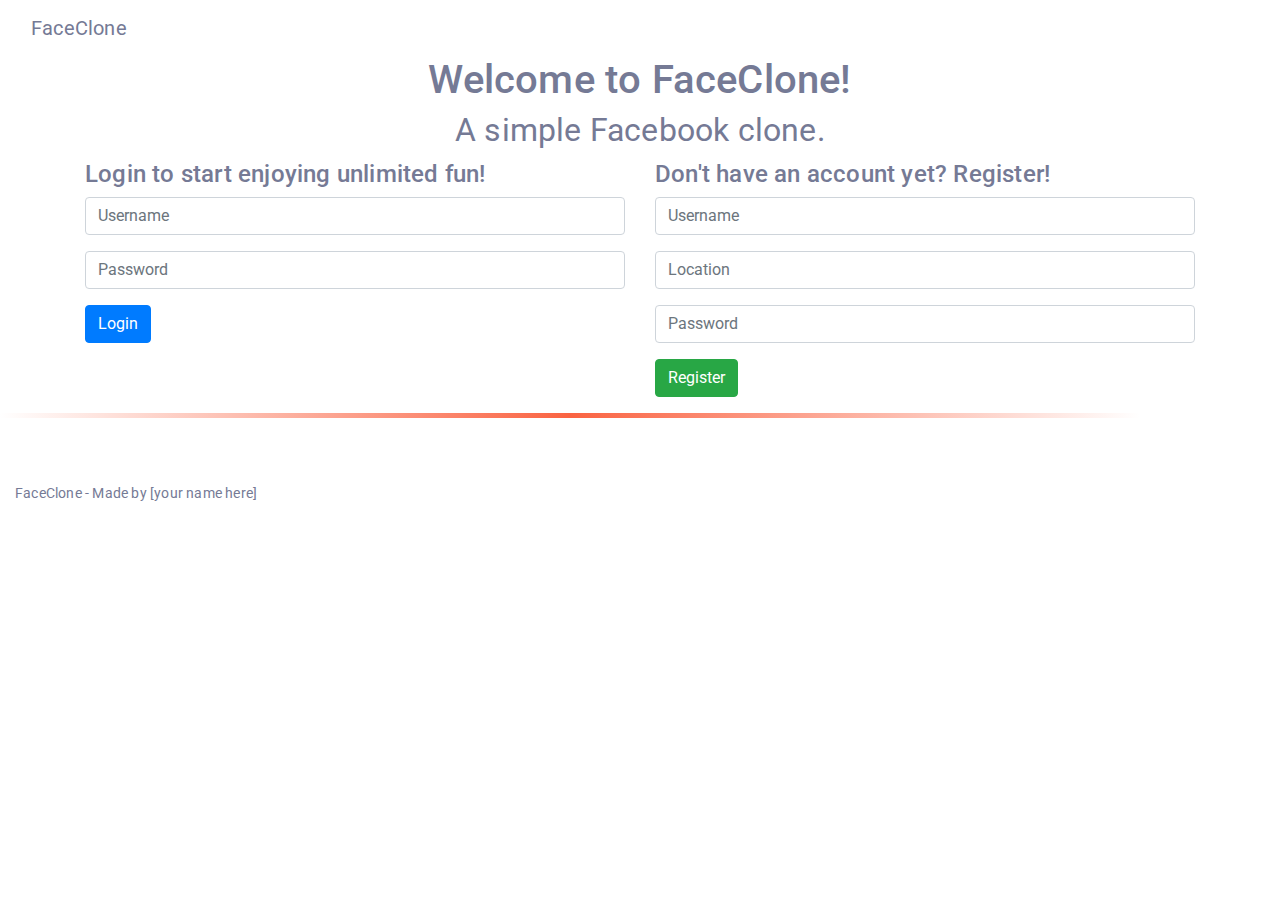
<file: login.html>
<!DOCTYPE html>
<html>
<head>
  <title>FaceClone</title>

  <link rel="stylesheet" type="text/css" href="css/bootstrap.min.css">
  <link rel="stylesheet" type="text/css" href="css/style.css">
</head>
<body>
  <!-- nav -->
  <nav class="navbar navbar-default">
    <div class="container-fluid">
      <div class="navbar-header">
        <a class="navbar-brand" href="index.html">FaceClone</a>
      </div>
    </div>
  </nav>
  <!-- ./nav -->

  <!-- main -->
  <main class="container">
  <h1 class="text-center">Welcome to FaceClone! <br><small>A simple Facebook clone.</small></h1>

    <div class="row">
      <div class="col-md-6">
        <h4>Login to start enjoying unlimited fun!</h4>

        <!-- login form -->
        <form method="post" action="home.html">
          <div class="form-group">
            <input class="form-control" type="text" name="username" placeholder="Username">
          </div>

          <div class="form-group">
            <input class="form-control" type="password" name="password" placeholder="Password">
          </div>

          <div class="form-group">
            <input class="btn btn-primary" type="submit" name="login" value="Login">
          </div>
        </form>
        <!-- ./login form -->
      </div>
      <div class="col-md-6">
        <h4>Don't have an account yet? Register!</h4>

        <!-- register form -->
        <form method="post" action="home.html">
          <div class="form-group">
            <input class="form-control" type="text" name="username" placeholder="Username">
          </div>

          <div class="form-group">
            <input class="form-control" type="text" name="location" placeholder="Location">
          </div>

          <div class="form-group">
            <input class="form-control" type="password" name="password" placeholder="Password">
          </div>

          <div class="form-group">
            <input class="btn btn-success" type="submit" name="register" value="Register">
          </div>
        </form>
        <!-- ./register form -->
      </div>
    </div>
  </main>
  <!-- ./main -->

  <!-- footer -->
  <footer class="container text-center">
    <ul class="nav nav-pills pull-right">
      <li>FaceClone - Made by [your name here]</li>
    </ul>
  </footer>
  <!-- ./footer -->
  <script type="text/javascript" src="js/bootstrap.min.js"></script>
  <script type="text/javascript" src="js/script.js"></script>
</body>
</html>
</file>
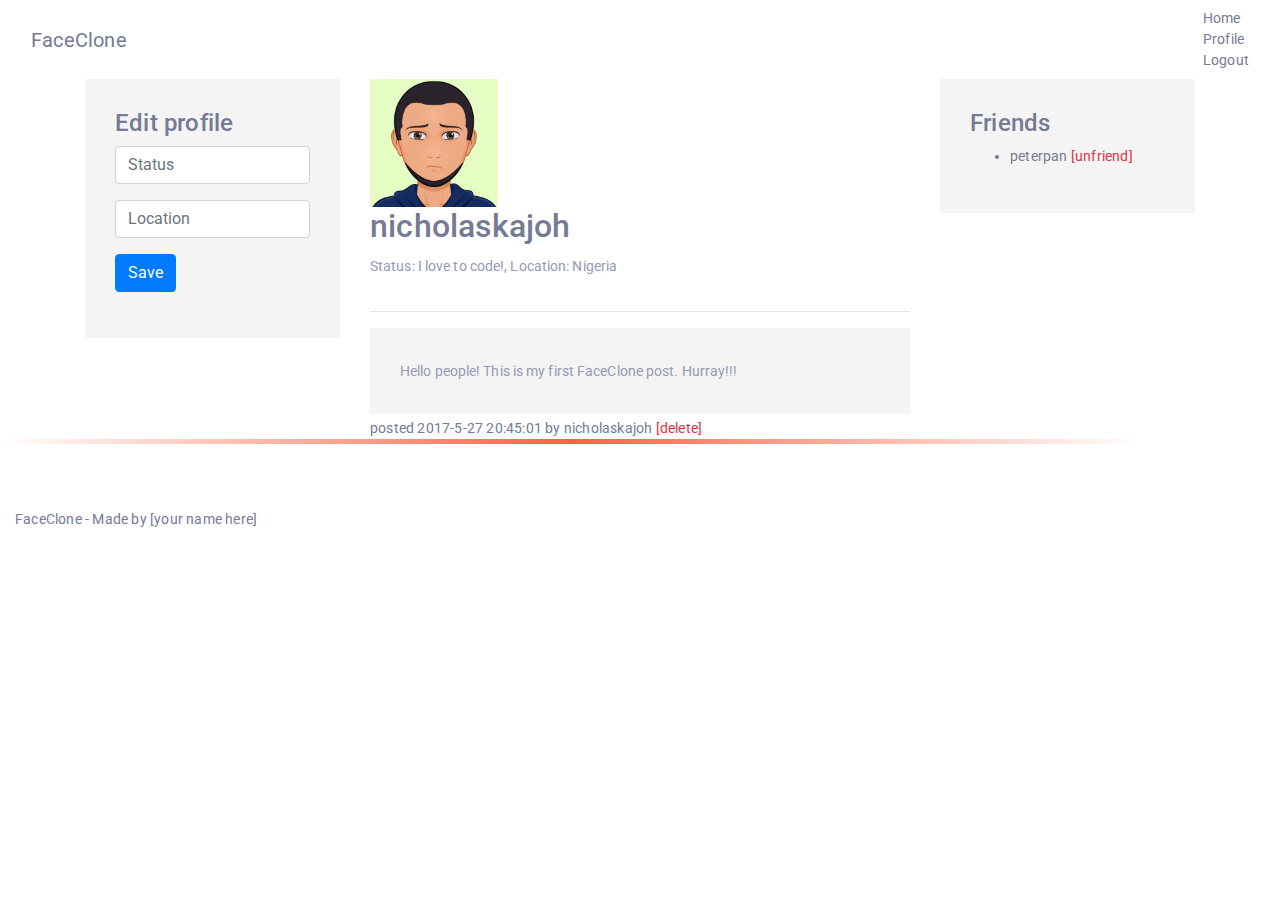
<file: profile.html>
<!DOCTYPE html>
<html>
<head>
  <title>FaceClone</title>

  <link rel="stylesheet" type="text/css" href="css/bootstrap.min.css">
  <link rel="stylesheet" type="text/css" href="css/style.css">
</head>
<body>
  <!-- nav -->
  <nav class="navbar navbar-default">
    <div class="container-fluid">
      <div class="navbar-header">
        <a class="navbar-brand" href="index.html">FaceClone</a>
      </div>
      <ul class="nav navbar-nav navbar-right">
        <li><a href="home.html">Home</a></li>
        <li><a href="profile.html">Profile</a></li>
        <li><a href="#">Logout</a></li>
      </ul>
    </div>
  </nav>
  <!-- ./nav -->

  <!-- main -->
  <main class="container">
    <div class="row">
      <div class="col-md-3">
        <!-- edit profile -->
        <div class="panel panel-default">
          <div class="panel-body">
            <h4>Edit profile</h4>
            <form method="post" action="">
              <div class="form-group">
                <input class="form-control" type="text" name="status" placeholder="Status" value="">
              </div>

              <div class="form-group">
                <input class="form-control" type="text" name="location" placeholder="Location" value="">
              </div>

              <div class="form-group">
                <input class="btn btn-primary" type="submit" name="update_profile" value="Save">
              </div>
            </form>
          </div>
        </div>
        <!-- ./edit profile -->
      </div>
      <div class="col-md-6">
        <!-- user profile -->
        <div class="media">
          <div class="media-left">
            <img src="img/my_avatar.png" class="media-object" style="width: 128px; height: 128px;">
          </div>
          <div class="media-body">
            <h2 class="media-heading">nicholaskajoh</h2>
            <p>Status: I love to code!, Location: Nigeria</p>
          </div>
        </div>
        <!-- user profile -->

        <hr>

        <!-- timeline -->
        <div>
          <!-- post -->
          <div class="panel panel-default">
            <div class="panel-body">
              <p>Hello people! This is my first FaceClone post. Hurray!!!</p>
            </div>
            <div class="panel-footer">
              <span>posted 2017-5-27 20:45:01 by nicholaskajoh</span> 
              <span class="pull-right"><a class="text-danger" href="#">[delete]</a></span>
            </div>
          </div>
          <!-- ./post -->
        </div>
        <!-- ./timeline -->
      </div>
      <div class="col-md-3">
        <!-- friends -->
        <div class="panel panel-default">
          <div class="panel-body">
            <h4>Friends</h4>
            <ul>
              <li>
                <a href="#">peterpan</a> 
                <a class="text-danger" href="#">[unfriend]</a>
              </li>
            </ul>
          </div>
        </div>
        <!-- ./friends -->
      </div>
    </div>
  </main>
  <!-- ./main -->

  <!-- footer -->
  <footer class="container text-center">
    <ul class="nav nav-pills pull-right">
      <li>FaceClone - Made by [your name here]</li>
    </ul>
  </footer>
  <!-- ./footer -->
  <script type="text/javascript" src="js/bootstrap.min.js"></script>
  <script type="text/javascript" src="js/script.js"></script>
</body>
</html>
</file>
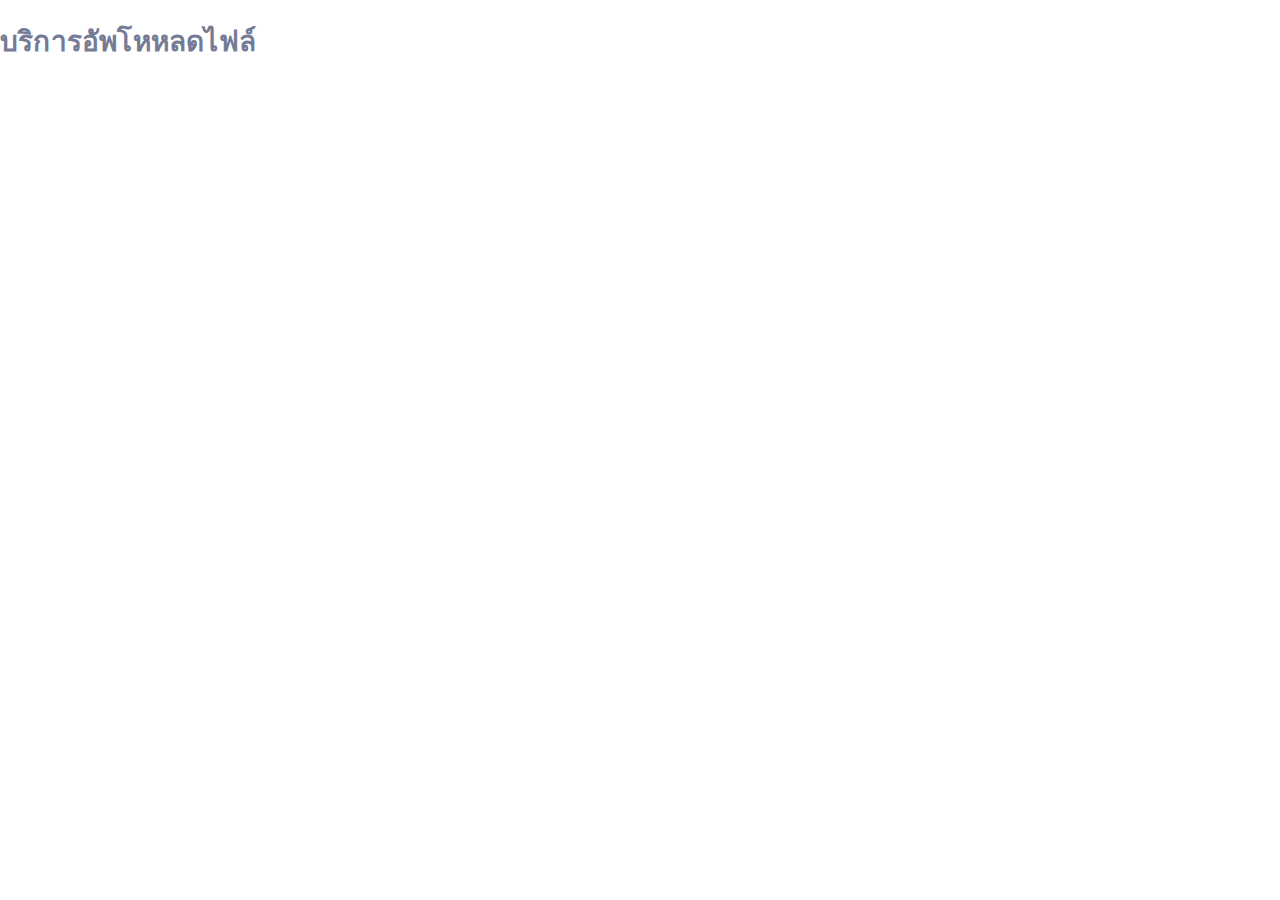
<file: up.html>
<!DOCTYPE html>
<html lang="en">
<head>
    <meta charset="utf-8">
    <meta http-equiv="X-UA-Compatible" content="IE=edge">
    <meta name="viewport" content="width=device-width,initial-scale=1,maximum-scale=1,user-scalable=no" />
        <meta name="title" content="wrwrwr">
    <meta name="description" content="Fast &amp; Free Video Hosting Service">
    <meta name="keywords" content="video,upload,anonymous,free,videoupload">
    <link rel="icon" href="img/favicon.png">
    <title>บริการอัพโหหลดไฟล์</title>
 
    <link rel="stylesheet" href="css/style.css">
    <link rel="stylesheet" href="https://fonts.googleapis.com/css2?family=Roboto:wght@100;300;400;500;700;900&display=swap">
    <div class="container">
        <form method="POST" class="registerSection">
            <h1>บริการอัพโหหลดไฟล์</h1>


    <link href="https://transloadit.edgly.net/releases/uppy/v1.7.0/uppy.min.css" rel="stylesheet">
  </head>
  <body>
    <div id="drag-drop-area"></div>

    <script src="https://transloadit.edgly.net/releases/uppy/v1.7.0/uppy.min.js"></script>
    <script>
      var uppy = Uppy.Core()
        .use(Uppy.Dashboard, {
          inline: true,
          target: '#drag-drop-area'
        })
        .use(Uppy.Tus, {endpoint: 'https://master.tus.io/files/'})

      uppy.on('complete', (result) => {
        console.log('Upload complete! We’ve uploaded these files:', result.successful)
      })
    </script>
  </body>
</html>
</file>
<file: css/style.css>
/*
[Master Stylesheet]

Project Name: Pitnik (Social Network HMTL Template)
Version:    1.1
Start Date:  8/August/19

====INDEX=====

01- general styling
02- sticky header 
03- login/landing page
04- home page topbar
05- timeline area
06- messages dropdowns
07- sidebar widgets
08- post sharing area
09- social icons
10- comment area 
11- search area
12- footer
13- widgets
14- side panel
15- short profile widget
16- svg button styling
17- 404 error page 
18- contact page
19- knowledge base page 
20- faq's page
21- photos page
22- favourit page 
23- edit basic info page
24- notification page
25- message page
26- loadmore 
27- responsive header
28- main menu
39- blog pages
40- blog detail

*/


/*=============== Fonts source Muli, Hobostd ===================*/

/*@import url('https://fonts.googleapis.com/css?family=Open+Sans:300,400,500,500&display=swap');*/
@import url('https://fonts.googleapis.com/css?family=Roboto:300,400,400i,500,500&display=swap');
@import url('https://fonts.googleapis.com/css?family=Satisfy');
@import url('https://fonts.googleapis.com/css?family=Kaushan+Script&display=swap');

/*===============
***General Styling 
===============*/
html,body{
	font-family: "Roboto", "Segoe Ui";
}
body {
    float: left;
    width: 100%;
    margin: 0;
    padding: 0;
    overflow-x: hidden;
    color: #757a95;
    font-size: 14px;
	letter-spacing: 0.2px;
}
p {
    font-size: 14px;
    letter-spacing: 0.1px;
    line-height: 26px;
    color: #959ab5;
}
a,
a:hover,
a:focus,
a:active {
    color: inherit;
    outline: none;
    -webkit-text-decoration: none;
    -moz-text-decoration: none;
    -ms-text-decoration: none;
    -o-text-decoration: none;
    text-decoration: none;
}

input:focus,
textarea:focus,
select:focus,
button:focus {
    outline: none;
}

img {
    height: auto;
    max-width: 100%;
}

.overlap {
    position: relative;
    margin-top: -70px;
    z-index: 2;
}

.overlap22 {
    position: relative;
    margin-top: -62px;
    z-index: 2;
}

.theme-layout {
    float: left;
    position: relative;
    width: 100%;
}

.theme-layout.boxed {
    background: none repeat scroll 0 0 #FFFFFF;
    float: none;
    margin: 0 auto;
    overflow: hidden;
    position: relative;
    z-index: 1;
    width: 1230px;
    -webkit-box-shadow: 0 0 6px #747474;
    -moz-box-shadow: 0 0 6px #747474;
    -ms-box-shadow: 0 0 6px #747474;
    -o-box-shadow: 0 0 6px #747474;
    box-shadow: 0 0 6px #747474;
}
.col-1-5{
    width: 20%;
	max-width: 20%;
	flex: 0 0 20%;
    float: left;
    position: relative;
    min-height: 1px;
    padding-right: 15px;
    padding-left: 15px;
  }

.container-fluid.ext-padding {
    padding-left: 130px;
    padding-right: 130px;
}
.container-fluid.no-padding {
    padding-left: 0;
    padding-right: 0;
}
section {
    float: left;
    position: relative;
    width: 100%;
}

.gap {
    float: left;
    padding: 60px 0;
    position: relative;
    width: 100%;
}

.gap.no-gap {
    padding: 0;
}

.gap.no-top {
    padding-top: 0px;
}

.gap.no-bottom {
    padding-bottom: 0px;
}

.gap2 {
    padding: 30px 0;
    position: relative;
}

.gap2.no-gap {
    padding-bottom: 0;
    padding-top: 0;
}
.gap2.no-bottom{
	padding-bottom: 0;
}
.gap2.no-top{
	padding-top: 0;
}
.gap100 {
    padding: 100px 0;
    position: relative;
    float: left;
    width: 100%;
}
.gap100.no-gap {
    padding-top: 0;
	padding-bottom: 0;
}

.gap100.no-top {
    padding-top: 0;
}

.gap100.no-bottom {
    padding-bottom: 0;
}

.ext-gap {
    padding: 100px 0;
    float: left;
    width: 100%;
    position: relative;
}
.pb-50{
	padding-bottom: 50px !important;
}
.mt-50{
    margin-top: 50px;
}
.remove-ext {
    margin-bottom: -30px;
}

.remove-ext-40 {
    margin-bottom: -40px;
}

.remove-ext-50 {
    margin-bottom: -50px;
}

.merged {
    margin: 0px;
    padding: 0;
}

.merged > div {
    padding: 0;
}

.row.merged > div {
    padding: 0;
}

.merged.row {
    margin: 0;
}

.merged.row > div {
    padding: 0;
}
.pad-ext-40{padding-top: 40px;}
.d-flex a, 
.d-flex a:hover, 
.d-flex a:focus, 
.d-flex a:active {
    border: medium none !important;
}
.parallax-fixed {
    height: 100%;
    left: 0;
    margin: 0;
    position: absolute;
    top: 0;
    width: 100%;
    z-index: -2;
}

.parallax {
    height: 100%;
    left: 0;
    margin: 0;
    position: absolute;
    top: 0;
    width: 100%;
    z-index: 0;
}

.blackish:before,
.whitish:before,
.bluesh:before,
.purple:before,
.pattern:before,
.orange:before,
.mate-black:before,
.pinkish:before{
    background: #000;
    content: "";
    height: 100%;
    left: 0;
    position: absolute;
    top: 0;
    width: 100%;
    z-index: 1;
}
.pinkish:before{
	background: #ff7c7c;
}
.pattern:before {
    background: #23d2e2 url("../images/dot-pattern.png") repeat scroll 0 0;
    opacity: 0.45;
}
.mate-black:before{
	background: #021727;
}
.whitish:before {
    background: rgba(255, 255, 255, .9);
}

.bluesh:before {
    background: #23d2e2;
}
.purple:before {
    background: #9e72fa;
}
.orange:before {
    background: #fa6342;
}

.exthigh-opacity:before {
    -webkit-opacity: .98;
    -moz-opacity: .98;
    -ms-opacity: .98;
    -o-opacity: .98;
    opacity: .98;
}

.high-opacity:before {
    -webkit-opacity: .95;
    -moz-opacity: .95;
    -ms-opacity: .95;
    -o-opacity: .95;
    opacity: .95;
}

.medium-opacity:before {
    -webkit-opacity: .85;
    -moz-opacity: .85;
    -ms-opacity: .85;
    -o-opacity: .85;
    opacity: .85;
}

.low-opacity:before {
    -webkit-opacity: .75;
    -moz-opacity: .75;
    -ms-opacity: .75;
    -o-opacity: .75;
    opacity: .75;
}
.ext-low-opacity::before {
    -webkit-opacity: .5;
    -moz-opacity: .5;
    -ms-opacity: .5;
    -o-opacity: .5;
    opacity: .5;
}

.gray-bg {
    float: left;
    width: 100%;
    background: #edf2f6;
}
.bg-valvot{
	background-color: #7750f8 !important;
}

.bg-purple{
	background: #7750f8;
}
.bg-blue{
	background: #23d2e2;
}
.bg-red{
	background: #e44a3c;
}
.bg-green{
    background: #38bff1;
}

.like-dislike > li a.bg-purple{
	background: #7750f8;
}
.like-dislike > li a.bg-blue{
	background: #23d2e2;
}
.like-dislike > li a.bg-red{
	background: #e44a3c;
}
[type="submit"],
button,
html [type="button"] {
    cursor: pointer;
}

textarea {
    resize: none;
}

a:hover.facebook {
    background: #516eab;
}

a:hover.instagram {
    background: #444;
}

a:hover.twitter {
    background: #55acee;
}

a:hover.google {
    background: #dd4b39;
}

a:hover.pinterest {
    background: #ca212a;
}

a:hover.youtube {
    background: #e62117;
}

a:hover.dribble {
    background: #1572b8;
}

a:hover.linkedin {
    background: #0077b5;
}

a:hover.tumblr {
    background: #36465d;
}

a:hover.rss {
    background: #e3a103;
}

a:hover.vk {
    background: #466991;
}

.checked {
    color: orange;
}
a.facebook {
    background: #516eab;
}
a.twitter {
    background: #00a6d3;
}
a.vk {
    background: #466991;
}
a.dribble {
    background: #1572b8;
}
a.google {
    background: #dd4b39;
}
a.instagram {
    background: #444;
}
a.pinterest {
    background: #ca212a;
}

/*--- social colors ---*/
.facebook-color {
    color: #516eab;
}
.twitter-color {
    color: #00a6d3;
}
.vk-color {
    color: #466991;
}
.dribble-color {
    color: #1572b8;
}
.google-color {
    color: #dd4b39;
}
.instagram-color {
    color: #444;
}
.pinterest-color {
    color: #ca212a;
}
#nprogress .bar{
	background: #D1D1D1;
}
/*carousel nave style*/

ul.owl-carousel {
    padding-left: 0;
    list-style: none;
    float: left;
    width: 100%;
}

.owl-prev,
.owl-next {
    left: 0;
    position: absolute;
    top: 50%;
    transform: translateY(-50%);
}

.owl-next {
    left: auto;
    right: 0;
}

.owl-prev,
.owl-next {
    color: transparent;
}

.owl-prev::before,
.owl-next::before {
    background: #fff;
    border-radius: 50%;
    color: #fa6342;
    content: "\f0d9";
    display: inline-block;
    font-family: fontawesome;
    font-size: 18px;
    left: -15px;
    line-height: 30px;
    position: absolute;
    text-align: center;
    top: 50%;
    transform: translateY(-50%);
    width: 30px;box-shadow: 0 3px 7px rgba(0,0,0,.5);
    transition: all 0.2s linear 0s;
}

.owl-next::before {
    content: "\f0da";
    left: auto;
    right: -15px;
}
.owl-prev:hover:before, .owl-next:hover:before{
    color: #fff;
}
/*--- owl nav style ---*/
.owl-dot {
    border: 1px solid #fa6342;
    border-radius: 100%;
    display: inline-block;
    height: 10px;
    margin: 0 2px;
    position: relative;
    width: 10px;
}
.owl-dots {
    display: inline-block;
    text-align: center;
    width: 100%;
}
.owl-dot.active::before {
    background: #fa6342;
    border-radius: 100%;
    content: "";
    height: 6px;
    left: 50%;
    position: absolute;
    top: 50%;
    transform: translate(-50%, -50%);
    width: 6px;
}

#html5-watermark {
    display: none !important;
}

iframe#html5boxiframevideo {
    height: 100%;
}

iframe {
    width: 100%;
}

.pdng0 {
    padding: 0;
}

#main,
#mainb,
#echart_mini_pie,
#echart_pie,
#echart_pie2,
#echart_donut,
#echart_line {
    height: 350px;
}

#echart_bar_horizontal,
#echart_world_map {
    height: 370px;
}


/*======================/
***** Home page 1 
======================*/


/*-- page loader ----*/


/*.se-pre-con {
	position: fixed;
	left: 0px;
	top: 0px;
	width: 100%;
	height: 100%;
	z-index: 9999;
	background: url(../images/loader.gif) center no-repeat #fff;
}*/

#topcontrol {
    border-radius: 100%;
    color: #fff;
    display: inline-block;
    font-size: 18px;
    line-height: 40px;
    text-align: center;
    transform: rotate(-15deg);
    transition: all 0.2s linear 0s;
    width: 40px;
    z-index: 99;
}

#topcontrol:hover {
    transform: rotate(0);
}


/*--- sticky header ---*/

header.stick {
    z-index: 99;
    position: absolute;
    top: 0;
    left: 0;
}

header.sticky {
    position: fixed;
}


/*--- topbar ---*/

.topbar {
    background: #34465d;
    display: block;
    height: 66px;
    padding: 0 16px;
    box-shadow: 0px 0px 5px rgba(0, 0, 0, 0.2);
    z-index: 99999;
    position: relative;
}

.logo {
    display: inline-block;
    vertical-align: inherit;
    width: 15%;
    position: relative;
    z-index: 10;
}

.topbar > form {
    display: inline-block;
    vertical-align: sub;
    width: 26%;
    position: relative;
}

.top-area {
    display: inline-block;
    text-align: right;
    vertical-align: middle;
    width: 84%;
}

.top-area > ul {
    display: inline-block;
    float: left;
    line-height: 64px;
    list-style: outside none none;
    margin-bottom: 0;
    padding-left: 10px;
    vertical-align: middle;
}

.top-area > ul > li {
    display: inline-block;
    position: relative;
    vertical-align: top;
    z-index: 2;
}

.top-area > ul > li > a.text {
    color: #fff;
    font-size: 13px;
    padding: 0 0 0 40px;
    width: auto;
    text-transform: capitalize;
    font-weight: 400;
}

.top-area > ul > li > a {
    color: #999;
    font-size: 18px;
    position: relative;
    display: inline-block;
    width: 50px;
    text-align: center;
    transition: all 0.2s linear 0s;
	vertical-align: middle;
}

.top-area > ul > li > a.active::after {
    border-bottom: 10px solid #fff;
    border-left: 10px solid transparent;
    border-right: 10px solid transparent;
    bottom: -2px;
    content: "";
    left: 50%;
    position: absolute;
    transform: translate(-50%);
    z-index: 9;
}

.top-area > ul > li > a:hover,
.top-area > ul > li > a.active{
	color: #fff;
}

.top-area .user-img {
    cursor: pointer;
    display: inline-block;
    vertical-align: middle;
    position: relative;
    line-height: 65px;
}

.user-img > h5 {
    color: #fff;
    display: inline-block;
    font-size: 14px;
    font-weight: 500;
    margin: 0;
    vertical-align: middle;
}

.top-area .user-img > span.status {
    bottom: 10px;
    right: 5px;
}

.top-area > span.main-menu {
    cursor: pointer;
    display: inline-block;
    font-size: 18px;
    margin-left: 20px;
    margin-right: -10px;
    vertical-align: inherit;
    color: #fff;
}

.top-area .user-img > img {
    border-radius: 50%;
    display: inline-block;
    transform: scale(0.8);
    vertical-align: inherit;
	border: 2px solid rgba(255,255,255,.8);
}

.form-search {
    position: absolute;
    right: -15px;
    top: 42px;
    width: 300px;
    opacity: 0;
    visibility: hidden;
}

.searched.active .form-search {
    opacity: 1;
    visibility: visible;
}

.form-search input {
    border-style: none none solid;
    border-width: medium medium 1px;
    color: #999999;
    font-size: 15px;
    padding: 9px 18px;
    width: 100%;
}

.form-search button {
    background: rgba(0, 0, 0, 0) none repeat scroll 0 0;
    border: medium none;
    color: #999;
    position: absolute;
    right: 5px;
    top: 9px;
}

.top-area > ul > li > a > em {
    border-radius: 100%;
    color: #fff;
    font-size: 10px;
    height: 17px;
    line-height: 17px;
    position: absolute;
    right: 6px;
    text-align: center;
    top: 10px;
    width: 17px;
    font-style: normal;
}


/*--- timeline area ---*/

.feature-photo .container-fluid {
    padding: 0 43px;
}

.feature-photo {
    display: block;
    position: relative;
    width: 100%;
}

.feature-photo > figure {
    margin-bottom: 0;
}

.feature-photo > figure img {
    display: inline-block;
    width: 100%;
}

.user-avatar {
    border: 8px solid rgba(255, 255, 255, 0.8);
    border-radius: 3px 25px 0;
    box-shadow: 0 1px 0 #e1e8ed;
    float: right;
    margin-top: -168px;
    overflow: hidden;
    position: relative;
    width: 100%;
}

.user-avatar > figure > img {
    width: 100%
}

.user-avatar > figure {
    margin-bottom: 0;
    position: relative;
}

.timeline-info {
    background: #fff none repeat scroll 0 0;
    display: block;
    line-height: 59px;
    width: 100%;
}

.timeline-info > ul {
    display: inline-block;
    list-style: outside none none;
    margin-bottom: 0;
    padding-left: 20px;
    vertical-align: middle;
    width: 100%;
}

.timeline-info > ul li {
    display: inline-block;
    margin-right: 50px;
    position: relative;
}

.timeline-info > ul li a {
    display: inline-block;
    font-size: 14px;
    margin-right: 30px;
    position: relative;
    line-height: initial;
    text-transform: capitalize;
    padding-bottom: 3px;
    font-weight: 400;
}

.timeline-info > ul li a:last-child {
    margin-right: 0;
}

.timeline-info .admin-name > span {
    bottom: 14px;
    color: #3a3a3a;
    font-size: 10px;
    line-height: 5px;
    position: absolute;
    right: 0;
}

.timeline-info .admin-name > h5 {
    color: #23d2e2;
    display: inline-block;
    font-size: 24px;
    font-weight: 500;
    margin-bottom: 0;
    vertical-align: super;
}

.timeline-info > ul li a::before {
    bottom: 0;
    content: "";
    height: 1px;
    left: 0;
    opacity: 0;
    position: absolute;
    transition: all 0.2s linear 0s;
    visibility: hidden;
    width: 0;
}

.timeline-info > ul li a::after {
    border-bottom: 8px solid;
    border-left: 8px solid transparent;
    border-right: 8px solid transparent;
    bottom: -12px;
    content: "";
    left: 50%;
    position: absolute;
    transform: translate(-50%);
    display: none;
}

.timeline-info > ul li a.active::after {
    display: block;
}

.timeline-info > ul li a:hover::before {
    opacity: 1;
    visibility: visible;
    width: 100%;
}
.attach-file {
    display: inline-block;
    vertical-align: middle;
    width: auto;
}
.fileContainer {
    display: inline-block;
    font-size: 14px;
    position: relative;
    text-align: center;
    text-transform: capitalize;
}
.attach-file .fileContainer {
    background: #23d2e2;
    border-radius: 100%;
    color: #fff;
    display: inline-block;
    font-size: 14px;
    height: 30px;
    line-height: 30px;
    margin: 0;
    position: relative;
    text-align: center;
    text-transform: capitalize;
    width: 30px;
}

.fileContainer [type=file] {
    cursor: pointer;
    display: block;
    filter: alpha(opacity=0);
    opacity: 0;
    position: absolute;
    right: 0px;
    text-align: right;
    top: 0;
    width: 100%;
    overflow: hidden;
}

.uploadimage {
    display: inline-block;
    margin-right: 5px;
    vertical-align: middle;
}

.uploadimage .fileContainer [type="file"] {
    left: -22px;
    top: -10px;
    width: 20px;
}
.uploadimage > i {
    font-size: 16px;
    position: relative;
    top: 1px;
}

.user-avatar .edit-phto {
    border-radius: 0;
    bottom: -40px;
    left: 0;
    opacity: 0;
    visibility: hidden;
    width: 100%;
    transition: all 0.3s linear 0s;
    padding: 5px;
    text-align: center;
}

.user-avatar:hover .edit-phto {
    bottom: 0;
    opacity: 1;
    visibility: visible;
}


/*--- dropdowns ---*/

.dropdowns {
    background: #fff none repeat scroll 0 0;
    box-shadow: 0 10px 20px rgba(0, 0, 0, 0.2);
    line-height: initial;
    list-style: outside none none;
    max-height: 340px;

    overflow: auto;
    padding-left: 0;
    position: absolute;
    right: -50px;
    text-align: left;
    top: 100%;

    width: 350px;
    transform-origin: 0 0;
    transform: scaleY(0); 
    transition: opacity .4s cubic-bezier(.6,-.0,.255,1.3),transform .4s cubic-bezier(.6,-.0,.255,.9);
}

.dropdowns.active {
    transform: scaleY(1);
}
.drops-menu {
    list-style: outside none none;
    padding-left: 0;
}

.drops-menu > li > a,
.drops-menu > li > div{
    border-bottom: 1px solid #e1e8ed;
    display: inline-block;
    padding: 10px;
    width: 100%;
}

.drops-menu > li {
    display: inline-block;
    position: relative;
    width: 100%;
}

.drops-menu > li > .tag {
    color: #fff;
    display: inline-block;
    font-size: 11px;
    padding: 0 6px;
    position: absolute;
    right: 0;
    top: 0;
}

.drops-menu > li:nth-child(2n) > a,
.drops-menu > li:nth-child(2n) > div{
    background: whitesmoke none repeat scroll 0 0;
}

.drops-menu > li a figure,
.drops-menu > li > div figure{
    display: inline-block;
    vertical-align: top;
    margin: 0;
    position: relative;
}
.drops-menu > li a figure img,
.drops-menu > li > div figure img{
	border-radius: 100%;
}
.dropdowns.helps{width: 250px;}
.mesg-meta {
    display: inline-block;
    padding-left: 10px;
    vertical-align: middle;
    width: 81%;
}

.mesg-meta > h6 {
    font-size: 13px;
    font-weight: 500;
    margin-bottom: 4px;
    text-transform: capitalize;
    color: #515365;
}

.mesg-meta > span {
    display: inline-block;
    font-size: 12px;
    line-height: 15px;
    max-width: 70%;
    overflow-x: hidden;
    text-overflow: ellipsis;
    white-space: nowrap;
}
.mesg-meta > span > b{font-weight: 500;}
.mesg-meta > span > i {
    color: blue;
    font-size: 9px;
    margin-right: 5px;
}


.mesg-meta > i {
    float: right;
    font-size: 11px;
    font-style: normal;
	color: #b1b1b1;
}

.drops-menu > li > a:hover {
    background: #fafafa none repeat scroll 0 0;
}

.mesg-meta > img {
    display: block;
}
.mesg-meta figure span {
    display: inline-block;
    font-size: 11px;
    vertical-align: middle;
    width: 82%;
}
.drops-menu .mesg-meta > figure > img {
    border-radius: 0;
    display: inline-block;
    max-width: 40px;
    width: 40px;
}

.dropdowns > span {
	color: #515365;
    border-bottom: 1px solid #e6ecf5;
    display: inline-block;
    font-size: 12px;
    font-weight: 500;
    padding: 7px 15px;
    text-align: left;
    width: 100%;
    text-transform: capitalize;
}

.dropdowns > span a {
    color: #48b9ff;
    float: right;
    font-weight: normal;
    line-height: 15px;
    transition: all 0.2s linear 0s;
    font-size: 12px;
}
.dropdowns > span a:hover{
	text-decoration: underline;
}
.dropdowns > a.more-mesg {
    display: inline-block;
    font-size: 14px;
    padding-bottom: 5px;
    text-align: center;
    text-transform: capitalize;
    width: 100%;
}
/*help dropdown ---*/
.dropdowns > form {
    display: inline-block;
    padding: 7px 15px;
    width: 100%;
}
.dropdowns > form input {
    background: #eaeaea none repeat scroll 0 0;
    border: 1px solid #eaeaea;
    border-radius: 5px;
    font-size: 13px;
    padding: 7px 10px;
    width: 100%;
}
.help-drop {
    display: inline-block;
    list-style: outside none none;
    margin: 10px 0;
    padding: 0 15px;
    width: 100%;
}
.help-drop > li {
    display: inline-block;
    font-size: 13px;
    margin-bottom: 10px;
    width: 100%;
}
.help-drop > li a:hover {
    color: #000;
}

.help-drop > li > a i {
    color: #787878;
    margin-right: 10px;
}

.blue {
    background: #337ab7;
}

.red {
    background: #ed6b75;
}

.green {
    background: #33b7a0;
}

.dropdowns.active > a {
    background: #fafafa none repeat scroll 0 0;
    display: block;
    font-size: 13px;
    margin-bottom: 2px;
    padding: 5px 10px;
    text-align: center;
}

.dropdowns.active > a i {
    font-size: 11px;
    left: 8px;
    position: absolute;
    top: 10px;
}

.dropdowns.languages {
    padding: 6px 25px;
    width: 800px;
}

.dropdowns.active > a:hover {
    background: #f1f1f1 none repeat scroll 0 0;
}
.row[data-gutter="10"] > [class^="col-"] {
    padding-left: 5px;
    padding-right: 5px;
}

.dropdown-meganav-select-list-lang {
    display: inline-block;
    list-style: outside none none;
    margin: 0;
    padding: 0;
    width: 100%;
}
.dropdown-meganav-select-list-lang li{
	font-size: 13px;
}

.dropdown-meganav-select-list-lang > li > a {
    color: #7a7a7a;
    display: block;
    padding: 7px 5px;
    text-decoration: none !important;
    transition: all 0.2s linear 0s;
}
.dropdown-meganav-select-list-lang > li > a:hover {
    background: #e6e6e6 none repeat scroll 0 0;
    border-radius: 30px;
    color: #505050;
    padding-left: 10px;
}
.dropdown-meganav-select-list-lang > li > a > img {
    height: 17px;
    margin-right: 7px;
}
.add-btn {
    bottom: 100px;
    position: absolute;
    right: 43px;
}

.add-btn > span {
    color: #fff;
    margin-right: 20px;
    text-shadow: 0 2px 0 #4a4a4a;
}

.add-btn > a:hover {
    background: transparent none repeat scroll 0 0;
    border: 1px solid;
}

.add-btn > a {
    border-radius: 2px;
    color: #fff;
    display: inline-block;
    font-size: 14px;
    padding: 4px 20px;
    border: 1px solid transparent;
}


/*--- sidebar widgets ---*/

/*.sidebar {
    display: table;
    float: none;
    margin: 0 auto;
    padding-bottom: 20px;
    width: 100%;
}*/
.sidebar{
    display: inline-block;
    float: none;
    margin: 0 auto;
    width: 100%;
}
.sidebar .widget {
    display: inline-block;
    position: relative;
    width: 100%;
    margin-bottom: 20px;
    background: #fff;
    border: 1px solid #ede9e9;
    border-radius: 6px;
}

.sidebar .widget:last-child {
    margin-bottom: 0;
}

.sidebar .widget > ul {
    display: inline-block;
    list-style: outside none none;
    margin-bottom: 0;
    padding: 0 20px 20px;
    width: 100%;
}

.sidebar .widget-title {
    border-bottom: 1px solid #e6ecf5;
    color: #515365;
    display: inline-block;
    font-size: 14px;
    font-weight: 500;
    margin-bottom: 20px;
    padding: 15px 20px;
    position: relative;
    text-transform: capitalize;
    width: 100%;
}

.sidebar .widget-title::before {
    content: "";
    height: 15px;
    left: 0;
    position: absolute;
    top: 50%;
    transform: translateY(-50%);
    width: 3px;
}

.sidebar .widget li {
    display: inline-block;
    margin-bottom: 14px;
    position: relative;
    width: 100%;
}

.sidebar .widget li:last-child {
    margin-bottom: 0;
}

.sidebar .widget li i {
    display: inline-block;
    font-size: 12px;
    margin-right: 8px;
    overflow: hidden;
    text-overflow: ellipsis;
    vertical-align: middle;
    white-space: nowrap;
    font-style: normal;
}

.sidebar .widget li > a {
    display: inline-block;
    font-size: 13px;
    font-weight: 400;
    position: relative;
    text-transform: capitalize;
    vertical-align: top;
}

.forum-static > li > span {
    color: #535165;
    font-size: 12px;
    vertical-align: text-top;
}
.central-meta .forum-list > table {
    margin-bottom: 30px;
}
.sidebar .widget li > a i {
    position: absolute;
    top: 50%;
    transform: translate(-50%, -50%);
    left: 50%;
    color: #fff;
    font-size: 25px;
}
.widget ul.recent-photos li a i {
    overflow: unset;
}
.sidebar .widget ul.naves li i {
    display: inline-block;
    font-size: 16px;
    vertical-align: middle;
}

.activity-meta {
    display: inline-block;
    width: 100%;
}

.activity-meta > i {
    color: #999;
    float: left;
    font-size: 12px;
    width: 100%;
}

.activity-meta > span {
    display: inline-block;
    width: 100%;
    font-size: 13px;
    font-weight: 500;
}

.activity-meta > h6 {
    float: left;
    font-size: 13px;
    width: 100%;
}

.activity-meta > h6 a {}

.activitiez > li::before {
    content: "";
    height: 100%;
    left: 0;
    position: absolute;
    top: 0;
    width: 2px;
}

.activitiez > li {
    padding-left: 12px;
}
/*--- badges widget ---*/

.sidebar .badgez-widget > li {
    margin-bottom: 7px;
    margin-right: 3px;
    width: 38.4px;
}
.sidebar .badgez-widget > li:nth-child(5) {
    margin-right: 0;
}
/*--- central posts meta box ---*/
.central-meta {
    background: #fff none repeat scroll 0 0;
    border: 1px solid #ede9e9;
    border-radius: 5px;
    display: inline-block;
    width: 100%;
    margin-bottom: 20px;
    padding: 20px;
    position: relative;
}

.central-meta.padding30 {
    padding: 30px;
}

.new-postbox {
    display: inline-block;
    width: 100%;
}

.new-postbox > figure {
    display: inline-block;
    margin-bottom: 0;
    vertical-align: top;
}

.newpst-input {
    display: inline-block;
    vertical-align: top;
    width: 90%;
}

.newpst-input > form {
    display: inline-block;
    width: 100%;
}
.newpst-input textarea {
    float: left;
    width: 100%;
    border: none;
}
.newpst-input textarea:focus, 
.newpst-input textarea:active {
    outline: medium none;
    border: none;
}
.create-post {
    border-bottom: 1px solid #e6ecf5;
    display: block;
    font-weight: 500;
    font-size: 15px;
    line-height: 15px;
    margin-bottom: 20px;
    padding-bottom: 12px;
    text-transform: capitalize;
    width: 100%;
    color: #515365;
    position: relative;
}
.create-post::before {
    content: "";
    height: 90%;
    left: -20px;
    position: absolute;
    top: -5px;
    width: 3px;
}
.create-post > i {
    font-size: 20px;
    vertical-align: sub;
}
.create-post > a {
    display: inline-block;
    float: right;
    font-size: 11px;
    font-weight: normal;
}

.attachments {
    display: block;
    text-align: left;
    background: #fff;
}

.attachments > ul {
    list-style: outside none none;
    margin-bottom: 0;
    padding-left: 0;
    line-height: initial;
}

.attachments li {
    display: inline-block;
    margin-left: 10px;
    vertical-align: middle;
    font-size: 16px;
    line-height: 0;
}
.attachments li:first-child{
	margin-left: 0;
}

.attachments li.preview-btn {
    float: right;
}
.attachments li.preview-btn button {
    background: #fff none repeat scroll 0 0;
    border: 1px solid;
    border-radius: 30px;
    color: inherit;
    font-size: 12px;
    font-weight: 500;
    padding: 12px 10px;
    transition: all 0.2s linear 0s;
}
.attachments li.preview-btn button:hover {
    color: #fff;
}

textarea {
    border: 1px solid #eeeeee;
    border-radius: 6px 6px 0 0;
    padding: 10px;
    width: 100%;
    border-bottom: 0;
}

form button {
    border: medium none;
    border-radius: 30px;
    color: #fff;
    float: right;
    font-size: 13px;
    font-weight: 500;
    padding: 10px 30px;
	transition: all 0.2s linear 0s;
}

.new-postbox .post-btn {
    background: #23d2e2 none repeat scroll 0 0;
    border: medium none;
    border-radius: 5px;
    color: #fff;
    font-weight: 500;
    margin-top: 11px;
    padding: 5px;
    width: 100%;
    transition: all 0.2s linear 0s;
}

.attachments .fileContainer [type="file"] {
    right: 2px;
    top: -10px;
    width: 20px;
    height: 20px;
}

.friend-info {
    display: inline-block;
    position: relative;
    width: 100%;
}

.friend-info > figure {
    display: inline-block;
    margin-bottom: 0;
    vertical-align: middle;
    width: 40px;
}

.friend-name {
    display: inline-block;
    padding-left: 10px;
    vertical-align: middle;
    width: 91.2%;
}

.friend-name > em {
    color: #aaa;
    display: inline-block;
    font-size: 12px;
    font-style: normal;
}
.friend-name > em.verify{
	color: mediumseagreen; 
}
.friend-name > ins {
	display: inline-block;
    width: 90%;
    font-size: 12px;
    text-decoration: none;
}
.friend-name > ins > a {
    font-size: 13.5px;
    font-weight: 500;
}

.user-post {
    border-bottom: 1px dashed #ccc;
    display: inline-block;
    margin-bottom: 20px;
    padding-bottom: 20px;
    width: 100%;
}
.central-meta .user-post:last-child {
    border: 0 none;
    margin-bottom: 0;
    padding: 0;
}

.more-post-optns > ul {
    background: #fff none repeat scroll 0 0;
    border-radius: 5px;
    box-shadow: 2px 2px 10px rgba(0, 0, 0, 0.1);
    display: inline-block;
    list-style: outside none none;
    margin: 0;
    opacity: 0;
    padding: 15px;
    position: absolute;
    right: -100px;
    top: -220%;
    transform: scale(0);
    transition: all 0.2s linear 0s;
    visibility: hidden;
    width: 175px;
    z-index: 9;
}
.more-post-optns {
    cursor: pointer;
    display: inline-block;
    position: relative;
}
.more-post-optns > ul > li {
    cursor: pointer;
    display: inline-block;
    font-size: 11.5px;
    margin-bottom: 7px;
    transition: all 0.2s linear 0s;
    width: 100%;
	font-weight: 400;
}
.more-post-optns > ul > li:last-child{margin-bottom: 0;}
.more-post-optns > ul > li i {
    color: #222;
    display: inline-block;
    font-size: 14px;
    margin-right: 8px;
    transition: all 0.1s linear 0s;
    vertical-align: middle;
}

.more-post-optns > ul > li:hover i {
    transform: scale(1.1);
}
.more-post-optns:hover > ul {
    opacity: 1;
    right: -1px;
    top: 100%;
    transform: scale(1);
    visibility: visible;
}
.more-post-optns::before {
    background: #eee none repeat scroll 0 0;
    border-radius: 100%;
    content: "";
    height: 33px;
    left: 50%;
    position: absolute;
    top: 45%;
    transform: translate(-50%, -50%) scale(0);
    transition: all 0.2s linear 0s;
    width: 33px;
    z-index: 1;
}
.more-post-optns > i {
    position: relative;
    z-index: 2;
}
.more-post-optns:hover::before {
    transform: translate(-50%, -50%) scale(1);
}
.friend-name > span {
    color: #999;
    float: left;
    font-size: 12px;
    text-transform: capitalize;
    width: 90%;
}

.like-dislike {
    left: 50%;
    list-style: outside none none;
    margin-bottom: 0px;
    padding: 0;
    position: absolute;
    top: 50%;
    transform: translate(-50%, -50%);
    width: auto;
    z-index: 88;
}

.like-dislike > li {
    display: inline-block;
    opacity: 0;
    visibility: hidden;
    margin: 0 3px;
    transform: scale(0);
    transition: all 0.2s linear 0s;
}
.like-dislike > li:nth-child(1){
	transition: all 0.2s linear 0.1s;
}
.like-dislike > li:nth-child(2){
	transition: all 0.2s linear 0.2s;
}
.like-dislike > li:nth-child(3){
	transition: all 0.2s linear 0.3s;
}
.post-meta:hover .like-dislike > li{
	visibility: visible;
	opacity: 1;
	transform: scale(1);
}

.like-dislike > li a {
    background: #989dbd none repeat scroll 0 0;
    border-radius: 100%;
    box-shadow: 0 10px 20px rgba(0, 0, 0, 0.3);
    color: #fff;
    display: inline-block;
    font-size: 20px;
    height: 34px;
    line-height: 34px;
    text-align: center;
    transition: all 0.2s linear 0s;
    width: 34px;
}
.like-dislike > li a:hover {
    background: #fff none repeat scroll 0 0;
    transform: scale(1.1);
}

.post-meta {
    float: left;
    margin-top: 15px;
    width: 100%;
    position: relative;
}

.post-meta > figure,
.post-map{
    display: inline-block;
    margin: 0;
    position: relative;
    width: 100%;
}
.post-meta > figure .like-dislike,
.post-map .like-dislike{
    bottom: -12px;
    top: auto;
    transform: translate(-50%, 0px);
}

.post-meta > figure img {
    float: left;
    width: 100%;
}
.post-meta .description:first-child{
	margin-top: 10px;
}

.description {
    float: left;
    margin-top: 30px;
    width: 100%;
	position: relative;
}

.description > h2 {
    color: #515365;
    font-weight: 400;
	font-size: 23px;
	margin-bottom: 20px;
}

.blog-post .friend-info > figure {
    width: 11%;
}
.blog-post .friend-name {
    width: 87.7%;
}
.blog-post .we-video-info > ul {
    width: 100%;
}
.vdeo-link {
    display: inline-block;
    position: relative;
    width: 100%;
}
.vdeo-link > h2 {
    color: #fff;
    font-size: 20px;
    font-weight: 500;
    left: 0;
    margin: 0;
    position: absolute;
    text-align: center;
    top: 30px;
    width: 100%;
    z-index: 2;
}

a.learnmore {
    border-radius: 30px;
    color: #fff;
    display: inline-block;
    font-size: 12px;
    line-height: initial;
    padding: 6px 10px;
    position: absolute;
    right: 20px;
    top: -50px;
	transition: all 0.2s linear 0s;
}
a.learnmore:hover{
	background: #989dbd;
}
.description > p {
    margin-bottom: 20px;
}

.description > span {
    color: #2a2a2a;
    font-size: 18px;
    font-weight: 500;
    line-height: 28px;
    display: inline-block;
    margin-bottom: 5px;
}


/*-- sharing post area ----*/

.we-video-info {
    border-top: 1px solid #ede9e9;
    float: left;
    padding: 8px 0 0;
    position: relative;
    width: 100%;
    z-index: 0;
}

.we-video-info > ul {
    float: left;
    line-height: 27px;
    margin-bottom: 0;
    margin-top: 13px;
    padding-left: 0;
    width: 66%;
}

.social-media {
    vertical-align: sub;
}

.we-video-info > ul li {
    display: inline-block;
    font-size: 13px;
    margin-right: 32px;
	vertical-align: middle;
}

.we-video-info > ul li span {
    font-size: 16px;
    font-weight: 400;
    position: relative;
	color: #adadfd;
}
.we-video-info > ul li span.comment{cursor: pointer;}
.we-video-info > ul li span:hover i{
	animation: 0.6s linear 0s normal none 1 running pulse;
}

.we-video-info > .users-thumb-list {
    float: right;
    text-align: center;
    width: 32%;
}
.we-video-info > ul li:last-child {
    margin-right: 0;
}
.we-video-info > .users-thumb-list > span {
    display: block;
    font-size: 11px;
}
.we-video-info > .users-thumb-list > span b{
	color: #222;
	font-weight: 500;
}
.we-video-info > ul li.upload-date {
    float: right;
    font-size: 12px;
    font-weight: 500;
    text-transform: uppercase;
}



.upload-date > i {
    font-size: 13px;
    font-style: normal;
    font-weight: normal;
    margin-left: 5px;
    text-transform: capitalize;
}

.we-video-info > ul li span.dislike {
    cursor: pointer;
    transition: all 0.2s linear 0s;
}

.we-video-info > ul li span ins {
    font-size: 11px;
    left: 20px;
    position: absolute;
    text-decoration: none;
    top: -10px;
}

.we-video-info > ul li span.like {
    cursor: pointer;
    transition: all 0.2s linear 0s;
}

.we-video-info > ul li span.like:hover 
.we-video-info > ul li span.dislike:hover {
    transform: scale(1.1);
}
.we-video-info > ul li span i{
	font-size: 17px;
}

.we-video-info ul li .heart {
    display: inline-block;
    font-size: 20px;
    position: relative;
    vertical-align: sub;
}
.we-video-info ul li .heart > span {
    color: inherit;
    font-size: 11px;
    left: 20px;
    position: absolute;
    top: -10px;
}

.rate-n-apply {
    display: inline-block;
    margin-bottom: 20px;
    width: 100%;
}
.job-price {
    display: inline-block;
    margin-top: 5px;
    vertical-align: middle;
}
.rate-n-apply .main-btn {
    float: right;
    padding: 6px 15px;
}
.job-price > span {
    color: #535165;
    font-size: 13px;
    font-weight: 500;
}
.job-price > ins {
    font-weight: 500;
    text-decoration: none;
}

/*--- social icons opening hovers style ---*/

.absolute-center,
.menu,
.menu .btn .fa,
.menu .btn.trigger .line {
    color: #fff;
    line-height: 25px;
    position: relative;
    right: 0;
    text-align: center;
    top: 0;
}

.menu {
    width: 2em;
    height: 2em;
    z-index: 2;
}

.menu .btn {
    position: absolute;
    top: 0;
    left: 0;
    width: 30px;
    line-height: 29px;
    height: 30px;
    border-radius: 50%;
    background: #adadfd;
    opacity: 0;
    z-index: -10;
    cursor: pointer;
    padding: 0;
    border: none;
    font-size: 13px;
    -webkit-transition: opacity 1s, z-index 0.3s, -webkit-transform 1s;
    transition: opacity 1s, z-index 0.3s, transform 1s;
    -webkit-transform: translateX(0);
    -ms-transform: translateX(0);
    transform: translateX(0);
}

.menu .btn .fa {
    font-size: 0.9em;
    -webkit-transition: color 0.3s;
    transition: color 0.3s;
}



.menu .btn.trigger {
    opacity: 1;
    z-index: 100;
    cursor: pointer;
    -webkit-transition: -webkit-transform 0.3s;
    transition: transform 0.3s;
	width: 25px;
	height: 25px;
	line-height: 24px;
}

.menu .btn.trigger:hover {
    -webkit-transform: scale(1.2);
    -ms-transform: scale(1.2);
    transform: scale(1.2);
}

.menu .btn.trigger:hover .line {
    background-color: rgba(255, 255, 255, 0.7);
}

.menu .btn.trigger:hover .line:before,
.menu .btn.trigger:hover .line:after {
    background-color: rgba(255, 255, 255, 0.7);
}

.menu .btn.trigger .line {
    width: 60%;
    height: 6px;
    background: #000;
    border-radius: 6px;
    -webkit-transition: background-color 0.3s, height 0.3s, top 0.3s;
    transition: background-color 0.3s, height 0.3s, top 0.3s;
}

.menu .btn.trigger .line:before,
.menu .btn.trigger .line:after {
    content: "";
    display: block;
    position: absolute;
    left: 0;
    width: 100%;
    height: 6px;
    background: #000;
    border-radius: 6px;
    -webkit-transition: background-color 0.3s, -webkit-transform 0.3s;
    transition: background-color 0.3s, transform 0.3s;
}

.menu .btn.trigger .line:before {
    top: -12px;
    -webkit-transform-origin: 15% 100%;
    -ms-transform-origin: 15% 100%;
    transform-origin: 15% 100%;
}

.menu .btn.trigger .line:after {
    top: 12px;
    -webkit-transform-origin: 25% 30%;
    -ms-transform-origin: 25% 30%;
    transform-origin: 25% 30%;
}

.menu .rotater {
    position: absolute;
    top: 0;
    left: 0;
    width: 100%;
    height: 100%;
    -webkit-transform-origin: 50% 50%;
    -ms-transform-origin: 50% 50%;
    transform-origin: 50% 50%;
}

.menu.active .btn-icon {
    opacity: 1;
    z-index: 50;
	transition: all 0.2s linear 0s;
}

.menu.active .trigger .line {
    height: 0px;
    top: 45%;
}

.menu.active .trigger .line:before {
    -webkit-transform: rotate(45deg);
    -ms-transform: rotate(45deg);
    transform: rotate(45deg);
    width: 110%;
}

.menu.active .trigger .line:after {
    -webkit-transform: rotate(-45deg);
    -ms-transform: rotate(-45deg);
    transform: rotate(-45deg);
    width: 110%;
}


/* horrible things are happening here
for some reason nth-child(1) is always busy and elements starting from 2 */

.rotater:nth-child(1) {
    -webkit-transform: rotate(-22.5deg);
    -ms-transform: rotate(-22.5deg);
    transform: rotate(-22.5deg);
}

.menu.active .rotater:nth-child(1) .btn-icon {
    -webkit-transform: translateX(-4em) rotate(22.5deg);
    -ms-transform: translateX(-4em) rotate(22.5deg);
    transform: translateX(-4em) rotate(22.5deg);
}

.rotater:nth-child(2) {
    -webkit-transform: rotate(22.5deg);
    -ms-transform: rotate(22.5deg);
    transform: rotate(22.5deg);
}

.menu.active .rotater:nth-child(2) .btn-icon {
    -webkit-transform: translateX(-4em) rotate(-22.5deg);
    -ms-transform: translateX(-4em) rotate(-22.5deg);
    transform: translateX(-4em) rotate(-22.5deg);
}

.rotater:nth-child(3) {
    -webkit-transform: rotate(67.5deg);
    -ms-transform: rotate(67.5deg);
    transform: rotate(67.5deg);
}

.menu.active .rotater:nth-child(3) .btn-icon {
    -webkit-transform: translateX(-4em) rotate(-67.5deg);
    -ms-transform: translateX(-4em) rotate(-67.5deg);
    transform: translateX(-4em) rotate(-67.5deg);
}

.rotater:nth-child(4) {
    -webkit-transform: rotate(112.5deg);
    -ms-transform: rotate(112.5deg);
    transform: rotate(112.5deg);
}

.menu.active .rotater:nth-child(4) .btn-icon {
    -webkit-transform: translateX(-4em) rotate(-112.5deg);
    -ms-transform: translateX(-4em) rotate(-112.5deg);
    transform: translateX(-4em) rotate(-112.5deg);
}

.rotater:nth-child(5) {
    -webkit-transform: rotate(157.5deg);
    -ms-transform: rotate(157.5deg);
    transform: rotate(157.5deg);
}

.menu.active .rotater:nth-child(5) .btn-icon {
    -webkit-transform: translateX(-4em) rotate(-157.5deg);
    -ms-transform: translateX(-4em) rotate(-157.5deg);
    transform: translateX(-4em) rotate(-157.5deg);
}

.rotater:nth-child(6) {
    -webkit-transform: rotate(202.5deg);
    -ms-transform: rotate(202.5deg);
    transform: rotate(202.5deg);
}

.menu.active .rotater:nth-child(6) .btn-icon {
    -webkit-transform: translateX(-4em) rotate(-202.5deg);
    -ms-transform: translateX(-4em) rotate(-202.5deg);
    transform: translateX(-4em) rotate(-202.5deg);
}

.rotater:nth-child(7) {
    -webkit-transform: rotate(247.5deg);
    -ms-transform: rotate(247.5deg);
    transform: rotate(247.5deg);
}

.menu.active .rotater:nth-child(7) .btn-icon {
    -webkit-transform: translateX(-4em) rotate(-247.5deg);
    -ms-transform: translateX(-4em) rotate(-247.5deg);
    transform: translateX(-4em) rotate(-247.5deg);
}

.rotater:nth-child(8) {
    -webkit-transform: rotate(292.5deg);
    -ms-transform: rotate(292.5deg);
    transform: rotate(292.5deg);
}

.menu.active .rotater:nth-child(8) .btn-icon {
    -webkit-transform: translateX(-4em) rotate(-292.5deg);
    -ms-transform: translateX(-4em) rotate(-292.5deg);
    transform: translateX(-4em) rotate(-292.5deg);
}

.rotater:nth-child(9) {
    -webkit-transform: rotate(337.5deg);
    -ms-transform: rotate(337.5deg);
    transform: rotate(337.5deg);
}

.menu.active .rotater:nth-child(9) .btn-icon {
    -webkit-transform: translateX(-4em) rotate(-337.5deg);
    -ms-transform: translateX(-4em) rotate(-337.5deg);
    transform: translateX(-4em) rotate(-337.5deg);
}


/*--- social media style end ---*/


/*--- comment area ---*/

.coment-area {
    margin-top: 20px;
    width: 100%;
	display: none;
	float: left;
}

.we-comet {
    float: left;
    width: 100%;
    padding-left: 0;
    list-style: none;
	margin-bottom: 0;
}

.we-comet > li {
    display: inline-block;
    margin-bottom: 20px;
    width: 100%;
}

.we-comet > li:last-child {
    margin-bottom: 0;
}

.comet-avatar {
    display: inline-block;
    max-width: 36px;
    vertical-align: top;
    width: 36px;
}

.we-comment {
    border-bottom: 1px solid #ede9e9;
    display: inline-block;
    padding-bottom: 8px;
    padding-left: 8px;
    position: relative;
    vertical-align: top;
    width: 92%;
}

.inline-itms > a i {
    margin-right: 3px;
}
.inline-itms > a span {
    font-size: 11px;
}
.inline-itms {
    display: inline-block;
    margin-top: 5px;
    width: 100%;
}


/*.we-comment::before,
.peoples-mesg-box > ul > li p:before {
    border-bottom: 10px solid transparent;
    border-right: 11px solid #ede9e9;
    border-top: 10px solid transparent;
    left: -11px;
    top: 10px;
    position: absolute;
    content: '';
}

.we-comment::after,
.peoples-mesg-box > ul > li p:after {
    border-bottom: 8px solid transparent;
    border-right: 9px solid #fff;
    border-top: 8px solid transparent;
    left: -9px;
    top: 12px;
    position: absolute;
    content: '';
}*/

.we-comet > li ul {
    border-left: 2px solid #23d2e2;
    list-style: outside none none;
    margin-left: 20px;
    margin-top: 20px;
    padding-left: 15px;
}

.we-comet > li ul li {
    margin-bottom: 20px;
}

.we-comet li a.showmore {
    display: table;
    font-size: 12px;
    margin: 0 auto;
    text-transform: capitalize;
	font-weight: 500;
}

.we-comet > li ul li:last-child {
    margin-bottom: 0;
}

.coment-head {
    display: inline-block;
    width: 100%;
}

.we-comment > h5 {
    color: #515365;
    display: inline-block;
    font-size: 14px;
    font-weight: 500;
    margin-bottom: 0;
    margin-right: 8px;
    width: auto;
    text-transform: capitalize;
}

.we-comment > p {
    display: inline;
    font-size: 13.4px;
    line-height: 20px;
    margin-bottom: 0;
    margin-top: 0;
}

.inline-itms > a, 
.inline-itms > span {
    display: inline-block;
    font-size: 12px;
    margin-right: 10px;
    text-transform: capitalize;
}

.coment-head > span {
    color: #999;
    font-size: 12px;
    padding-left: 10px;
    display: inline-block;
}

li.post-comment .comet-avatar {
    display: inline-block;
    max-width: 30px;
    vertical-align: top;
    width: 30px;
}

.post-comt-box {
    display: inline-block;
    padding-left: 15px;
    position: relative;
    width: 93%;
}

.post-comt-box form textarea {
    background: #edf2f6 none repeat scroll 0 0;
    border-color: transparent;
    border-radius: 5px;
    color: inherit;
    font-size: 13px;
    height: 80px;
    line-height: 16px;
}
.post-comt-box form textarea:focus{
	border-color: rgba(0,0,0,.1);
}

.add-smiles {
    position: absolute;
    right: 10px;
    top: 50%;
    transform: translateY(-50%);
    width: auto;
    line-height: 10px;
}

.add-smiles > span {
    font-size: 12px;
    cursor: pointer;
}

.smiles-bunch {
    background: #fff none repeat scroll 0 0;
    border-radius: 5px;
    top: -63px;
    font-size: 13px;
    padding: 5px;
    position: absolute;
    right: -8px;
    text-align: center;
    width: 150px;
    display: none;
    box-shadow: 0px 3px 7px #ccc;
}

.smiles-bunch.active {
    display: block;
}

.smiles-bunch > i {
    cursor: pointer;
    display: inline-block;
    margin-bottom: 4px;
}

.smiles-bunch::before {
    border-top: 7px solid #fff;
    border-left: 7px solid transparent;
    border-right: 7px solid transparent;
    content: "";
    position: absolute;
    right: 11px;
    bottom: -7px;
    width: auto;
}

.smiles-bunch > i:hover {
    transform: scale(1.1);
}

.post-comt-box form button {
    bottom: 2px;
    position: absolute;
    right: 0;
    background: none;
}


/*--- search friend widget ---*/

#searchDir .filterinput {
    border: 1px solid #eaeaea;
    color: #575757;
    font-size: 14px;
    padding: 5px 10px;
    width: 100%;
}

#searchDir {
    padding: 0 20px;
}

#people-list {
    margin-top: 20px;
    max-height: 450px;
    position: relative;
}

#people-list figure {
    display: inline-block;
    margin-bottom: 0;
    vertical-align: middle;
    width: 45px;
    position: relative;
}

span.status {
    background: #bebebe none repeat scroll 0 0;
    border-radius: 50%;
    bottom: 0;
    display: inline-block;
    height: 10px;
    padding: 2px;
    position: absolute;
    right: 0;
    width: 10px;
}

span.status::after {
    background: white none repeat scroll 0 0;
    border-radius: 100%;
    content: "";
    height: 2px;
    left: 50%;
    position: absolute;
    top: 50%;
    transform: translate(-50%, -50%);
    width: 6px;
}

span.status.f-online {
    background: #7FBA00;
}


span.status.f-away {
    background: #ffd300;
}

span.status.f-off {
    background: #a9a9a9;
}

.friendz-meta {
    display: inline-block;
    line-height: 17px;
    padding-left: 10px;
    vertical-align: middle;
    width: 74%;
}

.friendz-meta > i {
    color: #999;
    display: inline-block;
    font-size: 13px;
    width: 100%;
}

.friendz-meta > a {
    display: inline-block;
    font-size: 14px;
    text-transform: capitalize;
    width: 100%;
}


/*--- footer ---*/

footer {
    background: #fff;
    float: left;
    padding: 70px 0;
    width: 100%;
    position: relative;
}

footer::before {
    background: rgba(0, 0, 0, 0) linear-gradient(to right, #ffffff 0%, #fa6342 50%, #ffffff 100%) repeat scroll 0 0;
    content: "";
    height: 5px;
    position: absolute;
    width: 100%;
    top: 0;
    left: 0;
}

.widget {
    float: left;
    width: 100%;
}

.location {
    list-style: outside none none;
    padding-left: 0;
    margin: 0;
}

.location > li {
    display: block;
    margin-bottom: 15px;
}

.location > li:last-child {
    margin-bottom: 0;
}

.ti-map-alt {
    display: inline-block;
    margin-right: 10px;
    vertical-align: sub;
    width: 20px;
}

.location > li i {
    margin-right: 10px;
}

.location > li p {
    display: inline-block;
    font-size: 14px;
    vertical-align: top;
    width: 88%;
    margin-bottom: 0;
    color: #757a95;
}
.foot-logo > p {
    color: #757a95;
}
.widget > a {
    display: inline-block;
    margin-bottom: 32px;
}

.widget-title {
    float: left;
    margin-bottom: 35px;
    width: 100%;
}

footer .widget-title h4 {
    color: #535165;
    font-size: 15px;
    font-weight: 500;
    text-transform: uppercase;
    position: relative;
}

footer .widget-title h4::before {
    bottom: -6px;
    content: "";
    height: 2px;
    left: 0;
    position: absolute;
    width: 20%;
}

footer .widget-title {
    background: rgba(0, 0, 0, 0) none repeat scroll 0 0;
    margin-bottom: 20px;
}

.widget .list-style {
    list-style: outside none none;
    padding-left: 0;
    margin-bottom: 0;
}

.list-style > li {
    display: inline-block;
    font-size: 14px;
    margin-bottom: 12px;
    text-transform: capitalize;
    width: 100%;
}

.list-style > li:last-child {
    margin-bottom: 0;
}

.list-style > li > i {
    margin-right: 15px;
}

.list-style > li a {
    position: relative;
}

a.underline {
    position: relative;
}

a.underline:before,
.list-style li > a:before {
    background: #545454;
    bottom: -5px;
    content: "";
    height: 1px;
    left: 0;
    opacity: 0;
    position: absolute;
    visibility: hidden;
    width: 100%;
    transition: all 0.2s linear 0s;
}

a.underline:hover:before,
.list-style li > a:hover:before {
    opacity: 1;
    visibility: visible;
    bottom: 2px;
}

.foot-logo {
    display: inline-block;
    width: 100%;
}

footer .logo {
    margin-bottom: 15px;
    width: 100%;
}

.logo > a {
    display: inline-block;
    vertical-align: middle;
}

.logo > h4 {
    display: inline-block;
    font-family: HoboStd;
    margin-bottom: 0;
    vertical-align: middle;
    width: 80%;
    color: #3e3e3e;
}


/*--- apps widget ---*/

.colla-apps {
    float: left;
    list-style: outside none none;
    padding-left: 0;
    width: 100%;
    margin-bottom: 0;
}

.colla-apps > li {
    display: inline-block;
    width: 100%;
    margin-bottom: 10px;
}
.colla-apps > li:last-child{
    margin-bottom: 0;
}

.colla-apps > li a {
    border-radius: 5px;
    display: inline-block;
    font-size: 14px;
    text-align: left;
    text-transform: capitalize;
    transition: all 0.2s linear 0s;
    width: 100%;
    color: #232135;
    font-weight: 500;
}

.colla-apps > li:last-child a {
    margin-bottom: 0;
}
footer .widget .colla-apps > li a{
	color: inherit;
	font-weight: 400;
}
.colla-apps > li a img {
    display: inline-block;
    margin-right: 5px;
    vertical-align: sub;
}

.colla-apps > li a:hover {
    color: #fff;
}

.colla-apps > li a i {
    margin-right: 12px;
}


/*--- bottombar ---*/

.bottombar {
    background: #e6ebef;
    float: left;
    padding: 20px 0;
    width: 100%;
}

.copyright {
    float: left;
    font-size: 13px;
    font-weight: 300;
}

.bottombar i {
    float: right;
}

.followers {
    max-height: 260px;
    position: relative;
}

.followers > li figure {
    display: inline-block;
    margin-bottom: 0;
    max-width: 40px;
    min-width: 40px;
    vertical-align: middle;
    width: 40px;
}

.friend-meta {
    display: inline-block;
    padding-left: 10px;
    vertical-align: middle;
    width: 80%;
}

.friend-meta > h4 {
    color: #535165;
    display: inline-block;
    font-size: 13px;
    font-weight: 500;
    margin-bottom: 0;
    width: 60%;
}

.friend-meta > h4 a {
    transition: all 0.2s linear 0s;
}

.friend-meta > a {
    float: right;
    font-size: 12px;
    margin-top: 3px;
    position: relative;
}

.user-setting {
    background: #fff none repeat scroll 0 0;
    border-radius: 0 0 3px 3px;
    position: absolute;
    left: 70px;
    text-align: left;
    top: 100%;
    width: 200px;
    opacity: 0;
    visibility: hidden;
    line-height: initial;
    box-shadow: 0 10px 20px rgba(0,0,0,.2);
    transform: translate(-50%);
    transition: all 0.2s linear 0s;
}

.user-setting::before  {
    border-bottom: 10px solid #fff;
    border-left: 10px solid transparent;
    border-right: 10px solid transparent;
    content: "";
    left: 40%;
    position: absolute;
    top: -9px;
    transform: translate(-50%);
}

.user-setting.active {
    opacity: 1;
    visibility: visible;
}

.seting-title {
    border-bottom: 1px solid #e6ecf5;
    border-top: 1px solid #e6ecf5;
    color: #515365;
    display: inline-block;
    font-size: 12px;
    font-weight: 500;
    line-height: initial;
    padding: 6px 15px;
    text-transform: capitalize;
    width: 100%;
}

.seting-title > a {
    color: #48b9ff;
    float: right;
    font-weight: normal;
    transition: all 0.2s linear 0s;
    line-height: 15px;
}
.seting-title > a:hover {
    text-decoration: underline;
}

.user-setting > ul{
	padding: 0;
	margin: 0;
	list-style: none;
	display: inline-block;
	width: 100%;
}
.user-setting > ul li a {
    display: inline-block;
    font-size: 13px;
    padding: 10px 15px;
    text-transform: capitalize;
    width: 100%;
    background: #fff;
    position: relative;
}

.user-setting ul.chat-setting {
    margin: 10px 0;
}
.user-setting ul.chat-setting li a {
    padding-left: 35px;
}
.user-setting ul.log-out {
    margin: 10px 0 0;
}


.user-setting .status {
    left: 15px;
    top: 50%;
    transform: translateY(-50%);
}

.user-setting > ul li a i {
    color: #9a9fbf;
    font-size: 14px;
    margin-right: 18px;
}

.user-setting > ul li a:hover {
    background: #f1f1f1;
}


/*---- setting panel side ---*/

.toggle-setting {
    border-bottom: 1px dotted #333333;
    float: left;
    padding: 15px 0;
    width: 100%;
}

.toggle-setting > span {
    color: #4f4f4f;
    float: left;
    font-size: 13px;
}

.toggle-setting > .toggle-switch {
    float: right;
    margin: 0;
}


/*--- toogle switch button ---*/

.setting-row input {
    display: none;
}

.setting-row input + label {
    background-color: #989dbd;
    background-image: none;
    cursor: pointer;
    display: inline-block;
    font-family: inherit;
    font-size: 1em;
    height: 25px;
    line-height: 1;
    padding: 0.16667rem;
    position: relative;
    text-align: center;
    transition: all 0.1s ease-in-out 0s;
    width: 52px;
    border-radius: 30px;
}

.setting-row input + label::before {
    color: #b7b7b7;
    content: attr(data-off-label);
    display: block;
    font-family: inherit;
    font-size: 0.7rem;
    font-weight: 500;
    line-height: 18px;
    margin: 0.21667rem;
    min-width: 25px;
    overflow: hidden;
    position: absolute;
    right: 0.017rem;
    text-align: center;
    text-transform: uppercase;
    top: 0;
    transition: all 0.1s ease-in-out 0s;
}

.setting-row input + label::after {
    background-color: #f7f7f7;
    border-radius: 20px;
    box-shadow: none;
    content: "";
    height: 19px;
    left: 0.267rem;
    top: 3px;
    position: absolute;
    transition: all 0.1s ease-in-out 0s;
    width: 19px;
}


/*input[switch]:checked + label {
    background-color: #33b7a0;
}*/

.setting-row input:checked + label::before {
    color: #fff;
    content: attr(data-on-label);
    left: 0.21667rem;
    right: auto;
}

.setting-row input:checked + label::after {
    background-color: #f7f7f7;
    box-shadow: 1px 1px 10px 0 rgba(0, 0, 0, 0.3);
    left: 1.867rem;
}


/*input[switch="bool"] + label {
    background-color: #ed6b75;
}*/

.setting-row input + label::before {
    color: #fff;
}


/*input[switch="bool"]:checked + label {
    background-color: #bce954;
}*/

.side-panel {
    background: #fefefe;
    bottom: 0;
    float: left;
    padding: 20px 15px;
    position: fixed;
    right: -100%;
    top: 60px;
    width: 280px;
    z-index: 9999;
    transition: all 0.3s linear 0s;
    border: 1px solid #dfdfdf;
}

.side-panel.active {
    right: 0;
}

.panel-title {
    color: #515365;
    font-size: 14px;
    font-weight: 500;
    margin-bottom: 20px;
    text-transform: capitalize;
}
.side-panel > .panel-title {
    font-size: 18px;
    margin-bottom: 15px;
}

.mm-panel.mm-hasnavbar .panel-title {
    margin-top: 20px;
}

.side-panel > form {
    float: left;
    width: 100%;
    margin-bottom: 20px;
}

.setting-row {
    border-bottom: 1px solid #e1e8ed;
    display: inline-block;
    margin-bottom: 9px;
    padding-bottom: 9px;
    text-align: center;
    width: 100%;
}

.setting-row > span,
.setting-row > label {
    display: inline-block;
    vertical-align: text-top;
}

.setting-row > span {
    font-size: 13px;
    line-height: initial;
    text-align: left;
    text-transform: capitalize;
    width: 76%;
}

.setting-row > label {
    margin-bottom: 0;
}

.theme-layout::before {
    background: rgba(52,70,93,.7);
    background-repeat: repeat;
    content: "";
    height: 100%;
    left: 0;
    position: absolute;
    top: 0;
    width: 100%;
    z-index: 999;
    transition: all 0.5s linear 0s;
    visibility: hidden;
    opacity: 0;
}

.theme-layout.active::before {
    opacity: 1;
    visibility: visible;
}


/*-- widgets ---*/

.sidebar .widget ul.recent-photos li {
    float: left;
    margin-bottom: 5px;
    margin-left: 2.5px;
    margin-right: 2.5px;
    width: 31%;
}

.widget ul.recent-photos {
    display: inline-block;
    padding-bottom: 20px;
    width: 100%;
}


/*-- short profile widget ---*/

.short-profile li span {
    color: #515365;
    display: inline-block;
    font-size: 14px;
    font-weight: 500;
    margin-bottom: 5px;
    text-transform: capitalize;
    width: 100%;
}

.short-profile > li {
    border-bottom: 1px solid #eaeaea;
    padding-bottom: 10px;
}

.short-profile > li:last-child {
    border-bottom: 0 none;
}


/*--- social widget ---*/

.widget .socials > li {
    margin-bottom: 10px;
	border-radius: 4px;
}

.socials > li a {
    color: #fff;
    padding: 6px 10px;
    width: 100%;
    box-shadow: 0px 2px 4px rgba(0, 0, 0, .4);
	border-radius: 4px;
}

.socials > li a i {
    color: #333;
    float: left;
}

li.facebook {
    background: #2f5b9d;
}

li.twitter {
    background: #38bff1;
}

li.google {
    background: #f24756;
}

.socials > li a span {
    font-size: 13px;
	color: #fff;
}

.socials > li a ins {
    float: right;
    font-size: 12px;
    margin-top: 4px;
    text-decoration: none;
	color: #fff;
}

.socials > li a:hover {
    color: #fff !important;
}


/*--- twitter feed widget ---*/

.twiter-feed {
    display: inline-block;
    position: relative;
    width: 100%;
    max-height: 395px;
}

.twiter-feed > li > i,
.twiter-feed > li span {
    display: inline-block;
    vertical-align: top;
}

.twiter-feed > li > span {
    color: #999;
    font-size: 12px;
    vertical-align: top;
    width: 82%;
}

.widget .twiter-feed > li > i {
    color: #38bff1;
    font-size: 20px;
    width: 20px;
}

.widget .twiter-feed > li > span i {
    color: #545454;
    font-size: 14px;
    font-style: normal;
    font-weight: 500;
    text-transform: capitalize;
    width: 100%;
}

.widget .twiter-feed > li > em {
    color: #727272;
    font-size: 11px;
    font-style: normal;
    text-transform: capitalize;
}

.twiter-feed > li p,
.short-profile li p {
    line-height: 22px;
    margin-top: 8px;
    font-size: 13px;
	margin-bottom: 0;
}

.short-profile li p {
    margin-top: 0;
}

.twiter-feed > li p a {
    font-size: 12px;
}


/*--- svg play button ---*/

.edit-phto,
.add-btn > a {
    -webkit-transition: all 0.3s linear 0s;
    -moz-transition: all 0.3s linear 0s;
    -o-transition: all 0.3s linear 0s;
    -ms-transition: all 0.3s linear 0s;
    transition: all 0.3s linear 0s;
}

@keyframes spin {
    to {
        transform: rotate(360deg);
    }
}

.stroke-solid {
    stroke-dashoffset: 0;
    stroke-dashArray: 300;
    stroke-width: 4px;
    transition: stroke-dashoffset 1s ease, opacity 1s ease;
	opacity: 0.7;
}

.icon {
    transform: scale(0.8);
    transform-origin: 50% 50%;
    transition: transform 200ms ease-out;
}

.play:hover .stroke-solid {
    opacity: 1;
    stroke-dashoffset: 300;
}

.play:hover .icon {
    transform: scale(0.9);
}

.play {
    cursor: pointer;
    position: absolute;
    top: 50%;
    left: 50%;
    transform: translateY(-50%) translateX(-50%);
}


/*--- banner widget ---*/

.banner {
    color: #fff;
    float: left;
    padding: 20px 30px;
    width: 100%;
    position: relative;
    z-index: 0;
}

.baner-top {
    display: inline-block;
    text-align: right;
    width: 100%;
    z-index: 1;
    position: relative;
}

.widget .banner .bg-image {
    z-index: auto;
}

.baner-top > span {
    display: inline-block;
    text-align: left;
    vertical-align: middle;
    width: 90%;
}

.banermeta {
    display: inline-block;
    margin-top: 30px;
    width: 100%;
    z-index: 9;
    position: relative;
}

.banermeta > p {
    color: #fff;
    font-size: 23px;
    font-weight: 400;
    line-height: initial;
    text-transform: uppercase;
}

.banermeta > span {
    float: left;
    font-size: 13px;
    font-weight: 300;
    width: 100%;
}

.banermeta > a {
    background: #fff none repeat scroll 0 0;
    color: #333;
    float: left;
    line-height: initial;
    margin-top: 30px;
    padding: 8px 0;
    text-align: center;
    text-transform: capitalize;
    width: 100%;
	transition: all 0.2s linear 0s;
}
.banermeta > a:hover{color: #fff;}

.bg-image {
    float: left;
    height: 100%;
    left: 0;
    position: absolute;
    top: 0;
    width: 100%;
    z-index: -1;
    background-position: center center;
    background-repeat: no-repeat;
    background-size: cover;
}


/*--- map and pickpoint map style ---*/

.g-map {
    float: left;
    width: 100%;
    height: 400px;
}

#map-canvas {
    height: 400px;
}
#map,
#us3 {
    height: 300px;
    width: 100%;
    display: inline-block;
}
#vector-map {
    display: inline-block;
    height: 500px;
    width: 100%;
}
.jqvmap-zoomin, .jqvmap-zoomout {
    background: #535165 none repeat scroll 0 0;
    border-radius: 4px;
    color: #fff;
    cursor: pointer;
    margin: 5px 0;
    text-align: center;
    width: 24px;
}

.add-location-post > span {
    display: inline-block;
    font-size: 13px;
    margin-bottom: 10px;
    width: 100%;
}
.add-location-post input {
    border: medium none;
    color: inherit;
    padding: 0;
}
.add-location-post label {
    color: #23d2e2;
}

.contact-form {
    float: left;
    padding: 50px 60px;
    position: relative;
    width: 60%;
}

/*--- knowledge base page ---*/
.main-title {
    display: inline-block;
    margin-bottom: 40px;
    text-align: center;
    text-transform: capitalize;
    width: 100%;
}

.vid-links {
    display: inline-block;
    width: 100%;
}

.vid-links > h4 {
    display: inline-block;
    text-transform: capitalize;
    width: 100%;
}

.tutor-links {
    list-style: outside none none;
    margin-top: 20px;
    padding-left: 0;
}

.tutor-links > li {
    border-bottom: 1px solid #eaeaea;
    margin-bottom: 10px;
    padding-bottom: 10px;
    text-transform: capitalize;
}

.tutor-links > li i {
    margin-right: 15px;
}

.tutor-links > li:last-child {
    border-bottom: 0;
}

.knowldeg-box .underline:hover::before {
    background: #fff none repeat scroll 0 0;
}


/*--- faq page ---*/

.faq-area > p {
    color: #707070;
    display: inline-block;
    width: 100%;
}
.faq-area {
    display: inline-block;
    width: 100%;
}

nav.breadcrumb {
    background: rgba(0, 0, 0, 0) none repeat scroll 0 0;
    display: inline-block;
    margin-bottom: 0;
    padding: 0;
    vertical-align: middle;
    width: 100%;
    font-size: 13px;
    z-index: 3;
    position: relative;
}

.top-banner {
    display: inline-block;
    vertical-align: middle;
    width: 100%;
    position: relative;
    z-index: 2;
    text-align: center;
    padding-top: 20px;
}

.top-banner > i {
    display: inline-block;
    max-width: 100px;
    vertical-align: middle;
    width: 100px;
}

.top-banner > h1 {
    display: inline-block;
    vertical-align: middle;
    color: #fff;
}

.breadcrumb > .breadcrumb-item.active {
    color: inherit;
}

.breadcrumb-item + .breadcrumb-item::before {
    color: inherit;
}

.breadcrumb-item.active {
    color: #dedede;
}

.card-header {
    background: #fafafa none repeat scroll 0 0;
    border-bottom: medium none;
    padding: 0;
}

.card {
    border: medium none;
    border-radius: 0;
    margin-bottom: 5px;
}

.accordion .card h5 button {
    background: #fff none repeat scroll 0 0;
    border-radius: 0;
    color: #535165;
    font-size: 14px;
    font-weight: 500;
    padding: 10px 20px;
    text-align: left;
    text-decoration: none;
    white-space: normal;
    width: 100%;
}

.accordion .card h5 button::before {
    content: "";
    float: right;
    font-family: fontawesome;
}

.accordion .card h5 button[aria-expanded="true"]::before {
    transform: rotate(-180deg);
}

.accordion .card h5 button[aria-expanded="true"] {
    color: #fff;
}

.accordion {
    display: inline-block;
    margin-top: 10px;
    width: 100%;
}

.card-body {
    font-size: 14px;
    font-weight: 400;
    line-height: 24px;
}

.card-body a {
    display: inline-block;
    font-size: 13px;
    text-decoration: underline;
}

.card-body ol,
.card-body ul {
    margin-top: 20px;
    padding-left: 40px;
}

.strip {
    display: inline-block;
    position: relative;
}

.page-header {
    background: #495b72 none repeat scroll 0 0;
    border-bottom: 1px solid #e1e8ed;
	position: relative;
    float: left;
    padding: 50px 15px 0;
    width: 100%;
}

.header-inner > p {
    color: #fff;
    display: block;
    font-size: 14px;
    letter-spacing: 0.1px;
    line-height: 22px;
    margin: 0 auto;
    width: 84%;
}

.page-header .breadcrumb {
    padding-right: 30px;
    width: auto;
}
.header-inner {
    display: block;
    margin: 0 auto;
    max-width: 50%;
    text-align: center;
    width: 100%;
	z-index: 3;
	position: relative;
}

.page-header > figure {
    float: left;
    margin-bottom: 0;
    margin-top: 30px;
    text-align: center;
    width: 100%;
	z-index: 3;
	position: relative;
}

.header-inner > h2 {
    color: #fff;
    display: inline-block;
    font-size: 40px;
    font-weight: 400;
    line-height: initial;
    position: relative;
    text-transform: capitalize;
    vertical-align: middle;
    width: 100%;
    margin-bottom: 10px;
}

.color-bg .breadcrumb-item.active {
    color: #d3d3d3;
}

.nearby-map #map-canvas {
    height: 330px;
}
.page-header .bg-image{z-index: 0;}

.header-inner > form {
    display: inline-block;
    margin-bottom: 15px;
    margin-top: 10px;
    position: relative;
    width: 100%;
}
.header-inner > form input {
    background: #fff none repeat scroll 0 0;
    border: medium none;
    border-radius: 30px;
    font-size: 13px;
    padding: 13px 90px 13px 20px;
    width: 100%;
}
.header-inner > form > button {
    font-size: 14px;
    padding: 13.3px 35px;
    position: absolute;
    right: -1px;
    top: -1px;
}

/*---- your page widget ---*/

.your-page > figure {
    display: inline-block;
    margin-bottom: 0;
    max-width: 55px;
    vertical-align: middle;
    width: 55px;
}
.your-page figure a img {
    border: 1px solid rgba(0,0,0,.2);
}
.page-meta {
    display: inline-block;
    padding-left: 10px;
    vertical-align: middle;
    width: 69.8%;
}

.your-page {
    display: inline-block;
    padding: 0 20px 10px;
    width: 100%;
}

.page-publishes {
    border-bottom: 1px solid #e6ecf5;
    border-top: 1px solid #e6ecf5;
    display: inline-block;
    list-style: outside none none;
    margin-bottom: 0;
    margin-top: 20px;
    padding: 7px 0 5px;
    width: 100%;
}
.your-page ul.page-publishes > li {
    margin-bottom: 0;
    text-align: center;
    width: 23.7%;
}
.your-page ul.page-publishes > li span i {
    font-size: 16px;
    margin: 0;
    display: block;
}
.your-page ul.page-publishes > li span {
    cursor: pointer;
    display: inline-block;
    text-align: center;
    font-size: 12px;
    line-height: initial;
}
.your-page ul.page-publishes > li span:hover{
	color: #515365;
}

.page-meta > a {
    display: inline-block;
    font-size: 14px;
    font-weight: 500;
    text-transform: capitalize;
    width: auto;
    color: #515365;
}

.page-meta > span {
    display: inline-block;
    font-size: 12px;
    width: 100%;
}

.page-meta > span i {
    margin-right: 5px;
    vertical-align: sub;
}

.page-meta > span em {
    border-radius: 100%;
    color: #fff;
    display: inline-block;
    height: 20px;
    line-height: 20px;
    margin-left: 3px;
    text-align: center;
    width: 20px;
}

.page-likes {
    float: left;
    margin: 20px 0;
    width: 100%;
}

.nav.nav-tabs.likes-btn {
    border-bottom: medium none;
    display: inline-block;
    width: 100%;
}

.nav.nav-tabs.likes-btn > li {
    float: left;
    margin-bottom: 10px;
    text-align: center;
    width: 50%;
}

.nav.nav-tabs.likes-btn > li a {
    background: #edf2f6 none repeat scroll 0 0;
    border-radius: 20px;
    font-size: 11px;
    font-weight: 500;
    padding: 7px 0;
    text-transform: capitalize;
    width: 100%;
}

.nav.nav-tabs.likes-btn > li a.active {
    color: #fff;
}

.page-likes .tab-content .tab-pane > span {
    color: #515365;
    float: left;
    font-size: 20px;
    font-style: normal;
    font-weight: 400;
    text-align: center;
    width: 100%;
}

.page-likes .tab-content .tab-pane > span i {
    color: inherit;
    font-size: 15px;
    margin-right: 6px;
}

.page-likes .users-thumb-list {
    float: left;
    text-align: center;
    width: 100%;
    margin-top: 10px;
}

.users-thumb-list > a {
    display: inline-block;
    margin-left: -17px;
    position: relative;
}

.users-thumb-list > a:first-child {
    margin-left: 0;
}

.users-thumb-list > a img {
    border: 2px solid #fff;
    border-radius: 50%;
}

.page-likes .tab-content .tab-pane > a {
    float: left;
    font-size: 13px;
    text-align: center;
    text-transform: capitalize;
    width: 100%;
}

.page-likes .tab-content .tab-pane > a:hover {
    text-decoration: underline;
}

.nav.nav-tabs {
    border: medium none;
}

.frnds {
    float: left;
    width: 100%;
}

.frnds .nav-tabs .nav-item {
    margin-right: 50px;
}

.frnds .nav-tabs .nav-item:last-child {
    margin-right: 0;
}

.frnds .nav-tabs .nav-item a.active {
    border-bottom: 1px solid;
}

.frnds .nav-tabs .nav-item a {
    font-weight: 500;
}

.frnds .nav-tabs .nav-item > span {
    border: 1px solid #ccc;
    border-radius: 30%;
    display: inline-block;
    font-size: 14px;
    line-height: initial;
    margin-left: 5px;
    text-align: center;
    width: 25px;
    color: #8d8d8d;
}

a.add-butn.more-action {
    background: lightslategray none repeat scroll 0 0;
    right: 74px;
}

#frends a.add-butn.more-action {
    right: 89px;
}

.nav-tabs--vertical {
    border-bottom: none;
    border-right: 1px solid #ddd;
    display: flex;
    flex-flow: column nowrap;
	padding-right: 15px;
}

.nav-tabs--left .nav-item + .nav-item {
    text-transform: capitalize;
}

.nav-tabs--left .nav-link {
    transition: border-color .125s ease-in;
    white-space: nowrap;
    font-size: 14px;
	font-weight: 500;
	color: #535165;
}
.nav-tabs .nav-item{
	margin-bottom: 5px;
}
.nav-tabs--left .nav-link > i{
	margin-right: 8px;
}
.nav-tabs--left .nav-link:hover {
    border-color: transparent;
}

.nav-tabs--left .nav-link.active {
    color: #fff;
    border-radius: 0;
    border: none;
}

.nav-tabs--left .nav-link.active:hover {
    color: #fff;
    border-color: #dee2e6 #fff #dee2e6 #dee2e6;
}

.d-flex .tab-content {
    display: inline-block;
    padding-left: 40px;
    padding-top: 8px;
    width: 100%;
	border-left: 1px dashed #c4d6ed;
}

.location-map #map-canvas {
    height: 290px;
}

#work > div {
    color: #909090;
    font-size: 14px;
    margin-bottom: 0;
}

#work > div a {
    margin-bottom: 5px;
}

.personal > p {
    color: #7c7c7c;
    font-size: 14px;
}

.about .personal {
    display: inline-block;
    width: 100%;
}

#work > p a {
    display: inline-block;
    text-decoration: underline;
}

#work > p img {
    margin-right: 10px;
}

#work {
    padding: 20px;
}


.groups > span i {
    margin-right: 5px;
}

.groups > span {
    font-size: 20px;
    font-weight: 400;
}


/*--- edit basic info page ---*/

.editing-info > form {
    margin-top: 25px;
}

form .form-group.half {
    float: left;
    margin-right: 20px;
    width: 46%;
}

form .form-group.half {
    float: left;
    margin-right: 10px;
    width: 48.2%;
}

form .form-group.half:nth-child(2) {
    margin-right: 0;
}
.select-options {
    display: inline-block;
    position: relative;
    vertical-align: sub;
    width: 100%;
}
.chosen-container-single .chosen-single {
    background: rgba(0, 0, 0, 0) none repeat scroll 0 0;
    border: 1px solid #dedede;
    box-shadow: none;
    color: #535165 !important;
    font-size: 13px;
    font-weight: 300;
    height: auto;
    padding: 10px 12px;
}

form .dob .form-group {
    display: inline-block;
    margin-right: 20px;
    width: 30.6%;
}

.chosen-container {
    width: 100% !important;
}

form .dob .form-group:last-child {
    margin-right: 0;
}

a.forgot-pwd {
    float: right;
    font-size: 14px;
}



.onoff-options > form {
    float: left;
    margin-top: 20px;
    width: 100%;
}

.onoff-options .setting-row > p {
    float: left;
    font-size: 13px;
    margin-bottom: 5px;
    text-align: left;
}
.onoff-options .setting-row > p a{font-weight: 500;}
.onoff-options .setting-row > span {
    color: #515365;
    font-size: 13px;
    font-weight: 500;
    width: 100%;
}

.onoff-options .setting-row > label {
    float: right;
    margin-right: 0;
}


/*--- invition widget ---*/

.invition figure {
    display: inline-block;
}

.invition .friend-meta a.invite {
    color: #999;
    float: left;
    font-size: 14px;
    margin-top: 0;
    text-transform: capitalize;
}

.sidebar .invition > li {
    border-bottom: 1px dashed #e4e4e4;
}

.sidebar .widget .invition {
    max-height: 320px;
    position: relative;
}

.invition .friend-meta > h4 {
    font-size: 15px;
}


/*--- advertisment widget ---*/

.advertisment-box {
    display: block;
    width: 100%;
    margin-bottom: 20px;
}

.advertisment-box > figure {
    margin-bottom: 0;
}

.advertisment-box > h4 {
    display: inline-block;
    font-size: 13px;
    font-weight: 400;
    text-transform: capitalize;
    width: 100%;
}

.advertisment-box img {
    display: inline-block;
    margin: 0 auto;
	border-radius: 5px;
    width: 100%;
}

.advertisment-box a {
    display: inline-block;
    width: 100%;
}


/*--- notification page ---*/

.notification-box > ul {
    display: inline-block;
    list-style: outside none none;
    margin-bottom: 0;
    padding-left: 0;
    width: 100%;
}

.notification-box {
    display: inline-block;
    width: 100%;
}

.notification-box > ul > li {
    border-bottom: 1px solid #e1e8ed;
    display: inline-block;
    margin-bottom: 15px;
	padding-bottom: 15px;
    width: 100%;
}

.notification-box > ul li figure {
    display: inline-block;
    margin-bottom: 0;
    margin-right: 10px;
    max-width: 45px;
    min-width: 45px;
    vertical-align: middle;
}

.notifi-meta {
    display: inline-block;
    line-height: initial;
    vertical-align: middle;
    width: 86%;
}

.notifi-meta > p {
    color: #535165;
    font-size: 14px;
    font-weight: 400;
    line-height: 15px;
    margin-bottom: 0;
    text-transform: capitalize;
}

.notifi-meta > span {
    font-size: 12px;
}

.notifi-meta > span > i {
    font-size: 13px;
}

.notification-box > ul > li:last-child {
    border-bottom: 0 none;
    margin-bottom: 0;
    padding-bottom: 0;
}

.notification-box > ul li > i.del {
    cursor: pointer;
    display: inline-block;
    transition: all 0.2s linear 0s;
    vertical-align: top;
	opacity: 0;
	visibility: hidden;
}

.notification-box > ul li:hover > i.del {
    opacity: 1;
    visibility: visible;
}

.more-options {
    display: inline-block;
    float: right;
    position: relative;
}

.more-options > i {
    color: #999 !important;
    font-size: 16px;
}



.x_panel {
    float: left;
    margin-top: 10px;
    width: 100%;
    position: relative;
}

.x_title > h2 {
    float: left;
    font-size: 18px;
}

.toolbox {
    float: right;
    list-style: outside none none;
    padding-left: 0;
}

.toolbox > li {
    color: #b2b2b2;
    display: inline-block;
    font-size: 12px;
    margin-left: 15px;
    cursor: pointer;
}

.x_title {
    border-bottom: 1px dashed #d6d6d6;
    float: left;
    margin-bottom: 30px;
    width: 100%;
}

.x_content {
    float: left;
    width: 100%;
    position: relative;
}

.toolbox .dropdown-menu.show {
    box-shadow: 0 7px 10px #d3d3d3;
    left: auto !important;
    padding: 10px 20px;
    right: 0;
    top: 100% !important;
}

.toolbox .dropdown-menu.show > li {
    color: #545454;
    font-size: 14px;
    margin-bottom: 10px;
}

.toolbox .dropdown-menu.show > li:last-child {
    margin-bottom: 0;
}

.liked-pages {
    float: left;
    list-style: outside none none;
    margin-top: 10px;
    padding-left: 0;
    width: 100%;
}

.liked-pages > li {
    background: #fff none repeat scroll 0 0;
    border: 1px solid #e1e8ed;
    display: inline-block;
    margin-right: 3px;
    transition: all 0.15s linear 0s;
    position: relative;
    max-width: 32.5%;
    min-width: 32.5%;
    width: 32.5%;
    padding-bottom: 15px;
    margin-top: 20px;
    overflow: hidden;
}

.f-page figure,
.f-page figure img {
    width: 100%;
}

.liked-pages > li:nth-child(3n) {
    margin-right: 0;
}

.liked-pages > li:hover {
    border-color: transparent;
    box-shadow: 0 8px 8px #e1e8ec;
}

.page-infos {
    float: left;
    padding: 0 15px;
    width: 100%;
}

.page-infos > h5 {
    display: inline-block;
    font-size: 16px;
    font-weight: 500;
    width: 100%;
    margin-bottom: 0;
}

.page-infos > span {
    color: #999;
    display: inline-block;
    font-size: 12px;
    text-transform: capitalize;
    vertical-align: top;
}

a.dislike-btn {
    bottom: 0;
    color: #fff;
    font-size: 13px;
    font-weight: 500;
    padding: 2px 10px;
    position: absolute;
    right: 0;
}

.f-page > figure em {
    bottom: 5px;
    float: right;
    font-size: 13px;
    font-style: normal;
    padding: 0 7px;
    position: absolute;
    right: -50%;
    transition: all 0.2s linear 0s;
    opacity: 0;
    color: #fff;
    visibility: hidden;
}

.liked-pages > li:hover .f-page figure em {
    right: 0;
    opacity: 1;
    visibility: visible;
}

.f-page > figure {
    display: inline-block;
    position: relative;
}

.dropdown.pgs {
    position: absolute;
    right: 10px;
    top: 10px;
}

.pgs .btn.dropdown-toggle {
    border-radius: 0;
    font-size: 12px;
    padding: 0 7px;
    text-transform: capitalize;
}

.pgs .btn.dropdown-toggle i {
    font-size: 10px;
    margin-right: 3px;
}

.btn.focus,
.btn:focus {
    box-shadow: none;
}

.pgs .dropdown-menu {
    background: #fff none repeat scroll 0 0;
    border-radius: 0;
    min-width: 100%;
    padding: 0;
    text-align: left;
    width: 100%;
}

.pgs .dropdown-menu .dropdown-item {
    font-size: 12px;
    padding: 0;
    text-align: center;
}

canvas {
    display: inline-block;
    vertical-align: baseline;
}

.linked-image {
    display: inline-block;
    width: 30%;
    vertical-align: top;
    float: none;
    margin-bottom: 15px;
}

.align-left {
    float: left;
    margin-right: 20px;
}

.post-meta .detail {
    display: inline-block;
    width: 64%;
}

.post-meta .detail > span {
    font-size: 24px;
    font-weight: 300;
}

.post-meta .detail > a {
    font-size: 12px;
    letter-spacing: 1px;
}

.align-right {
    float: right;
    margin-left: 20px;
}


/*--- load more ---*/

.lodmore {
    display: inline-block;
    padding: 15px 0;
    text-align: center;
    width: 100%;
}

.lodmore > span {
    color: #bcbcbc;
    display: inline-block;
    font-size: 13px;
    margin-bottom: 20px;
    vertical-align: middle;
}

.btn-view.btn-load-more {
    background: #fff;
    border: medium none;
    border-radius: 100%;
    color: transparent;
    display: block;
    height: 50px;
    position: relative;
	margin: 0 auto 0;
    width: 50px;
    transition: all 0.2s linear 0s;
    z-index: 77;
	-ms-box-shadow: 0px 5px 10px rgba(0,0,0,.2);
	-moz-box-shadow: 0px 5px 10px rgba(0,0,0,.2);
	-o-box-shadow: 0px 5px 10px rgba(0,0,0,.2);
	-webkit-box-shadow: 0px 5px 10px rgba(0,0,0,.2);
	box-shadow: 0px 5px 10px rgba(0,0,0,.2);
}

.central-meta button.btn-view {
    background: #edf2f6;
}

.btn-view.btn-load-more::before {
    color: #333;
    content: "\f01e";
    font-family: fontawesome;
    left: 50%;
    opacity: 1;
    position: absolute;
    top: 50%;
    transform: translate(-50%, -50%) rotate(0deg);
    z-index: 111;
    transition: all 0.2s linear 0s;
}

.btn-view.btn-load-more:hover::before {
    color: #fff;
    transform: translate(-50%, -50%) rotate(360deg);
}


/*--- responsive header ---*/

.responsive-header {
    display: none;
}

.mh-head {
    background: #4bb5ef;
    color: #fff;
    height: auto;
}

.mh-text {
    font-size: 16px;
    font-weight: 500;
}

.mh-head .hamburger-inner,
.mh-head .hamburger-inner:after,
.mh-head .hamburger-inner:before {
    background: #fff;
}

.circle-media.mm-listview {
    float: left !important;
    padding-left: 0;
    margin: 30px 0 0 0 !important;
}

.circle-media.mm-listview > li a {
    background: #e7e7e7 none repeat scroll 0 0;
    line-height: 32px;
    padding: 0;
    text-align: center;
    width: 32px;
}


/*.circle-media.mm-listview > li a:hover {
  color: #fff;
}*/

.mm-listview > li:not(.mm-divider)::after {
    display: none;
}

.res-menu ul.mm-listview > li,
.res-menu ul.mm-listview > li span {
    text-transform: uppercase;
    font-size: 12px;
}

.mm-navbar .mm-title {
    text-transform: uppercase;
}

.mh-head {
    float: left;
    width: 100%;
}

.mh-head .mh-text {
    display: inline-block;
    margin-top: 6px;
    padding: 0;
}

.mh-text > a {
    display: inline-block;
    font-family: hobostd;
    font-size: 20px;
    vertical-align: middle;
}

.mh-text img {
    display: inline-block;
    vertical-align: sub;
}

.mh-head .mh-form {
    padding: 10px 0;
}

.mm-panel.mm-hasnavbar.mm-opened .setting-row span {
    width: 72%;
}


/*--- sticky sidebar ---*/

#page-contents {
    position: relative;
}

.static,
.static > div {
    position: static;
}


/*--- sticky sidebar End ---*/


/*--- 100% radius images ---*/

#people-list figure img,
.new-postbox > figure img,
.friend-info > figure img,
.comet-avatar > img,
.followers > li figure img,
.invition figure img,
.nearly-pepls > figure img,
.peoples > li figure img,
.conversation-head > figure img,
.peoples-mesg-box > ul li > figure img,
.your-page > figure img,
.notification-box > ul li figure img {
    border-radius: 100%;
}


/*--- main menu ---*/

.top-area > ul.main-menu > li ul {
    left: 0;
    list-style: outside none none;
    padding-left: 0;
    position: absolute;
    text-align: left;
    top: 100%;
    background: #fff;
    width: 200px;
    opacity: 0;
    visibility: hidden;
    box-shadow: 4px 7px 20px 0 rgba(0, 0, 0, 0.09);
    transition: all 0.2s linear 0s;
    border-radius: 0 0 5px 5px;
    border-top: 2px solid;
}

.top-area > ul.main-menu > li:hover > ul {
    opacity: 1;
    visibility: visible;
}

.top-area > ul.main-menu {
    float: left;
    margin-left: 0px;
    line-height: 60px;
}

.top-area > ul.main-menu > li {
    line-height: 59px;
    margin-right: 30px;
    padding-right: 30px;
    position: relative;
}

.top-area > ul.main-menu > li a {
    color: #575b5f;
    font-size: 14px;
    font-weight: 500;
    text-transform: capitalize;
}

.top-area > ul.main-menu > li::after {
    content: "";
    font-family: fontawesome;
    font-size: 13px;
    position: absolute;
    right: 10px;
    top: 0;
}

.top-area > ul.main-menu > li > ul li {
    line-height: initial;
}

.top-area > ul.main-menu > li > ul li a {
    color: #5f5f5f;
    display: inline-block;
    font-size: 13.5px;
    font-weight: normal;
    padding: 10px 15px;
    width: 100%;
    text-transform: capitalize;
    transition: all 0.2s linear 0s;
    border-radius: 0 0 5px 5px;
}

.top-area > ul.main-menu > li > ul li a:hover {
    background: #f5f5f5 none repeat scroll 0 0;
    padding-left: 17px;
}


/*--- side chat message box ---*/

.chat-box {
    background: #fbfbfb none repeat scroll 0 0;
    border-radius: 3px;
    bottom: -2px;
    position: absolute;
    right: 100%;
    width: 300px;
    z-index: 9999999;
    transform: translate(40px) scale(0);
    opacity: 0;
    visibility: hidden;
    transition: all 0.2s linear 0s;
    border: 1px solid #e1e8ed;
    text-align: left;
	box-shadow: -15px -15px 20px rgba(0, 0, 0, 0.2);
}

.chat-box.show {
    transform: translate(0) scale(1);
    opacity: 1;
    visibility: visible;
}

.chat-head {
    color: #fff;
    display: inline-block;
    padding: 10px 20px 10px 30px;
    position: relative;
    width: 100%;
	background: #7750f8;
}

.chat-list > ul > li {
    margin-bottom: 20px;
    display: inline-block;
    width: 100%;
}

.chat-head > h6 {
    display: inline-block;
    font-weight: 500;
    margin: 0;
    vertical-align: top;
}

.chat-head span.status {
    left: 10px;
    top: 50%;
    transform: translateY(-50%);
}

.more {
    float: right;
	position: relative;
}
.more-optns {
    display: inline-block;
}

.more > span {
    margin-left: 15px;
    cursor: pointer;
    position: relative;
}
.chat-box form.text-box {
    margin-left: 0;
    max-width: 100%;
    width: 100%;
}
.more-optns > ul {
    background: #ffffff none repeat scroll 0 0;
    border-radius: 3px;
    box-shadow: 0 10px 23px #8b8b8b;
    color: #333;
    line-height: initial;
    list-style: outside none none;
    margin-bottom: 0;
    padding: 10px;
    position: absolute;
    right: 0;
    top: 100%;
    z-index: 22;
    opacity: 0;
    visibility: hidden;
    transition: all 0.2s linear 0s;
	width: 100px;
}
.more-optns:hover > ul {
    opacity: 1;
    visibility: visible;
}
.more-optns > ul li {
    cursor: pointer;
    display: inline-block;
    font-size: 11px;
    line-height: 24px;
    text-transform: capitalize;
    width: 100%;
}

.chat-list {
    display: inline-block;
    padding: 15px;
    position: relative;
    width: 100%;
}

.chat-list > ul {
    margin: 0;
    padding-left: 0;
    max-height: 290px;
    overflow: hidden;
    position: relative;
    padding-right: 8px;
}

.chat-thumb {
    display: inline-block;
    vertical-align: top;
    width: 28px;
}

.notification-event {
    display: inline-block;
    margin-left: 8px;
    vertical-align: top;
    width: 84%;
}

.chat-thumb > img {
    border-radius: 100%;
}

.chat-message-item {
    background: #f0f4f9 none repeat scroll 0 0;
    border-radius: 7px;
    display: inline-block;
    font-size: 13px;
    padding: 12px;
    color: #333;
}

.notification-date {
    color: #999;
    display: inline-block;
    font-size: 11px;
    width: 100%;
}

.chat-list > ul li.you .chat-thumb {
    float: right;
}

.chat-list > ul li.you .notification-event {
    float: right;
    margin-left: 0;
    margin-right: 8px;
}

.chat-list > ul li.you .chat-message-item {
    background: rgba(202, 239, 142, 0.55) none repeat scroll 0 0;
}

.text-box {
    position: relative;
}

.text-box > textarea {
    font-size: 14px;
    height: 50px;
    line-height: 27px;
    border-radius: 0;
    background: #f0f0f0;
}

.text-box > button {
    opacity: 0;
    position: absolute;
    right: 0;
    top: 0;
    visibility: hidden;
}


/*--- New home page ---*/

.page-name {
    border-right: 1px solid rgba(255, 255, 255, 0.1);
    color: #fff;
    float: left;
    font-size: 14px;
    font-weight: 500;
    line-height: 65px;
    padding-left: 30px;
    padding-right: 30px;
    position: relative;
    text-align: left;
    text-transform: uppercase;
}

.top-search {
    float: left;
    margin-top: 10px;
    text-align: left;
    width: 32%;
}

.top-search form {
    display: inline-block;
    position: relative;
    width: 100%;
}
.top-search form input::placeholder {
    color: rgba(255,255,255,.7);
    font-weight: 300;
}
.top-search form input {
    background: rgba(255,255,255,.1);
    border: medium none;
    font-size: 13px;
    padding: 13px 30px;
    width: 100%;
    color: #fff;
    -webkit-border-radius: 30px;
    -moz-border-radius: 30px;
    -ms-border-radius: 30px;
    -o-border-radius: 30px;
    border-radius: 30px;
}

.top-search button {
    background: rgba(0, 0, 0, 0) none repeat scroll 0 0;
    color: #b6b6b6;
    font-size: 15px;
    position: absolute;
    right: 6px;
    top: 50%;
    -webkit-transform: translateY(-50%);
    -moz-transform: translateY(-50%);
    -ms-transform: translateY(-50%);
    -o-transform: translateY(-50%);
    transform: translateY(-50%);
}

.sidebar.left {
    float: right;
    width: 100%;
}

.sidebar.right {
    float: left;
    width: 100%;
}
.row.merged20{
    margin-right: -10px;
    margin-left: -10px;
}
.row.merged20 > div{
    padding: 0 10px;
}

.row.merged10 > div{
    padding: 0 5px;
}

.row.merged10 {
    margin-left: -5px;
    margin-right: -5px;
}

.row.merged20 .row.merged20 {
    padding-left: 5px;
    padding-right: 5px;
}

.row.merged20 .row.merged20 {
    margin-left: -15px;
    margin-right: -15px;
}


/*--- fixed sidebar right ---*/

.fixed-sidebar {
    background: #fff none repeat scroll 0 0;
    height: 100vh;
    left: 0;
    padding-bottom: 30px;
    padding-top: 30px;
    position: fixed;
    top: 59px;
    width: 70px;
    z-index: 9;
    -webkit-box-shadow: 0 0 34px 0 rgba(63, 66, 87, 0.1);
    -moz-box-shadow: 0 0 34px 0 rgba(63, 66, 87, 0.1);
    -ms-box-shadow: 0 0 34px 0 rgba(63, 66, 87, 0.1);
    -o-box-shadow: 0 0 34px 0 rgba(63, 66, 87, 0.1);
    box-shadow: 0 0 34px 0 rgba(63, 66, 87, 0.1);
}

.fixed-sidebar.right {
    left: auto;
    right: 0;
}

.chat-friendz {
    display: inline-block;
    text-align: center;
    width: 100%;
    position: relative;
}

.chat-users {
    display: inline-block;
    list-style: outside none none;
    margin-bottom: 0;
    padding-left: 0;
    width: 100%;
    position: relative;
    max-height: 79vh;
}

.chat-users > li {
    display: inline-block;
    margin-bottom: 20px;
    position: relative;
    cursor: pointer;
}

.author-thmb {
    display: inline-block;
    position: relative;
    width: 100%;
}

.chat-users > li .author-thmb img {
    -webkit-border-radius: 100%;
    -moz-border-radius: 100%;
    -ms-border-radius: 100%;
    -o-border-radius: 100%;
    border-radius: 100%;
}

.chat-users > li:last-child {
    margin-bottom: 0;
}

.fixed-sidebar .ps-container > .ps-scrollbar-y-rail > .ps-scrollbar-y {
    background-color: transparent !important;
}

.chat-friendz .chat-box {
    bottom: -43px;
}

.menu-left {
    display: inline-block;
    text-align: center;
    width: 100%;
}

.left-menu {
    list-style: outside none none;
    margin: 0;
    padding: 0;
    position: relative;
    max-height: 79vh;
}

.left-menu > li {
    display: inline-block;
    margin-bottom: 15px;
    margin-top: 15px;
    position: relative;
    width: 100%;
}

.left-menu > li a {
    color: #535165;
    display: inline-block;
    font-size: 18px;
    position: relative;
	width: 100%;
}

.left-menu > li a::before {
    background: rgba(173, 173, 253, 0.4) none repeat scroll 0 0;
    content: "";
    height: 40px;
    left: 50%;
    position: absolute;
    top: 50%;
    transform: translate(-50%, -50%) rotate(45deg);
    transition: all 0.2s linear 0s;
    width: 40px;
	border-radius: 100%;
	z-index: -1;
}
.left-menu > li a:hover::before {
    transform: translate(-50%, -50%) rotate(45deg);
    border-radius: 100%;
	background: rgba(173, 173, 253, 0.4) none repeat scroll 0 0;
}

.left-menu > li:last-child {
    margin-bottom: 0;
}
.left-menu > li a.menu-small::before {
    background: #54667d none repeat scroll 0 0;
    z-index: -1;
}
.left-menu > li a.menu-small.blue-bg::before{
	background: #6563ff;
}
.left-menu > li a.menu-small{
	color: #fff;
}
/*--- full menu left ---*/
.fixed-sidebar.left .menu-left {
	transition: transform 0.5s cubic-bezier(0.55, 0, 0.1, 1) 0s, -webkit-transform 0.5s cubic-bezier(0.55, 0, 0.1, 1) 0s;
	transition-delay: 0.3s;
}
.fixed-sidebar.left.open .menu-left {
    transform: translateX(-100%);
	transition: transform 0.5s cubic-bezier(0.55, 0, 0.1, 1) 0s, -webkit-transform 0.5s cubic-bezier(0.55, 0, 0.1, 1) 0s;
}
.fixed-sidebar.left.open .left-menu-full {
    transform: translateX(0px);
	transition-delay: 0.3s;
}

.fixed-sidebar.left .left-menu-full {
    background: #fff none repeat scroll 0 0;
    box-shadow: 0 10px 20px rgba(0, 0, 0, 0.3);
    display: inline-block;
    height: 100%;
    left: 0;
    padding: 30px 20px;
    position: absolute;
    top: 0;
	transform: translateX(-100%);
    width: 240px;
	transition:  transform 0.5s cubic-bezier(0.55, 0, 0.1, 1) 0s, -webkit-transform 0.5s cubic-bezier(0.55, 0, 0.1, 1) 0s;
}
.left-menu-full > ul {
    display: inline-block;
    list-style: outside none none;
    margin-bottom: 0;
    padding-left: 0;
    width: 100%;
	padding-top: 10px;
	position: relative;
	max-height: 515px;
}
.fixed-sidebar .left-menu-full > ul li {
    border-bottom: 1px solid rgba(0, 0, 0, 0.1);
    text-transform: capitalize;
	position: relative;
}
.fixed-sidebar .left-menu-full > ul li i {
    border-radius: 100%;
    display: inline-block;
    width: 40px;
    text-align: center;
}
.fixed-sidebar .left-menu-full > ul li:last-child {
    margin-bottom: 0;
}
.fixed-sidebar .left-menu-full > ul li a {
    color: #535165;
    display: inline-block;
    font-size: 14px;
    width: 100%;
	padding: 10px 0;
}
.fixed-sidebar .left-menu-full > ul li a i{color: #999;}
.fixed-sidebar .left-menu-full > ul li a:hover i{color: #2a2a2a;}
/*--- left menu slide --*/
.menu-slide .menu-item-has-children::before {
    content: "\f0d7";
    font-family: fontawesome;
    position: absolute;
    right: 0;
    top: 8px;
}
.submenu {
    list-style: outside none none;
    padding-left: 28px;
	display: none;
}
.menu-item-has-children ul.submenu > li a {
    color: #797979;
    font-size: 13px;
    font-weight: 400;
    padding-left: 15px;
    padding-right: 10px;
	transition: all 0.2s linear 0s;
}
.menu-item-has-children ul.submenu > li a:hover {
	padding-left: 16px;
}
.menu-item-has-children ul.submenu > li a::before {
    border-radius: 100%;
    content: "";
    height: 2px;
    left: 0;
    position: absolute;
    top: 19px;
    width: 8px;
}
.content-bg-wrap {
    position: absolute;
    top: 0;
    left: 0;
    right: 0;
    bottom: 0;
    width: 100%;
    height: 100%;
    margin: 0;
    -webkit-box-sizing: border-box;
    -moz-box-sizing: border-box;
    -ms-box-sizing: border-box;
    -o-box-sizing: border-box;
    box-sizing: border-box;
    -webkit-animation: slide 50s linear infinite;
    -moz-animation: slide 50s linear infinite;
    -ms-animation: slide 50s linear infinite;
    -o-animation: slide 50s linear infinite;
    animation: slide 50s linear infinite;
    will-change: background-position;
    -webkit-background-size: contain !important;
    -moz-background-size: contain !important;
    -ms-background-size: contain !important;
    -o-background-size: contain !important;
    background-size: contain !important;
}

@keyframes slidedown {
    0% {
        background-position: 0 0;
    }
    100% {
        background-position: -2000px 2000px;
    }
}

@keyframes slide {
    0% {
        background-position: 0 0;
        background-position-x: 0px;
        background-position-y: 0px;
    }
    100% {
        background-position: -4000px 0;
        background-position-x: -4000px;
        background-position-y: 0px;
    }
}



/*--- help and support page ----*/

.help-list {
    -webkit-border-radius: 5px;
    -moz-border-radius: 5px;
    -ms-border-radius: 5px;
    -o-border-radius: 5px;
    border-radius: 5px;
    display: inline-block;
    padding: 20px 20px 20px;
    width: 100%;
	border-top: 1px solid;
	
}
.widget .help-list {
    border-top: 0 none;
    padding-top: 0;
    margin: 0;
}
.help-list > h3 {
    color: #535165;
    display: inline-block;
    font-size: 20px;
    font-weight: 400;
    margin-bottom: 20px;
    width: 100%;
}

.help-list > ul {
    display: inline-block;
    list-style: outside none none;
    margin-bottom: 0;
    padding-left: 0;
    width: 100%;
}
.sidebar .widget .help-list li a{
    display: flex;
}

.sidebar .widget .help-list li > a > i {
    color: inherit;
    font-size: inherit;
    position: unset;
    transform: translate(0px);
    margin-top: 5px;
}

.help-list > ul li a {
    display: inline-block;
    font-size: 13px;
    width: 100%;
    -webkit-transition: all 0.3s linear 0s;
    -moz-transition: all 0.3s linear 0s;
    -ms-transition: all 0.3s linear 0s;
    -o-transition: all 0.3s linear 0s;
    transition: all 0.3s linear 0s;
}

.help-list > ul li {
    display: inline-block;
    margin-bottom: 13px;
    width: 100%;
}
.help-list > ul li:last-child{margin-bottom: 0;}

.help-list > ul li a i {
    font-size: 12px;
    margin-right: 8px;
}

.help-list > a {
    border-radius: 30px;
    display: inline-block;
    float: right;
    font-size: 12px;
    font-weight: 500;
    letter-spacing: 1px;
    margin-top: 20px;
    padding: 10px 20px;
    text-align: center;
    text-transform: capitalize;
    transition: all 0.2s linear 0s;
    width: 100%;
    color: #fff;
}

.help-list > a:hover {
    background: #888da8 none repeat scroll 0 0;
}

.help-box {
    border: 1px solid #dadada;
    border-radius: 5px;
    display: inline-block;
    padding: 20px;
    width: 100%;
}
.help-box > span {
    display: inline-block;
    font-size: 14px;
    margin-bottom: 10px;
}
.help-box > img {
    float: right;
}
.help-box > h6 {
    color: #535165;
    font-size: 20px;
    margin-bottom: 50px;
}

a.main-btn,
a.main-btn2,
a.main-btn3{
    -webkit-border-radius: 30px;
    -moz-border-radius: 30px;
    -ms-border-radius: 30px;
    -o-border-radius: 30px;
    border-radius: 30px;
    color: #fff;
    font-size: 13px;
    font-weight: 500;
    padding: 10px 26px;
    display: inline-block;
	transition: all 0.2s linear 0s;
	box-shadow: 4px 7px 12px 0 rgba(250, 99, 66, 0.2);
}
a.main-btn,
a.main-btn3{
    border-color: transparent;
}
a.main-btn2{
	padding: 9px 26px;
}
.category-box > p {
    color: #878787;
    display: inline-block;
    font-size: 14px;
    line-height: 26px;
    margin-bottom: 35px;
    -webkit-transition: all 0.2s linear 0s;
    -moz-transition: all 0.2s linear 0s;
    -ms-transition: all 0.2s linear 0s;
    -o-transition: all 0.2s linear 0s;
    transition: all 0.2s linear 0s;
    width: 100%;
}

.category-box:hover > h2,
.category-box.selected > h2 {
    color: #fff;
}

.category-box:hover > p,
.category-box.selected > p {
    color: #f2f2f2;
}

.category-box:hover .main-btn,
.category-box.selected .main-btn {
    color: #000;
    background: #fff;
}

.overlap-75 {
    margin-top: -75px;
}


/*--- get a quote top baner ---*/

.getquot-baner {
    float: left;
    padding: 45px 50px;
    width: 100%;
    z-index: 2;
    position: relative;
}

.getquot-baner > span {
    color: #fff;
    float: left;
    font-size: 30px;
    font-weight: 500;
	z-index: 3;
	position: relative;
}

.getquot-baner > a {
    background: #fff none repeat scroll 0 0;
    -webkit-border-radius: 50px;
    -moz-border-radius: 50px;
    -ms-border-radius: 50px;
    -o-border-radius: 50px;
    border-radius: 50px;
    float: right;
    font-size: 16px;
    padding: 10px 58px;
	z-index: 3;
	position: relative;
	color: #535165;
    -webkit-transition: all 0.2s linear 0s;
    -moz-transition: all 0.2s linear 0s;
    -ms-transition: all 0.2s linear 0s;
    -o-transition: all 0.2s linear 0s;
    transition: all 0.2s linear 0s;
}

.getquot-baner > a:hover {
    -webkit-box-shadow: 0 0 20px #fff;
    -moz-box-shadow: 0 0 20px #fff;
    -ms-box-shadow: 0 0 20px #fff;
    -o-box-shadow: 0 0 20px #fff;
    box-shadow: 0 0 20px #fff;
}


/*--- help and support detail page ---*/

.help-topic {
    float: left;
    width: 100%;
    padding: 20px;
}

.help-topic > h2 {
    color: #535165;
    display: inline-block;
    font-size: 24px;
    font-weight: 400;
    margin-bottom: 40px;
    width: 100%;
}

.help-assistant {
    display: inline-block;
    vertical-align: middle;
    width: 50%;
}

.verified {
    color: green;
    display: inline-block;
    font-size: 30px;
    margin-right: 20px;
    vertical-align: middle;
}

.help-assistant > figure {
    -webkit-border-radius: 100%;
    -moz-border-radius: 100%;
    -ms-border-radius: 100%;
    -o-border-radius: 100%;
    border-radius: 100%;
    display: inline-block;
    margin-bottom: 0;
}

.help-assistant > figure img {
    -webkit-border-radius: 100%;
    -moz-border-radius: 100%;
    -ms-border-radius: 100%;
    -o-border-radius: 100%;
    border-radius: 100%;
}

.assistant-name {
    display: inline-block;
    padding-left: 10px;
    vertical-align: middle;
    width: 63%;
}

.assistant-name > span {
    display: inline-block;
    text-transform: uppercase;
    width: 100%;
}

.assistant-name > i {
    color: #999;
    font-size: 13px;
    font-style: normal;
}

.post-dated {
    display: inline-block;
    vertical-align: middle;
    width: 49%;
}

.help-description {
    border-top: 1px solid #eaeaea;
    display: inline-block;
    margin-top: 40px;
    padding-top: 30px;
    width: 100%;
}

.help-description > figure {
    border: 1px solid #eaeaea;
    -webkit-box-shadow: 0 0 13px #d7d7d7;
    -moz-box-shadow: 0 0 13px #d7d7d7;
    -ms-box-shadow: 0 0 13px #d7d7d7;
    -o-box-shadow: 0 0 13px #d7d7d7;
    box-shadow: 0 0 13px #d7d7d7;
    padding: 8px;
}

.post-dated > i {
    font-size: 14px;
}

.post-dated > span {
    color: #999;
    font-size: 13px;
    padding-left: 10px;
}

.is-helpful {
    border-bottom: 1px solid #eaeaea;
    border-top: 1px solid #eaeaea;
    display: inline-block;
    margin-bottom: 30px;
    margin-top: 60px;
    padding-bottom: 30px;
    padding-top: 30px;
    width: 100%;
}

.is-helpful > span {
    font-size: 14px;
    margin-right: 10px;
    text-transform: capitalize;
}

.is-helpful > a {
    -webkit-border-radius: 30px;
    -moz-border-radius: 30px;
    -ms-border-radius: 30px;
    -o-border-radius: 30px;
    border-radius: 30px;
    color: #fff;
    display: inline-block;
    font-size: 13px;
    font-weight: 500;
    line-height: 10px;
    padding: 10px 20px;
    text-align: center;
}

.is-helpful > em {
    float: right;
    font-size: 14px;
    font-style: normal;
}

.share-article > span {
    display: inline-block;
    font-size: 15px;
    margin-bottom: 15px;
    text-transform: capitalize;
    width: 100%;
}

.share-article > a {
    -webkit-border-radius: 100%;
    -moz-border-radius: 100%;
    -ms-border-radius: 100%;
    -o-border-radius: 100%;
    border-radius: 100%;
    color: #fff;
    display: inline-block;
    font-size: 14px;
    line-height: 40px;
    margin: 0 2px;
    text-align: center;
    width: 40px;
}


/*--- help result found page ---*/

.help-topic-result {
    float: left;
    margin-bottom: 40px;
    padding-left: 60px;
    width: 100%;
    position: relative;
}

.help-topic-result .checkd {
    color: green;
    font-size: 30px;
    left: 0;
    position: absolute;
    top: 0;
}

.help-topic-result > h2 {
    font-size: 19px;
    font-weight: 400;
	color: #535165;
}

.help-topic-result .help-description {
    margin-top: 20px;
    padding-top: 0px;
    border-top: 0;
}

.help-topic-result .help-description > p {
    margin-bottom: 0;
}

h3.resutl-found {
    color: #535165;
    display: inline-block;
    font-size: 20px;
    font-weight: 400;
    margin-bottom: 50px;
    width: 100%;
    padding-top: 20px;
}

/*--- fourm page ---*/
.central-meta table{
    color: inherit;
    margin-bottom: 0;
}

.forum-list table thead tr th {
    border-top: 0 none;
    color: #535165;
    font-size: 14px;
    font-weight: 500;
    padding: 0 20px 10px;
    text-transform: capitalize;
}

.forum-list table tbody tr td {
    padding: 20px;
    text-align: center;
    width: 100%;
    border-top: 1px dashed #d6dce5;
}

.forum-list table tbody tr td:first-child {
    text-align: left;
}
.forum-list table tbody tr:last-child td{
    padding-bottom: 0;
}
.forum-list table tbody tr td i {
    margin-right: 5px;
}

.forum-list table tbody tr td > a {
    font-size: 15px;
    color: #535165;
}

.forum-list table tbody tr td p {
    font-size: 14px;
    line-height: 20px;
    margin-bottom: 0;
    margin-top: 10px;
}

.forum-list table tbody tr td h6 {
    font-size: 11.5px;
    padding-left: 26px;
    padding-top: 6px;
    font-weight: 400;
}
a.addnewforum {
    border-radius: 100px;
    color: #fff;
    font-size: 14px;
    font-weight: 500;
    margin-bottom: 20px;
    padding: 10px 30px;
	float: right;
}
.forum-warper > h4 {
    color: #535165;
    display: inline-block;
    margin-bottom: 0;
    margin-top: 5px;
    text-transform: capitalize;
    vertical-align: middle;
}
/*--- login sidebar ---*/

.singin > form {
    float: left;
    padding: 0 20px 20px;
    position: relative;
    width: 100%;
}

.singin > form > input {
    background: #edf2f6 none repeat scroll 0 0;
    border: medium none;
    font-size: 13px;
    margin-bottom: 5px;
    padding: 10px 20px;
    width: 100%;
}

.singin {
    float: left;
    width: 100%;
}

.singin > form > input[type="checkbox"] {
    display: inline-block;
    margin-bottom: 0;
    margin-right: 5px;
    width: auto;
}

.singin > form > label {
    color: #999;
    font-size: 12px;
    margin: 0;
}

.singin > form > button {
    -webkit-border-radius: 3px;
    -moz-border-radius: 3px;
    -ms-border-radius: 3px;
    -o-border-radius: 3px;
    border-radius: 3px;
    margin-top: 20px;
    padding: 8px 10px;
    width: 100%;
}

.singin form .checkbox {
    display: inline-block;
    margin-bottom: 0;
    width: 100%;
}

.singin form .checkbox label {
    font-size: 12px;
    margin: 0;
}


/*-- */

.sidebar.full-style .widget ul.recent-topics,
.sidebar.full-style .widget ul.feature-topics {
    border: 1px solid #eaeaea;
    display: inline-block;
    margin-bottom: 0;
    padding: 20px;
    width: 100%;
}

.widget ul.recent-topics > li > a,
.widget ul.feature-topics > li > a {
    color: #535165;
    font-size: 13px;
    font-weight: 500;
    line-height: 18px;
    -webkit-transition: all 0.2s linear 0s;
    -moz-transition: all 0.2s linear 0s;
    -ms-transition: all 0.2s linear 0s;
    -o-transition: all 0.2s linear 0s;
    transition: all 0.2s linear 0s;
}

.widget ul.recent-topics > li > span,
.widget ul.feature-topics > li > span {
    color: #999;
    display: inline-block;
    font-size: 11px;
    width: 100%;
}

.widget ul.feature-topics > li > i {
    font-size: 16px;
    color: orange;
}

.feature-topics > li > i {
    vertical-align: text-top !important;
}

.widget ul.feature-topics > li > a {
    vertical-align: top;
    width: 86%;
    font-size: 12px;
}

.widget ul.feature-topics > li > span {
    padding-left: 25px;
}


/*---- forum open topic detail page ---*/

.topic-data > img {
    -webkit-border-radius: 100%;
    -moz-border-radius: 100%;
    -ms-border-radius: 100%;
    -o-border-radius: 100%;
    border-radius: 100%;
    display: block;
    margin: 0 auto;
}

.topic-data {
    text-align: center;
}

.topic-data > span {
    float: left;
    font-size: 12px;
    padding: 5px 0 2px;
    width: 100%;
}

.topic-data > em {
    color: #999;
    float: left;
    font-size: 11px;
    width: 100%;
}

.date-n-reply > span {
    float: left;
    font-size: 12px;
    width: 100%;
    margin-top: 25px;
}

.date-n-reply {
    text-align: center;
    width: 220px;
}

.forum-open .table tr td p {
    font-size: 13px;
    margin: 0;
}

.date-n-reply > a {
    float: left;
    font-size: 12px;
    margin-top: 20px;
    width: 100%;
}

.forum-open > h5 {
    display: inline-block;
    font-size: 15px;
    font-weight: 400;
    margin-bottom: 40px;
    width: 100%;
}

.forum-open > h5 > i {
    color: orange;
}

.forum-open table thead tr th {
    border-bottom-width: 1px;
    color: #535165;
    font-weight: 500;
    text-align: center;
}

.forum-open table tr td {
    border-top: 1px dashed #d6dce5;
    padding-bottom: 30px;
    padding-top: 30px;
}
.forum-open table tr:last-child td{
    border-bottom: 0;
}
.forum-open table tr td.topic-data{
	width: 100px;
}

/*--- sponsor logos --*/

.sponsor-logo li img {
    display: inline-block !important;
    width: auto !important;
}

.sponsor-logo li {
    display: inline-block;
    text-align: center;
    width: 100%;
}

.sponsor-logo {
    margin-bottom: 0;
    padding: 0 15px !important;
}

.sponsors li a img:hover {
    transform: scale(1.1);
}
.sponsors li a img {
    transition: all 0.2s linear 0s;
}

/*--- career detail page ---*/

.employer-thmb {
    display: inline-block;
    margin-bottom: 0;
    margin-right: 20px;
    vertical-align: middle;
}
.employer-thmb > img {
    max-width: 100px;
    min-width: 100px;
    width: 100px;
}

.employer-info {
    display: inline-block;
    vertical-align: middle;
    width: 75%;
}
.employer-info > i {
    display: inline-block;
    font-size: 14px;
    font-style: normal;
    width: 100%;
}
.employer-info h2 {
    display: inline-block;
    font-size: 34px;
    font-weight: 300;
    margin-bottom: 20px;
    width: 100%;
	margin-top: 5px;
}

.salary-area {
    display: inline-block;
    text-align: right;
    width: 100%;
    margin-top: 40px;
}
.sociaz-media {
    display: inline-block;
    list-style: outside none none;
    margin-bottom: 0;
    padding-left: 0;
    width: 100%;
}
.sociaz-media > li {
    float: left;
    line-height: 29px;
    margin: 0 4px;
}
.sociaz-media > li:first-child{
	margin-left: 0;
}
.sociaz-media > li > a {
    border-radius: 100%;
    color: #fff;
    display: inline-block;
    font-size: 12px;
    font-weight: 500;
    height: 30px;
    line-height: 30px;
    text-align: center;
    transition: all 0.2s linear 0s;
    width: 30px;
    background: #989dbd;
}
.sociaz-media > li > a:hover {
    color: #fff;
}
.sociaz-media > li > a i {
    font-size: 14px;
}
.salary-area > h4 {
    display: inline-block;
    margin-bottom: 0;
    width: 100%;
}
.salary-area > span {
    color: #999;
    display: inline-block;
    font-size: 12px;
    margin-bottom: 20px;
    text-transform: capitalize;
    width: 100%;
}
.salary-area > a {
    background: #38bff1;
    border-radius: 30px;
    color: #fff;
    display: inline-block;
    font-size: 13px;
    padding: 7px 10px;
    text-transform: capitalize;
}
.salary-area > a > i {
    margin-right: 6px;
}

.employer-info > h4 {
    color: #535165;
    font-size: 14px;
}

.employer-info > h2 > span {
    background: #7750f8;
    border-radius: 3px;
    color: #fff;
    display: inline-block;
    font-size: 11px;
    padding: 2px 5px;
	vertical-align: middle;
}

.job-tgs {
    display: inline-block;
    margin-bottom: 30px;
    width: 100%;
}
.job-tgs > span {
    color: #535165;
    font-size: 16px;
    font-weight: 500;
}
.job-tgs > a {
    border: 1px solid #eaeaea;
    border-radius: 5px;
    color: #535165;
    display: inline-block;
    font-size: 12px;
    padding: 3px 6px;
    transition: all 0.2s linear 0s;
	margin-bottom: 4px;
}
.job-tgs > a:hover{
	color: #fff;
	border-color: transparent;
}
.job-detail {
    display: inline-block;
    width: 100%;
}
.job-detail > h3 {
    color: #535165;
    display: inline-block;
    font-size: 22px;
    margin-bottom: 20px;
    width: 100%;
}
.job-detail > p {
    color: inherit;
    display: inline-block;
    font-size: 15px;
    line-height: 30px;
    margin-bottom: 30px;
    width: 100%;
	font-weight: 300;
}
.job-detail h5 {
    color: #535165;
    display: inline-block;
    font-weight: normal;
    margin-bottom: 20px;
    width: 100%;
	font-size: 20px;
}
.job-detail > ul {
    display: inline-block;
    list-style: outside none none;
    padding-left: 0;
    width: 100%;
}
.job-detail > ul li i {
    display: inline-block;
    margin-right: 5px;
}
.job-detail > ul li span {
    color: inherit;
    display: inline-block;
    font-size: 15px;
    font-weight: 300;
    vertical-align: top;
    width: 95%;
}
.job-detail > ul li {
    display: inline-block;
    margin-bottom: 10px;
    width: 100%;
}
.apply-bttons {
    display: inline-block;
    margin-top: 20px;
    width: 100%;
    margin-bottom: 10px;
}

.related-links {
    display: inline-block;
    list-style: outside none none;
    margin: 0 0 -15px;;
    padding-left: 0;
    width: 100%;
}
.related-links > li {
    display: inline-block;
    margin-bottom: 15px;
    width: 49%;
}
.related-links > li > i {
    color: #535156;
    margin-right: 8px;
}

.related-links > li > a {
    display: inline-block;
    transition: all 0.2s linear 0s;
}

.company-intro {
    border: 1px solid #eee;
    border-radius: 4px;
    display: inline-block;
    padding: 20px;
    width: 100%;
}

.company-intro > p {
    color: inherit;
    font-size: 13px;
}

.company-intro > figure img {
    border-radius: 4px;
}
.company-intro > h4 {
    color: #535165;
    display: inline-block;
    font-size: 15px;
    margin-bottom: 13px;
    text-transform: capitalize;
    width: 100%;
}
.company-intro > a {
    font-size: 12px;
    font-weight: 500;
    text-transform: uppercase;
}
.wave .dot {
  display: inline-block;
  width: 6px;
  height: 6px;
  -webkit-border-radius: 100%;
  -moz-border-radius: 100%;
  -ms-border-radius: 100%;
  -o-border-radius: 100%;
  border-radius: 100%;
  margin-right: 1px;
  background: #fff;
  -webkit-animation: wave 1.3s linear infinite;
  -moz-animation: wave 1.3s linear infinite;
  -ms-animation: wave 1.3s linear infinite;
  -o-animation: wave 1.3s linear infinite;
  animation: wave 1.3s linear infinite;
}
/*--- wave dots for load more ---*/
.wave .dot:last-of-type {
  margin-right: 0;
}

.wave .dot:nth-child(2) {
  -webkit-animation-delay: -1.1s;
  -moz-animation-delay: -1.1s;
  -ms-animation-delay: -1.1s;
  -o-animation-delay: -1.1s;
  animation-delay: -1.1s;
}

.wave .dot:nth-child(3) {
  -webkit-animation-delay: -.9s;
  -moz-animation-delay: -.9s;
  -ms-animation-delay: -.9s;
  -o-animation-delay: -.9s;
  animation-delay: -.9s;
}

@keyframes wave {
    0%,
    100%,
    60% {
        transform: initial
    }
    30% {
        transform: translateY(-5px)
    }
}
/*--- top stories ---*/
.story-postbox {
    display: inline-block;
    position: relative;
    width: 100%;
}
.story-postbox > .row > div {
    padding: 0 3px;
}
.story-box > figure {
    border-radius: 10px;
    margin-bottom: 0;
    overflow: hidden;
}
.story-box {
    display: inline-block;
    overflow: hidden;
    width: 100%;
	cursor: pointer;
	position: relative;
}
.story-box:before{
	content: "";
	background: rgba(0,0,0,.2);
	position: absolute;
	top: 0;
	left: 0;
	width: 100%;
	height: 100%;
	transition: all 0.2s linear 0s;
	z-index: 1;
	border-radius: 10px;
} 
.story-box:hover:before{
	z-index: 0;
}
.story-postbox .row {
    margin: 0;
}
.story-thumb {
    left: 12px;
    position: absolute;
    top: 12px;
    z-index: 1;
}
.story-thumb img {
    border: 2px solid #fff;
    border-radius: 100%;
    transition: all 0.25s linear 0s;
}
.story-box:hover figure img {
    transform: scale(1.05);
}
.story-box figure img {
    transition: all 0.2s linear 0s;
    width: 100%;
    border-radius: 10px;
}

.story-box figure span {
    bottom: -15px;
    color: #000;
    font-size: 12px;
    font-weight: 500;
    left: 50%;
    opacity: 0;
    position: absolute;
    text-align: center;
    text-transform: capitalize;
    transform: translateX(-50%);
    transition: all 0.2s linear 0s;
    visibility: hidden;
    width: 100%;
    z-index: 9;
}
.story-box:hover figure span {
    bottom: 9px;
    left: 50%;
    opacity: 1;
    visibility: visible;
}

.story-thumb > i {
    background: transparent none repeat scroll 0 0;
    border: 2px solid #fff;
    border-radius: 100%;
    color: #fff;
    font-size: 18px;
    height: 40px;
    line-height: 36px;
    text-align: center;
    width: 40px;
    transition: all 0.2s linear 0s;
}

.add-del-friends {
    position: absolute;
    right: 30px;
    top: 8px;
}
.add-del-friends > a {
    font-size: 15px;
    margin-right: 10px;
	transition: all 0.2s linear 0s;
}
.add-del-friends > a:hover i {
    transform: scale(1.1);
}
/* Weather Widget */
.weather-widget {
    background-image: url("../images/resources/weather.jpg");
    float: left;
    min-height: 300px;
    text-align: center;
    width: 100%;
    z-index: 0;
    background-size: cover;
    position: relative;
}
.weather-widget canvas {
    display: inline-block;
    margin-top: 70px;
}
.weather-widget::after {
    background: #000000 none repeat scroll 0 0;
    content: "";
    height: 100%;
    left: 0;
    opacity: 0.3;
    position: absolute;
    top: 0;
    width: 100%;
    z-index: -1;
}
.refresh-content > i {
    color: #fff;
    cursor: pointer;
    font-size: 17px;
    z-index: 1;
}
.refresh-content {
    display: inline-block;
    padding-right: 10px;
    padding-top: 7px;
    text-align: right;
    width: 100%;
}
.weather-infos {
    float: left;
    padding: 0 40px;
    position: relative;
    text-align: left;
    width: 100%;
	z-index: 2;
}
.weather-tem {
    color: #ffffff;
    float: left;
    font-size: 31px;
    margin-right: 33px;
    position: relative;
}
.weather-tem::before {
    border: 2px solid #fff;

    -webkit-border-radius: 50%;
    -moz-border-radius: 50%;
    -ms-border-radius: 50%;
    -o-border-radius: 50%;
    border-radius: 50%;

    content: "";
    height: 10px;
    position: absolute;
    right: -10px;
    top: 3px;
    width: 10px;
}
.weather-infos > h3 {
    color: #ffffff;
    float: left;
    font-size: 20px;
    margin: 0;
}
.weather-infos > h3 > i {
    display: table;
    font-size: 13px;
    font-style: normal;
    margin-top: 6px;
}
.weather-date {
    height: 60px;
    position: absolute;
    right: 0;
    width: 60px;
}
.weather-date > span {
    border-radius: 10px 0 0 10px;
    color: #fff;
    display: inline-block;
    float: left;
    font-size: 14px;
    line-height: initial;
    padding: 14px;
    text-align: center;
    width: 100%;
}
.weather-date > span > strong {
    float: left;
    font-size: 20px;
    letter-spacing: -1px;
    line-height: 13px;
    margin-top: 3px;
    width: 100%;
}
.weather-week {
    display: inline-block;
    position: relative;
    width: 100%;
    z-index: 2;
}
.postoverlay {
  background-color: rgba(0,0,0,.8);
  position: absolute;
  top: 0;
  right: 0;
  left: 0;
  bottom: 0;
  z-index: 99;
  display: none;
}

.monthly-weather {
    display: inline-block;
    margin: 20px 0;
    position: relative;
    width: 100%;
    z-index: 2;
}
.monthly-weather > ul {
    background: rgba(255, 255, 255, 0.3) none repeat scroll 0 0;
    display: inline-block;
    list-style: outside none none;
    margin: 0;
    padding: 10px;
    width: 100%;
	line-height: initial;
}
.widget .monthly-weather > ul > li {
    color: #fff;
    display: inline-block;
    font-size: 10px;
    line-height: 14px;
    margin-bottom: 0;
    vertical-align: middle;
    width: 12.9%;
}
.widget .monthly-weather > ul > li a {
    display: inline-block;
}
.widget .monthly-weather > ul > li a i {
    font-size: 15px;
    margin: 0;
    position: unset;
    transform: translate(0px);
}
.widget .monthly-weather > ul > li span {
    display: inline-block;
    padding-bottom: 2px;
    width: 100%;
}
.widget .monthly-weather > ul > li em {
    display: inline-block;
    width: 100%;
    font-style: normal;
}

.postbox{
	z-index: 99;
	position: relative;
}
/*--- suggested friend carousel ---*/
.suggested-frnd-caro {
    float: left;
    list-style: outside none none;
    margin: 0;
    padding: 0;
    position: relative;
    width: 100%;
}
.sugtd-frnd-meta {
    display: inline-block;
    margin-top: 10px;
    text-align: center;
    width: 100%;
}
.sugtd-frnd-meta > a {
    color: #515365;
    display: inline-block;
    font-size: 13.5px;
    font-weight: 500;
    width: 100%;
	transition: all 0.2s linear 0s;
}
.sugtd-frnd-meta > span {
    display: inline-block;
    font-size: 11px;
    width: 100%;
}
.sugtd-frnd-meta > span > a {
    text-decoration: underline;
}
.suggested-frnd-caro .owl-item > li,
.frndz-list .owl-item > li{
    background: #f2f7fb none repeat scroll 0 0;
    border: 1px solid #ede9e9;
    border-radius: 3px;
    padding-bottom: 7px;
}
.suggested-frnd-caro .owl-item > li img,
.frndz-list .owl-item > li img{
    border-radius: 3px 3px 0 0;
}

.frndz-list {
	margin: 0;
	padding: 0;
	list-style: none;
}
.add-remove-frnd {
    display: inline-block;
    list-style: outside none none;
    margin: 5px 0 0;
    padding: 0 10px;
    text-align: center;
    width: 100%;
}
.add-remove-frnd > li a {
    border-radius: 4px;
    color: #fff;
    display: inline-block;
    padding: 2px 10px;
	transition: all 0.2s linear 0s;
    font-size: 13px;
}

.add-remove-frnd > li a > i {
    font-size: 14px;
}

.remove-frnd > a {
    background: #a8adcd none repeat scroll 0 0;
}
.add-tofrndlist > a {
    background: #23d2e2 none repeat scroll 0 0;
}
.add-remove-frnd > li {
    display: inline-block;
    margin-right: 6px;
}
.add-remove-frnd > li:last-child {
    margin-right: 0;
}

/*--- profile page ---*/
.user-profile {
    display: inline-block;
    margin-bottom: 30px;
    position: relative;
    width: 100%;
}
.user-profile > figure {
    display: inline-block;
    margin: 0;
    position: relative;
    width: 100%;
}
.user-profile figure img {
    display: inline-block;
    width: 100%;
    border-radius: 5px 5px 0 0;
}
.edit-pp {
    background: rgba(0, 0, 0, 0.5) none repeat scroll 0 0;
    border-radius: 100%;
    color: #fff;
    cursor: pointer;
    display: inline-block;
    height: 40px;
    left: 10px;
    line-height: 38px;
    opacity: 0;
    position: absolute;
    text-align: center;
    top: 10px;
    transform: scale(0);
    transition: all 0.2s linear 0s;
    width: 40px;
}
.user-profile:hover .edit-pp {
    opacity: 1;
    transform: scale(1);
}

.user-profile .pit-rate {
    display: inline-block;
    margin: 0;
    position: absolute;
    right: 20px;
    text-align: right;
    top: 20px;
    width: auto;
}
.user-profile .pit-rate > li {
    font-size: 15px;
}
.pit-rate > li > span {
    color: #fff;
}
.profile-controls {
    background: rgba(255, 255, 255, 0.4) none repeat scroll 0 0;
    border-radius: 7px 0 0 7px;
    bottom: 20px;
    display: inline-block;
    list-style: outside none none;
    margin: 0;
    padding: 7px 14px;
    position: absolute;
    right: 0;
    z-index: 8;
}
.profile-controls > li {
    color: #fff;
    display: inline-block;
    margin: 0 2px;
    position: relative;
    vertical-align: middle;
}
.profile-controls > li:first-child > a{
	background: #fa6342;
}
.profile-controls > li:nth-child(2) > a{
	background: #7750f8;
}
.profile-controls > li:nth-child(3) > a{
	background: #23d2e2;
}
.profile-controls > li:nth-child(4) > div{
	background: #857ec3;
}
.profile-controls > li > a,
.profile-controls > li > div { 
    background: #888da8 none repeat scroll 0 0;
    border-radius: 100%;
    display: inline-block;
    height: 40px;
    line-height: 40px;
    text-align: center;
    width: 40px;
    font-size: 16px;
}
.profile-controls > li ul.more-dropdown {
    background: #fff none repeat scroll 0 0;
    border-radius: 4px;
    box-shadow: 0 10px 20px rgba(0, 0, 0, 0.2);
    color: #858aa5;
    right: 0;
    list-style: outside none none;
    margin: 0;
    padding: 0;
    position: absolute;
    top: 110%;
    transform: scale(0);
    transition: all 0.2s linear 0s;
    visibility: hidden;
    width: 150px;
    z-index: 2;
	text-align: left;
}
.profile-controls > li ul.more-dropdown > li {
    display: inline-block;
    font-size: 12px;
    width: 100%;
}
.profile-controls > li ul.more-dropdown > li > a {
    display: inline-block;
    padding: 0 15px;
    transition: all 0.2s linear 0s;
    width: 100%;
}

.edit-seting {
    cursor: pointer;
}

.profile-controls .edit-seting:hover .more-dropdown {
    transform: scale(1);
    visibility: visible;
}

.profile-section {
    background: #fff none repeat scroll 0 0;
    display: inline-block;
    padding: 0 15px;
    position: relative;
    width: 100%;
}
.profile-author {
    display: inline-block;
    margin-top: -175px;
    margin-left: 10px;
    text-align: center;
    width: 100%;
}
.author-thumb {
    display: inline-block;
}
.profile-menu {
    display: inline-block;
    line-height: 65px;
    list-style: outside none none;
    margin-bottom: 0;
    padding: 0 15px;
    width: 70%;
	padding-right: 0;
}
.profile-menu > li {
    display: inline-block;
    margin: 0 22px;
    vertical-align: middle;
}

.profile-menu > li > a {
    color: #515365;
    display: inline-block;
    font-size: 14px;
    font-weight: 500;
    position: relative;
}
.profile-menu > li > a > i {
    font-size: 30px;
    vertical-align: middle;
}
.profile-menu > li > a.active::after {
    border-bottom: 10px solid #fa6342;;
    border-left: 10px solid transparent;
    border-right: 10px solid transparent;
    bottom: 0;
    content: "";
    left: 50%;
    position: absolute;
    transform: translate(-50%);
}

.folw-detail {
    display: inline-block;
    list-style: outside none none;
    margin: 0;
    padding-left: 0;
    vertical-align: middle;
}
.folw-detail > li {
    display: inline-block;
    margin: 0 2px;
    text-align: center;
}
.folw-detail > li span {
    color: #535165;
    display: inline-block;
    font-weight: 500;
    width: 100%;
}
.folw-detail ins {
    font-style: normal;
    text-decoration: none;
}

.author-content {
    display: inline-block;
    margin-top: 30px;
    width: 100%;
}
.author-name {
    color: #333;
    font-size: 20px;
    font-weight: 500;
}
.country {
    font-size: 12px;
}
.profile-author-thumb {
    display: inline-block;
	position: relative;
}
.profile-author-thumb > img {
    border: 3px solid #fff;
    border-radius: 100%;
    max-width: 155px;
    min-width: 155px;
    width: 155px;
    display: inline-block;
}

.edit-dp {
    background: rgba(255, 255, 255, 0.7) none repeat scroll 0 0;
    border: 1px solid #b3b3b3;
    border-radius: 100%;
    bottom: 0;
    height: 40px;
    line-height: 40px;
    opacity: 0;
    position: absolute;
    right: 10px;
    text-align: center;
    transform: scale(0);
    transition: all 0.2s linear 0s;
    visibility: hidden;
    width: 40px;
}
.edit-dp > label.fileContainer {
    color: #222;
    margin: 0;
    width: 100%;
}
.profile-author-thumb:hover .edit-dp {
    opacity: 1;
    transform: scale(1);
    visibility: visible;
}

.more .more-dropdown {
    background: #fff none repeat scroll 0 0;
    box-shadow: 0 10px 20px rgba(0, 0, 0, 0.1);
    left: 50%;
    line-height: initial;
    list-style: outside none none;
    padding: 0;
    position: absolute;
    text-align: left;
    top: 100%;
    transform: translate(-50%) scale(0);
    visibility: hidden;
    width: 150px;
    z-index: 999;
    transition: all 0.2s linear 0s;
    border-radius: 8px;
}
.help-topic-result:last-child {
    margin-bottom: 15px;
}
.more:hover .more-dropdown {
	transform: translate(-50%) scale(1);
    visibility: visible;
}
.more .more-dropdown > li {
    display: inline-block;
    font-size: 13px;
    width: 100%;
}
.more .more-dropdown > li a {
    display: inline-block;
    padding: 10px 12px;
    transition: all 0.2s linear 0s;
    width: 100%;
}
.more .more-dropdown > li a:hover,
.profile-controls > li ul.more-dropdown > li > a:hover{
    background: #f1f1f1;
	color: #505050;
    font-weight: 500;
}

.profile-menu .more {
    display: inline-block;
    float: none;
    position: relative;
    cursor: pointer;
}
.profile-menu .more > i {
    font-size: 18px;
}

.profile-menu .more::before {
    background: rgba(173, 173, 253, 0.4) none repeat scroll 0 0;
    border-radius: 100%;
    content: "";
    height: 35px;
    left: 50%;
    position: absolute;
    top: 47%;
    transform: translate(-50%, -50%);
    transition: all 0.2s linear 0s;
    width: 35px;
}
.profile-menu .more:hover::before {
    background: rgba(173, 173, 253, 0.2) none repeat scroll 0 0;
}

/*--- login page ---*/
.gap.signin:before{
	z-index: 0;
	height: 100vh;
}
.gap.signin .bg-image{
	height: 100vh;
}
.we-login-register {
    background: rgba(250,99,66,.99);
    float: left;
    padding: 40px 55px 50px;
    position: relative;
    text-align: center;
    width: 100%;
	color:#fff;
}
.we-login-register::before {
    border-color: rgba(250,99,66,.99) transparent transparent;
    border-style: solid;
    border-width: 40px 175px 0;
    bottom: -39px;
    content: "";
    height: 0;
    left: 0;
    position: absolute;
    width: 0;
}

.register .we-form {
    margin-bottom: 25px;
}
.register .we-login-register {
    padding-bottom: 40px;
    padding-top: 30px;
}

.form-title {
    float: left;
    font-size: 20px;
    font-weight: 500;
    text-transform: uppercase;
    width: 100%;
}
.form-title > span {
    color: #efefef;
    float: left;
    font-size: 13px;
    padding-bottom: 20px;
    padding-top: 20px;
    text-transform: capitalize;
    width: 100%;
	border-top: 1px solid rgba(255,255,255,.1);
	margin-top: 20px;
	font-weight: normal;
}
.we-form {
    float: left;
    margin-bottom: 30px;
    position: relative;
    width: 100%;
}
.we-form > input {
    border: 1px solid #eaeaea;
    
    float: left;
    margin-bottom: 8px;
    padding: 13px 20px;
    width: 100%;
	border-radius: 30px;
	font-size: 12px;
}
.we-form > input[type="checkbox"] {
    margin-top: 10px;
    width: auto;
}
.we-form > button {
    border: medium none;
    clear: both;
    color: #515365;
    display: block;
    font-weight: normal;
    letter-spacing: 1px;
    margin-top: 30px;
    padding: 10px 20px;
    position: relative;
    text-transform: capitalize;
    z-index: 2;
	float: none;
    background: #fff;
}
.we-form label {
    display: table-cell;
    margin-top: 10px;
    padding-left: 7px;
    padding-top: 7px;
    text-transform: capitalize;
}
a.with-smedia {
    border-radius: 30px;
    color: #fff;
    display: inline-block;
    font-size: 12px;
    font-weight: normal;
    height: 40px;
    line-height: 40px;
    margin: 10px auto 0;
    text-transform: capitalize;
    width: 40px;
}
.we-login-register > span {
    float: left;
    margin-top: 20px;
    text-transform: capitalize;
    width: 100%;
	font-size: 12px;
}
.we-account {
    text-transform: capitalize;
}

.barcode {
    display: inline-block;
    width: 100%;
	margin-top: 50px;
}
.barcode > figure {
    display: inline-block;
    margin-bottom: 0;
    vertical-align: middle;
    width: 100px;
}
.barcode > figure > img {
    border: 6px solid #fff;
}
.app-download {
    display: inline-block;
    vertical-align: middle;
    width: 80%;
    margin-left: 20px;
}
.app-download > span {
    display: inline-block;
    font-size: 20px;
    margin-bottom: 20px;
    width: 100%;
    color: #232135;
}
.app-download > ul.colla-apps {
    margin-bottom: 0;
}

.app-download > ul.colla-apps > li {
    display: inline-block;
    width: 25%;
}

.we-form::before {
    background: rgba(255,255,255,.1);
    content: "";
    height: 100%;
    left: -30px;
    position: absolute;
    top: -17px;
    width: 1px;
}
.we-form::after {
    background: rgba(255,255,255,.1);
    content: "";
    height: 100%;
    position: absolute;
    right: -30px;
    top: -17px;
    width: 1px;
}
.forgot {
    float: right;
    font-size: 12px;
    margin-top: -27px;
    text-transform: capitalize;
	color: #fff;
}
.big-ad {
    display: table-cell;
    height: 100vh;
    vertical-align: middle;
    width: 100%;
}

.big-ad > figure {
    margin-bottom: 50px;
}

.big-ad > h1 {
    color: #333145;
    display: inline-block;
    font-size: 40px;
    font-weight: 300;
    margin-bottom: 15px;
    width: 100%;
}
.big-ad > p {
    display: inline-block;
    font-size: 15px;
    width: 87%;
    color: #636175;
}   

.form-title > i {
    margin-right: 10px;
}
.forgot.underline::before {
    background-color: #fff;
}
.we-account.underline::before {
    background-color: #fff;
}
input[type="checkbox"]:checked + label{color: #000;}
/*-- share post version ---*/
.share-post {
    background: #edf2f6;
    border-radius: 5px;
    display: inline-block;
    margin-bottom: 20px;
    padding: 5px 10px;
    width: 100%;
}
.share-post > figure {
    display: inline-block;
    margin: 0;
    vertical-align: middle;
}
.origin-name {
    display: inline-block;
    padding-left: 5px;
    vertical-align: middle;
}
.share-post > figure img {
    border: 1px solid #fff;
    border-radius: 100%;
    max-width: 40px;
    min-width: 40px;
    width: 100%;
}
.origin-name > a {
    display: inline-block;
    font-weight: 500;
    width: 100%;
}

.origin-name > span {
    display: inline-block;
    font-size: 11px;
}

.share-post > p {
    font-size: 12.7px;
    margin-top: 10px;
}
/*--- image punch post style ---*/
.img-bunch > .row {
    margin: 0;
}
.img-bunch {
    float: left;
    width: 100%;
    position: relative;
}
.img-bunch > .row > div {
    padding: 0;
}
.img-bunch figure {
    float: left;
    margin: 0;
    padding: 1px;
    width: 100%;
	position: relative;
}

.img-bunch .strip {
    display: unset;
}
.more-photos {
    color: #fff;
    font-size: 30px;
    font-weight: 500;
    height: 100%;
    left: 50%;
    position: absolute;
    text-align: center;
    top: 50%;
    transform: translate(-50%, -50%);
    width: 100%;
}
.more-photos > span {
    left: 50%;
    position: absolute;
    top: 50%;
    transform: translate(-50%, -50%);
}
.more-photos::before {
    background: rgba(250, 99, 66, 0.8) none repeat scroll 0 0;
    bottom: 0;
    content: "";
    left: 0;
    position: absolute;
    right: 0;
    top: 0;
    z-index: 0;
}

/*--- setting page ---*/

.set-title {
    display: inline-block;
    margin-bottom: 20px;
    width: 100%;
}
.set-title > h5,
.set-title > h6{
    color: #515365;
}
.set-title > span {
    float: left;
    font-size: 13px;
    width: 84%;
}
.set-title > span a{
	font-weight: 500;
}
.submit-btns {
    display: inline-block;
    margin-top: 20px;
    width: 100%;
}
.onoff-options {
    display: inline-block;
    width: 100%;
}

.change-photo {
    display: inline-block;
    width: 100%;
}
.change-photo .fileContainer{
	margin-bottom: 0;
	padding: 2px 5px;
}
.edit-phto:hover{color: #fff;}
.setting-meta {
    display: inline-block;
    width: 100%;
}
.change-photo > figure {
    display: inline-block;
    margin: 0;
    width: auto;
}
.change-photo > figure img {
    border: 3px solid #ccc;
    border-radius: 100%;
}
.edit-img {
    display: inline-block;
    margin-left: 10px;
    vertical-align: middle;
}
.stg-form-area {
    display: inline-block;
    padding: 20px 0;
    width: 100%;
}

.stg-form-area .c-form > div {
    margin-bottom: 20px;
}

.c-form {
    display: inline-block;
    position: relative;
    width: 100%;
}
.c-form > div label {
    color: #515365;
    display: inline-block;
    font-size: 14px;
    margin-bottom: 5px;
    width: 100%;
	font-weight: 500;
	text-transform: capitalize;
}
.c-form > div input,
.c-form > div textarea,
.c-form > input,
.c-form > textarea{
    background: #edf2f6 none repeat scroll 0 0;
    border-radius: 4px;
    font-size: 13px;
    padding: 14px 15px;
    width: 100%;
    color: #535165;
    border: 1px solid #e4e4e4;
}
.c-form > div.uzer-nam > input {
    width: 81%;
}
.c-form > div:last-child {
    margin-bottom: 0;
}
.c-form > div button,
.submit-btns > button{
    margin-left: 10px;
}
.form-radio {
    margin: 0;
	display: inline-block;
	width: 100%;
}
.form-radio .radio {
    display: inline-block;
    margin-bottom: 0;
    margin-right: 30px;
    margin-top: 0;
    vertical-align: middle;
}
.form-radio .radio > label {
    display: inline-block;
    margin-bottom: 0;
    vertical-align: middle;
	color: #757a95;
	font-size: 13.4px;
}
.checkbox label, .form-radio label{
	color: #757a95;
	font-size: 13.4px;
}

.form-radio .radio > label input {
    width: auto;
}

.account-delete {
    background: #edf2f6 none repeat scroll 0 0;
    border-radius: 3px;
    display: inline-block;
    margin-top: 30px;
    padding: 15px;
    width: 100%;
}
.account-delete > h5 {
    color: #414355;
    display: inline-block;
    font-size: 20px;
    font-weight: 500;
    margin-bottom: 10px;
}
.account-delete > div {
    display: inline-block;
    margin-bottom: 10px;
    width: 100%;
}
.account-delete > div > span {
    display: inline-block;
    font-size: 13.5px;
    margin-top: 7px;
    vertical-align: middle;
}
.account-delete > div > button {
    background: #989dbd none repeat scroll 0 0;
    border: medium none;
    border-radius: 30px;
    color: #fff;
    float: right;
    font-size: 13px;
    font-weight: 500;
    padding: 7px 18px;
    text-transform: capitalize;
    transition: all 0.2s linear 0s;
}
.onoff-options form > .set-title {
    margin-top: 30px;
}
.notifi-seting .form-radio {
    margin-bottom: 30px;
}
.notifi-seting .set-title {
    margin-bottom: 0;
}
.checkbox > p,
.notifi-seting > p{
    color: #535663;
    font-size: 13px;
}
.checkbox > p a,
.notifi-seting > p a{
    font-weight: 500;
    text-transform: capitalize;
}
.notifi-seting .chosen-container,
.mesg-seting .chosen-container{
    margin: 14px 0;
}
.p-info {
    color: #535663;
    display: inline-block;
    width: 100%;
}
.seting-box {
    display: inline-block;
    width: 100%;
}
.seting-box > span {
    color: #515365;
    font-weight: 500;
}
.mesg-seting {
    display: inline-block;
    width: 100%;
}
.mesg-seting .set-title {
    margin-bottom: 5px;
    margin-top: 30px;
}

.chosen-container-active.chosen-with-drop .chosen-single div b{
	background-position: -16px 10px;
}
.chosen-container-single .chosen-single div b{
	background: rgba(0, 0, 0, 0) url("chosen-sprite.png") no-repeat scroll 0 10px;
}

.select-options .chosen-single > span {
    line-height: initial;
    margin-right: 0;
}

/*--- about page ---*/
.personal-head {
    display: inline-block;
    width: 100%;
}

.f-title {
    color: #515365;
    display: inline-block;
    font-size: 13px;
    font-weight: 500;
    margin-bottom: 5px;
    width: 100%;
	text-transform: capitalize;
}
.personal-head > p {
    font-size: 13px;
    line-height: 20px;
    margin-bottom: 20px;
	padding-left: 20px;
}
.f-title i {
    margin-right: 5px;
}
/*--- timeline friends ---*/
.title-block {
    display: inline-block;
    line-height: 38px;
    width: 100%;
}
.title-block h5 {
    color: #515365;
    display: inline-block;
    font-size: 16px;
    line-height: initial;
    margin-bottom: 0;
    vertical-align: middle;
    position: relative;
}

.title-block h5 > span {
    background: #7750f8 none repeat scroll 0 0;
    border-radius: 100%;
    color: #fff;
    font-size: 12px;
    font-weight: 400;
    height: 25px;
    line-height: 25px;
    position: absolute;
    right: -30px;
    text-align: center;
    top: 0;
    width: 25px;
}

.title-block form {
    display: inline-block;
    line-height: initial;
    margin-top: 4px;
    position: relative;
    vertical-align: middle;
    width: 100%;
}
.title-block form input {
    background: #fff none repeat scroll 0 0;
    border: 1px solid #dedede;
    border-radius: 5px;
    font-size: 13px;
    padding: 10px 15px;
    width: 100%;
}
.title-block form button {
    background: rgba(0, 0, 0, 0) none repeat scroll 0 0;
    color: inherit;
    padding: 0;
    position: absolute;
    right: 15px;
    top: 50%;
    transform: translateY(-50%);
}

.friend-box {
    background: #fff none repeat scroll 0 0;
    border-radius: 4px;
	border: 1px solid #ede9e9;
    display: inline-block;
    margin-bottom: 20px;
    position: relative;
    width: 100%;
}
.friend-box > figure {
    margin: 0;
    position: relative;
}
.friend-box > figure img {
    display: inline-block;
    width: 100%;
	border-radius: 4px;
}
.friend-box > figure::before {
    background: rgba(0, 0, 0, 0.2) none repeat scroll 0 0;
    bottom: 0;
    content: "";
    left: 0;
    position: absolute;
    right: 0;
    top: 0;
	border-radius: 4px;
}
.friend-box > figure > span {
    bottom: 10px;
    color: #fff;
    font-size: 12px;
    font-weight: 500;
    position: absolute;
    right: 10px;
}
.frnd-meta {
    display: inline-block;
    padding: 0 15px 20px;
    position: relative;
    width: 100%;
}
.frnd-meta > img {
    border: 2px solid #fff;
    border-radius: 100%;
    display: inline-block;
    margin-top: -40px;
    position: relative;
    vertical-align: middle;
    z-index: 2;
}
.frnd-name {
    display: inline-block;
    left: 117px;
    position: absolute;
    text-align: left;
    top: 10px;
}
.frnd-name > a {
    color: #313345;
    display: inline-block;
    font-size: 15px;
    font-weight: 500;
    width: 100%;
	transition: all 0.2s linear 0s;
}
.frnd-name > span {
    display: inline-block;
    font-size: 12px;
}
.frnd-info {
    display: inline-block;
    list-style: outside none none;
    margin: 20px 0;
    padding: 0;
    width: 100%;
}
.frnd-info > li {
    display: inline-block;
    font-size: 13px;
    padding: 2px 0;
    width: 100%;
}
.frnd-info > li span {
    color: #515365;
    display: inline-block;
    font-weight: 500;
    vertical-align: middle;
    width: 65px;
}
.frnd-meta > a {
    border-radius: 30px;
    display: inline-block;
    font-size: 12px;
    font-weight: 500;
    position: relative;
}
.more-opotnz {
    cursor: pointer;
    float: right;
    line-height: initial;
    margin-top: 4px;
    position: relative;
}

.more-opotnz > ul li a {
    color: #878787;
    transition: all 0.2s linear 0s;
}
.more-opotnz::after {
    background: #eee none repeat scroll 0 0;
    border-radius: 100%;
    content: "";
    height: 30px;
    left: 50%;
    position: absolute;
    top: 50%;
    transform: translate(-50%, -50%) scale(0);
    transition: all 0.2s linear 0s;
    width: 30px;
    z-index: 0;
}
.more-opotnz:hover::after {
    transform: translate(-50%, -50%) scale(1);
}

.more-opotnz > i {
    color: #b9b9b9;
    font-size: 18px;
    position: relative;
    z-index: 1;
}
.more-opotnz > ul {
    background: #fff none repeat scroll 0 0;
    border-radius: 4px;
    bottom: 20px;
    box-shadow: 0 5px 12px rgba(0, 0, 0, 0.2);
    font-size: 12px;
    list-style: outside none none;
    margin: 0;
    opacity: 0;
    padding: 7px 12px;
    position: absolute;
    right: 0;
    transition: all 0.2s linear 0s;
    visibility: hidden;
    width: 145px;
	z-index: 3;
}
.more-opotnz li {
    display: inline-block;
    padding: 5px 0;
    width: 100%;
}
.more-opotnz:hover > ul {
    opacity: 1;
    visibility: visible;
}
.more-opotnz > ul li a {
    color: #878787;
    transition: all 0.2s linear 0s;
	text-transform: capitalize;
}
.option-list {
    cursor: pointer;
    height: 30px;
    line-height: 30px;
    position: relative;
    text-align: right;
    top: 7px;
    width: 30px;
	float: right;
}
.option-list > ul {
    background: #fff none repeat scroll 0 0;
    border-radius: 4px;
    box-shadow: 0 10px 20px rgba(0, 0, 0, 0.2);
    display: inline-block;
    list-style: outside none none;
    margin: 0;
    opacity: 0;
    padding: 10px 15px;
    position: absolute;
    right: -20px;
    text-align: left;
    top: 130%;
    transition: all 0.2s linear 0s;
    visibility: hidden;
    width: 160px;
    z-index: 22;
}
.option-list ul li {
    display: inline-block;
    font-size: 13px;
    line-height: initial;
    width: 100%;
	position: relative;
}

.option-list ul li i {
    display: inline-block;
    font-size: 10px;
    left: -4px;
    position: absolute;
    top: 7px;
    vertical-align: middle;
}
.option-list ul li.active a {
    padding-left: 10px;
}

.option-list:hover ul {
    opacity: 1;
    visibility: visible;
}
.option-list > i {
    font-size: 16px;
    position: relative;
    z-index: 2;
}

.option-list ul li a {
    display: inline-block;
    padding: 6px 0;
    transition: all 0.2s linear 0s;
    width: 100%;
	font-size: 11.5px;
}
.option-list::after {
    background: #eee none repeat scroll 0 0;
    border-radius: 100%;
    content: "";
    height: 30px;
    left: 91%;
    line-height: 30px;
    position: absolute;
    top: 49%;
    transform: translate(-50%, -50%) scale(0);
    transition: all 0.2s linear 0s;
    width: 30px;
    z-index: 0;
}
.option-list:hover::after {
    transform: translate(-50%, -50%) scale(1);
}

/*--- friend list style 2 ---*/
.friend-block {
    background: #fff;
    border-radius: 5px;
    display: inline-block;
    padding: 25px 15px;
    position: relative;
    width: 100%;
	margin-bottom: 20px;
	border: 1px solid #ede9e9;
}
.friend-block > figure {
    display: inline-block;
    margin-bottom: 0;
    vertical-align: middle;
    width: 84px;
}
.friend-block .frnd-meta {
    padding: 0 0 0 10px;
    vertical-align: middle;
    width: 58%;
}
.friend-block .frnd-meta .frnd-name {
    margin-bottom: 10px;
    position: unset;
}
.friend-block > figure img {
    border-radius: 100%;
}
.friend-block .more-opotnz {
    position: absolute;
    right: 15px;
    top: 5px;
}
.friend-block .more-opotnz > ul {
    bottom: auto;
    right: 0;
    top: 25px;
}
/*--- photos page ---*/
.row.merged5 > div {
    padding: 0 5px;
}
.row.merged5 {
    margin: 0 -5px;
}
.item-box {
    float: left;
    margin-bottom: 10px;
    overflow: hidden;
    position: relative;
    width: 100%;
}
.item-box > a {
    display: inline-block;
    width: 100%;
}
.item-box > a img {
    border-radius: 5px;
    transition: all 0.2s linear 0s;
    width: 100%;
}
.photos-list .over-photo .likes.heart {
    margin-right: 6px;
}
.photos-list .over-photo .likes.heart > span{
	font-size: 12px;
}
.over-photo {
    bottom: -10px;
    color: #fff;
    display: inline-block;
    left: 0;
    opacity: 0;
    padding: 0 10px;
    position: absolute;
    transition: all 0.2s linear 0s;
    visibility: hidden;
    width: 100%;
    z-index: 2;
}
.over-photo > span {
    color: #eee;
    float: right;
    font-size: 11.4px;
    margin-top: 5px;
	letter-spacing: -0.6px;
}
.over-photo > a, .over-photo > div {
    display: inline-block;
    margin-right: 10px;
	vertical-align: middle;
}
.over-photo > a:last-child,
.over-photo > div:last-child{
	margin-right: 0;
}

.over-photo .likes.heart {
    font-size: 16px;
    margin-right: 15px;
    vertical-align: middle;
}

.item-box::after,
.feature-video:after{
/* Permalink - use to edit and share this gradient: https://colorzilla.com/gradient-editor/#000000+0,000000+83&0+0,0.65+83 */
background: -moz-linear-gradient(top, rgba(0,0,0,0) 0%, rgba(0,0,0,0.65) 83%); /* FF3.6-15 */
background: -webkit-linear-gradient(top, rgba(0,0,0,0) 0%,rgba(0,0,0,0.65) 83%); /* Chrome10-25,Safari5.1-6 */
background: linear-gradient(to bottom, rgba(0,0,0,0) 0%,rgba(0,0,0,0.65) 83%); /* W3C, IE10+, FF16+, Chrome26+, Opera12+, Safari7+ */
filter: progid:DXImageTransform.Microsoft.gradient( startColorstr='#00000000', endColorstr='#a6000000',GradientType=0 ); /* IE6-9 */
    border-radius: 0 0 6px 6px;
    bottom: 0;
    content: "";
    height: 45px;
    left: 0;
    opacity: 0;
    position: absolute;
    transition: all 0.2s linear 0s;
    visibility: hidden;
    width: 100%;
    z-index: 1;
}
.item-box:hover::after {
    opacity: 1;
    visibility: visible;
}
.item-box:hover > a img {
    transform: scale(1.1);
}
.item-box:hover .over-photo {
    bottom: 10px;
    opacity: 1;
    visibility: visible;
}

.item-upload {
    background: #fff none repeat scroll 0 0;
    border: 1px dashed #afafaf;
    color: #515365;
    cursor: pointer;
    display: block;
    height: 100%;
    padding: 38px 27px;
    text-align: center;
    width: 100%;
	border-radius: 5px;
}
.item-upload > i {
    color: #fa6342;
    font-size: 40px;
}
.upload-meta {
    display: inline-block;
    margin-top: 10px;
    width: 100%;
}
.upload-meta > h5 {
    display: inline-block;
    font-size: 12px;
    text-transform: capitalize;
}
.upload-meta > span {
    color: #afafaf;
    display: inline-block;
    font-size: 11px;
    line-height: 14px;
    width: 100%;
}

/*--- Upload popup ---*/
.popup-wraper,
.popup-wraper1,
.popup-wraper2,
.popup-wraper3,
.popup-wraper4,
.popup-wraper5,
.popup-wraper6,
.popup-wraper7,
.stories-wraper{
  background: rgba(0, 0, 0, 0.8) none repeat scroll 0 0;
  height: 100%;
  left: 0;
  position: fixed;
  top: 0;
  width: 100%;
  z-index: 99999;
  -webkit-opacity: 0;
  -moz-opacity: 0;
  -ms-opacity: 0;
  -o-opacity: 0;
  opacity: 0;
  visibility: hidden;
  transition: all 0.25s linear 0s;
}

.popup-wraper.active,
.popup-wraper1.active,
.popup-wraper2.active,
.popup-wraper3.active,
.popup-wraper4.active,
.popup-wraper5.active,
.popup-wraper6.active,
.popup-wraper7.active,
.stories-wraper.active{
  -webkit-opacity: 1;
  -moz-opacity: 1;
  -ms-opacity: 1;
  -o-opacity: 1;
  opacity: 1;
  visibility: visible;
}

.popup {
  background: #fff none repeat scroll 0 0;
  -webkit-border-radius: 5px;
  -moz-border-radius: 5px;
  -ms-border-radius: 5px;
  -o-border-radius: 5px;
  border-radius: 5px;
  left: 50%;
  padding: 20px;
  position: absolute;
  top: 50%;
  -webkit-transform: translate(-50%, -50%);
  -moz-transform: translate(-50%, -50%);
  -ms-transform: translate(-50%, -50%);
  -o-transform: translate(-50%, -50%);
  transform: translate(-50%, -50%);
  width: 650px;
}
.popup.creat-group{padding-bottom: 0;}
.message-pop > h4 {
  font-size: 30px;
}

.popup-closed {
  cursor: pointer;
  font-size: 15px;
  position: absolute;
  right: 18px;
  top: 15px;
	z-index: 9;
}

.popup-closed > i {
  line-height: initial;
}

.popup form label {
  font-size: 15px;
  margin-bottom: 10px;
  margin-top: 16px;
  text-transform: capitalize;
  width: 100%;
}

.popup form textarea {
  margin-bottom: 30px;
  width: 100%;
}

.popup form .canceled {
  float: right;
  font-size: 16px;
  text-transform: capitalize;
}
.popup-head {
    border-bottom: 1px solid #dedede;
    display: inline-block;
    padding-bottom: 10px;
    width: 100%;
}
.popup-head > h5 {
    color: #515365;
    display: inline-block;
    font-size: 14px;
    font-weight: 500;
    margin-bottom: 0;
    width: 100%;
}
.smal-box {
    border: 1px dashed #c3c3c3;
    border-radius: 5px;
    display: inline-block;
    padding: 25px;
    width: 100%;
	text-align: center;
}
.upload-boxes {
    display: inline-block;
    margin-top: 30px;
    width: 100%;
}
.smal-box .fileContainer,
.from-gallery{
    color: inherit;
    cursor: pointer;
    text-align: center;
}
.smal-box .fileContainer > i,
.from-gallery > i{
    font-size: 30px;
    margin-bottom: 15px;
	display: inline-block;
}
.smal-box .fileContainer > em,
.from-gallery > em{
    color: #515365;
    display: block;
    font-size: 14px;
    font-style: normal;
    font-weight: 500;
    line-height: 1.2;
    margin-bottom: 0;
    width: 100%;
}

.from-gallery > span {
    display: inline-block;
    font-size: 13px;
    line-height: 30px;
    width: 100%;
}

.sugested-photos {
    display: inline-block;
    margin-top: 30px;
    width: 100%;
	margin-bottom: 30px;
}
.sugested-photos > h5 {
    display: inline-block;
    font-size: 13px;
    font-weight: 500;
    margin-bottom: 15px;
    width: 100%;
}
.sugested-photos > h5 a {
    float: right;
    font-size: 12px;
}
.sugestd-photo-caro{
	margin: 0;
	list-style: none;
	padding: 0;
}
.sugestd-photo-caro > li {
    cursor: pointer;
    display: inline-block;
    margin: 0 2px;
    width: 115px;
}

.sugestd-photo-caro > li img {
    border-radius: 3px;
}
.sugestd-photo-caro > li.active img {
    border: 2px solid;
    padding: 5px;
    width: 100%;
}
.upload-boxes .main-btn {
    float: right;
}
.already-gallery {
    background: #fff none repeat scroll 0 0;
    left: 50%;
    padding: 20px;
    position: absolute;
    top: 50%;
    transform: translate(-50%, -50%);
	width: 650px;
	border-radius: 5px;
	opacity: 0;
	visibility: hidden;
	transition: all 0.2s linear 0s;
}
.already-gallery.active{
	opacity: 1;
	visibility: visible;
	z-index: 99;
}
.already-gallery .sugestd-photo-caro > li {
    margin-bottom: 8px;
}
.already-gallery .sugestd-photo-caro {
    margin: 20px 0;
	max-height: 370px;
	position: relative;
}
.already-gallery > .main-btn {
    float: right;
    margin: 0 5px;
}

.featurepost {
    display: inline-block;
    margin-bottom: 30px;
    width: 100%;
}
.feature-video {
    display: inline-block;
    width: 100%;
	position: relative;
}

.feature-video .over-photo {
    bottom: 10px;
    opacity: 1;
    visibility: visible;
}

.feature-video a img {
    border-radius: 5px;
    display: inline-block;
    width: 100%;
}
.feature-videometa {
    display: inline-block;
    padding: 10px 0;
    width: 100%;
}
.feature-videometa > h4 {
    color: #515365;
    display: inline-block;
    font-weight: 500;
    margin-bottom: 20px;
    width: 100%;
}
.feature-videometa > p {
    display: inline-block;
    font-size: 14px;
    line-height: 24px;
    width: 100%;
}
.feature-video::after {
    opacity: 1;
    visibility: visible;
}
.featurepost > h5 {
    color: #515365;
    display: inline-block;
    font-size: 16px;
    margin-bottom: 20px;
    width: 100%;
}
.featurepost > h5 > i {
    font-size: 20px;
    margin-right: 8px;
}
.fav-community > li > i {
    font-size: 14px !important;
}
.fav-community > li {
    font-size: 13px;
}
.fav-community > li p {
    margin-bottom: 0;
    margin-top: 10px;
    font-size: 13px;
    color: #757a95;
}
.fav-community > li span {
    color: #515365;
    font-weight: 500;
}
/*--- video widget ---*/

.sidebar .widget-video li > a,
.sidebar .widget-video li > a img {
    display: inline-block;
    width: 100%;
}

/*--- E contact widget ---*/

.contact-box #map-canvas {
    height: 160px;
}
.contact-box > span {
    color: #515365;
    display: inline-block;
    font-weight: 500;
    margin-bottom: 6px;
    width: 100%;
}
.contact-box > p {
    display: inline-block;
    font-size: 13px;
    margin-bottom: 7px;
    width: 100%;
}
.contact-box > p > i {
    font-size: 14px !important;
}
/*--- faved widget ---*/
.widget .faved-page > li {
    display: inline-block;
    margin-bottom: 5px;
    width: 41px;
}
.widget .faved-page > li a {
    border-radius: 100%;
    display: inline-block;
    transition: all 0.2s linear 0s;
    width: 100%;
}
.widget .faved-page > li img {
    border-radius: 100%;
    display: inline-block;
    width: 100%;
}
.widget .faved-page > li.all-faved a {
    background: #23d2e2 none repeat scroll 0 0;
    border-radius: 100%;
    color: #fff;
    font-size: 12px;
    font-weight: 500;
    height: 41.6px;
    line-height: 41px;
    text-align: center;
	position: relative;
}
.widget .faved-page > li a::before {
    background: rgba(250, 99, 66, 0.7) none repeat scroll 0 0;
    border-radius: 100%;
    content: "";
    height: 100%;
    left: 0;
    position: absolute;
    top: 0;
    transform: scale(0);
    transition: all 0.3s linear 0s;
    visibility: hidden;
    width: 100%;
}
.widget .faved-page > li a:hover::before {
    transform: scale(1);
    visibility: visible;
}
/*--- suggested page widget ---*/
.suggestd > li a.sug-pic {
    display: inline-block;
    margin-right: 5px;
    vertical-align: middle;
}
.suggestd > li a.sug-pic img {
    border-radius: 100%;
}
.suggestd > li a.sug-title {
    color: #515365;
    display: inline-block;
    font-weight: 500;
    vertical-align: middle;
}
.suggestd > li .sug-like {
    background: rgba(0, 0, 0, 0) none repeat scroll 0 0;
    border: medium none;
    color: #757a95;
    float: right;
    line-height: initial;
    margin-top: 9px;
    padding: 0;
    width: auto;
}

.suggestd > li .sug-like > i {
    font-size: 24px;
	color: inherit;
    position: unset;
    transform: translate(0px);
	margin-right: 0;
	transition: all 0.2s linear 0s;
}
.suggestd > li .sug-like:hover i {
    transform: scale(1.1);
}

/*--- error page ---*/
.eror::after {
    content: "";
    height: 10px;
    left: 0;
    position: absolute;
    top: 0;
    width: 100%;
    z-index: 9;
}
.eror::before {
    content: "";
    height: 10px;
    left: 0;
    position: absolute;
    bottom: 0;
    width: 100%;
    z-index: 9;
}
.eror .bg-image{height: 100vh;}

.eror {
    float: left;
    position: relative;
    width: 100%;
	height: 100vh;
}

.big-font {
    display: table;
    height: 100vh;
    text-align: center;
    width: 100%;
}
.big-font > span {
    color: #fff;
    display: table-cell;
    font-size: 104px;
    font-weight: bold;
    text-orientation: upright;
    vertical-align: middle;
    width: 100%;
    writing-mode: vertical-lr;
}

.gap.z0::before {
    z-index: 0;
}

.error-meta {
    display: table;
    height: 100%;
    padding-left: 80px;
    width: 100%;
}
.error-meta > div {
    display: table-cell;
    vertical-align: middle;
}
.error-meta h1 {
    color: #fff;
    font-size: 50px;
    font-weight: 400;
    text-transform: uppercase;
	margin-top: 40px;
	display: inline-block;
	width: 100%;
}
.error-meta p {
    color: #cecece;
    font-size: 15px;
    font-weight: 300;
    margin-bottom: 50px;
    margin-top: 10px;
    max-width: 80%;
}

.error-meta span {
    color: #fff;
    display: inline-block;
    font-size: 14px;
    margin-bottom: 10px;
    text-transform: capitalize;
    width: 100%;
}

/*--- last video widget ---*/
.widget .widget-video > li > a > i {
    overflow: unset;
    z-index: 2;
	transition: all 0.2s linear 0s;
}
.widget .widget-video > li > a img {
    border-radius: 5px;
}
.widget .widget-video > li > a::after {
    background: rgba(0, 0, 0, 0.4) none repeat scroll 0 0;
    border-radius: 5px;
    content: "";
    height: 100%;
    left: 0;
    position: absolute;
    top: 0;
    width: 100%;
    z-index: 0;
}
.widget-video > li > span {
    color: #fff;
    display: inline-block;
    font-size: 14px;
    font-weight: 500;
    left: 50%;
    opacity: 0;
    overflow: hidden;
    position: absolute;
    text-align: center;
    text-overflow: ellipsis;
    top: 10px;
    transform: translate(-50%);
    transition: all 0.2s linear 0s;
    visibility: hidden;
    white-space: nowrap;
    width: 80%;
}
.widget-video > li:hover > a i {
    top: 55%;
}
.widget-video > li:hover > span {
    top: 20px;
    opacity: 1;
    visibility: visible;
}
.widget-video > li em {
    bottom: 5px;
    color: #fff;
    font-size: 12px;
    font-style: normal;
    position: absolute;
    right: 15px;
}
.gen-metabox {
    display: inline-block;
    margin-bottom: 25px;
    width: 100%;
}
.gen-metabox > span {
    color: #515365;
    display: inline-block;
    font-size: 14px;
    font-weight: 500;
    margin-bottom: 10px;
    width: 100%;
}
.gen-metabox > p {
    font-size: 13.4px;
    line-height: 22px;
    margin-bottom: 0;
}
.fav-play {
    display: inline-block;
    width: 100%;
}
.fav-play > figure img {
    border-radius: 4px;
    width: 100%;
}
.photos-list, .videos-list {
    display: inline-block;
    margin-bottom: 0;
    width: 100%;
}
.owl-item .item-box {
    margin-bottom: 0;
}
.no-margin{
	margin: 0;
}
.badged {
    display: inline-block;
    list-style: outside none none;
    margin: 0;
    padding: 0;
    width: 100%;
}
.badged > li {
    display: inline-block;
    margin-right: 5px;
    max-width: 30px;
}

/*--- invite people for fav page ---*/
.invitepage > li > figure {
    display: inline-block;
    margin-bottom: 0;
    vertical-align: middle;
    width: 79%;
}
.invitepage > li > a {
    border-radius: 30px;
    color: #23d2e2;
    display: inline-block;
    float: right;
    font-size: 11.5px !important;
    margin-top: 13px;
    position: relative;
    width: 28px;
}
.invitepage > li > figure img {
    border-radius: 100%;
}
.invitepage > li > figure a {
    display: inline-block;
    font-size: 13px;
    font-weight: 500;
    padding-left: 5px;
    vertical-align: middle;
}
.widget .invitepage > li {
    margin-bottom: 10px;
}
.widget .invitepage > li > a i {
    float: none;
    font-size: 13px;
    margin-right: 0;
    top: 10px;
}
.see-all {
    float: right;
    font-size: 11px;
    margin-top: 2px;
}
/*--- event page --*/
.event-thumb {
    display: inline-block;
    margin-bottom: 0;
    width: 100%;
}
.event-thumb img {
    border-radius: 4px;
    width: 100%;
}
.event-title {
    display: table;
    height: 100%;
    padding-bottom: 10px;
    padding-top: 15px;
    width: 100%;
}
.event-title > h4 {
    display: block;
    font-size: 15px;
    font-weight: 500;
    line-height: 26px;
    margin-bottom: 12px;
    vertical-align: middle;
	color: #535165;
}
.event-title > p {
    display: inline-block;
    margin-bottom: 0;
    width: 100%;
}
.event-time {
    display: block;
    padding: 35px 0;
    text-align: center;
    width: 100%;
}

.event-date {
    display: inline-block;
    font-size: 20px;
    font-weight: 400;
    line-height: 32px;
    vertical-align: middle;
	border: 1px dashed #bebebe;
	padding: 12px;
}


.event-title > h4 a {
    transition: all 0.2s linear 0s;
}

.event-box {
    float: left;
    margin-bottom: 30px;
    width: 100%;
}

.event-time .main-btn {
    background: #989dbd none repeat scroll 0 0;
}
/*--- event detail popup ---*/
.popup.events{
	max-height: 590px;
}

.event-detail {
    display: inline-block;
    width: 100%;
}
.event-detail > figure {
    margin-bottom: 0;
}
.event-detailmeta {
    background: #fff none repeat scroll 0 0;
    border-radius: 4px;
    display: inline-block;
    margin-left: 15px;
    margin-top: -50px;
    padding: 20px;
    width: calc(100% - 30px);
	border: 1px solid #eee;
}
.event-detailmeta > h4 {
    color: #535165;
    display: inline-block;
    font-size: 24px;
    font-weight: 400;
    margin-bottom: 15px;
}
.event-detailmeta > p {
    display: inline-block;
    line-height: 26px;
    width: 100%;
}
.location-map {
    display: inline-block;
    width: 100%;
}
.location-map > span {
    color: #535165;
    display: inline-block;
    font-size: 18px;
    font-weight: 500;
    width: 100%;
}
.location-map > p {
    display: inline-block;
    font-size: 13px;
    margin-top: 5px;
    width: 100%;
}
.event-detailmeta .main-btn.event {
    margin-top: 20px;
}
.event-title > span {
    display: inline-block;
    font-size: 13px;
    letter-spacing: 1px;
    margin-bottom: 5px;
    width: 100%;
}

.group-box {
    display: inline-block;
    text-align: center;
    width: 100%;
	margin-bottom: 30px;
}
.group-box > figure {
    display: inline-block;
    width: 100%;
}
.group-box > a {
    color: #535165;
    display: inline-block;
    font-size: 16px;
    font-weight: 500;
    text-align: center;
    width: 100%;
}
.group-box > figure img {
    border-radius: 100%;
    width: 120px;
}
.group-box > span {
    font-size: 12px;
    font-weight: 400;
}
.group-box > button {
    background: #9a9fbf none repeat scroll 0 0;
    border: medium none;
    border-radius: 3px;
    color: #fff;
    display: inline-block;
    margin-top: 20px;
    padding: 3px 10px;
    text-transform: capitalize;
    width: 100%;
	transition: all 0.2s linear 0s;
}
.addgroup {
    display: block;
    height: 230px;
    width: 100%;
}
.addgroup .item-upload {
    padding-top: 50px;
}
.group-adding{
	display: inline-block;
	width: 100%;
}
/*--- add friend group ---*/
.friend-group {
    display: inline-block;
    padding: 25px 0;
    width: 100%;
}
.friend-group .change-photo {
    border: 1px dashed #cecece;
    border-radius: 4px;
    margin-bottom: 20px;
    padding: 20px;
}
.friend-group .edit-phto .fileContainer {
    margin: 5px 3px;
	color: #515365;
}
.friend-group .edit-phto .fileContainer:hover{
	color: #fff;
}
.friend-group > form > input {
    background: #edf2f6;
    border: 1px solid #e4e4e4;
    border-radius: 5px;
    margin-bottom: 20px;
    padding: 10px 15px;
    width: 100%;
    font-size: 13px;
}
.friend-group > form > button {
    margin-top: 30px;
}
.friend-group .edit-phto{background: none;}
/*--- typography page ---*/
.modal-backdrop.show{
    display: none;
}

.modal.fade.show::after {
    background: rgba(0, 0, 0, 0.7) none repeat scroll 0 0;
    bottom: 0;
    content: "";
    left: 0;
    position: fixed;
    right: 0;
    top: 0;
    z-index: -1;
}

.color-palet {
    display: inline-block;
    text-align: center;
    width: 100%;
    vertical-align: middle;
}
.color-box {
    border-radius: 5px;
    color: #fff;
    display: inline-block;
    padding: 20px;
    width: 100%;
}
.color-box.dark-gry-box {
    background: #535165 none repeat scroll 0 0;
}
.color-box.orange-box {
    background: #fa6342 none repeat scroll 0 0;
}
.color-box.blue-box {
    background: #23d2e2 none repeat scroll 0 0;
}
.color-box.purple-box {
    background: #7750f8 none repeat scroll 0 0;
}
.color-box.red-box {
    background: #e44a3c none repeat scroll 0 0;
}
.color-box.darker-box {
    background: #34465d none repeat scroll 0 0;
}

.title2 {
    display: inline-block;
    font-size: 24px;
    font-weight: 500;
    margin-bottom: 20px;
    margin-top: 0;
    text-transform: capitalize;
    width: 100%;
	color: #34465d;
    position: relative;
}

.title2::before {
    content: "";
    height: 100%;
    left: -19px;
    position: absolute;
    top: 0;
    width: 3px;
}

.dropcap-head > .dropcap {
    color: #fff;
    float: left;
    font-size: 2.25em;
    font-weight: 700;
    height: 1.8em;
    line-height: 1.8em;
    margin: 0.15em 0.5em 0 0;
    text-align: center;
    width: 1.8em;
}

.dropcap-head > .dropcap.radius {
    border-radius: 100%;
}

.typography .c-form > div {
    margin-bottom: 30px;
}

.typography > .central-meta > button.main-btn2 {
    border-radius: 30px;
    font-size: 13px;
    margin-right: 10px;
    margin-top: 10px;
    padding: 8px 20px;
    font-weight: 500;
}

.typography h1, .typography h2, .typography h3, .typography h4, .typography h5, .typography h6 {
    color: #535165;
}
.typography > a {
    display: inline-block;
    margin: 3px 0;
    width: 100%;
}

.main-btn2,
.main-btn3{
    -moz-border-bottom-colors: none;
    -moz-border-left-colors: none;
    -moz-border-right-colors: none;
    -moz-border-top-colors: none;
    background: rgba(0, 0, 0, 0) none repeat scroll 0 0;
    border-image: none;
    border-style: solid;
    border-width: 1px;
	transition: all 0.2s linear 0s;
}
.main-btn3{background:  #888da8;}
.main-btn:hover{background:  #888da8;}
.main-btn2:hover{color: #fff;}
.btn-secondary{
	background-color: #888da8;
    border: medium none;
    border-radius: 30px;
    font-size: 14px;
    margin-bottom: 10px;
}

.ico-box {
    background: #eee none repeat scroll 0 0;
    border-radius: 4px;
    display: inline-block;
    padding: 20px;
    width: 100%;
}

.typography .setting-row{
	text-align: left;
}
.typography .setting-row > span{
	color: #515365;
    font-size: 13px;
    font-weight: 500;
    width: 100%;
}
blockquote {
    display: inline-block;
    font-size: 20px;
    font-style: italic;
    width: 100%;
}
blockquote > i {
    color: rgba(0, 0, 0, 0.1);
    font-size: 70px !important;
    left: 15%;
    position: relative;
    top: 40px;
    z-index: 0;
}
blockquote p {
    font-size: 20px;
    margin: 0 auto;
    max-width: 70%;
    text-align: center;
}
/*--- happy birthday widget ---*/

.widget .bg-image {
    z-index: 0;
}
.dob-head {
    background: #7750f8 none repeat scroll 0 0;
    border-radius: 5px 5px 0 0;
    display: inline-block;
    padding: 8px;
    position: relative;
    width: 100%;
    z-index: 2;
}
.dob-meta {
    display: inline-block;
    padding: 20px;
    position: relative;
    text-align: center;
    width: 100%;
    z-index: 2;
}
.dob-head > img {
    border-radius: 100%;
    display: inline-block;
    vertical-align: middle;
}
.dob-head > span {
    color: #fff;
    display: inline-block;
    font-weight: 500;
    padding-left: 3px;
    text-transform: capitalize;
    vertical-align: middle;
}
.dob {
    color: #fff;
    float: right;
    margin-top: 4px;
    text-align: center;
}
.dob > i {
    float: left;
    font-size: 24px;
    font-weight: 300;
    line-height: 20px;
    width: 100%;
}
.dob > span {
    float: left;
    font-size: 12px;
    line-height: initial;
    width: 100%;
}
.dob-meta > figure {
    margin-bottom: 0;
}
.dob-meta > h6 {
    color: #535165;
    display: inline-block;
    font-size: 20px;
    font-weight: 500;
    text-align: center;
    width: 100%;
}
.dob-meta > p {
    display: inline-block;
    line-height: 20px;
    margin-bottom: 0;
    width: 100%;
}
.dob-meta > figure img {
    max-width: 150px;
}
.rec-events {
    border-radius: 5px;
    color: #fff;
    margin: 0 auto 20px;
    padding: 15px 10px;
    text-align: center;
    width: 83%;
    position: relative;
	overflow: hidden;
}
.rec-events > i {
    display: inline-block;
    font-size: 40px;
    margin-bottom: 10px;
}
.rec-events > h6 {
    margin-bottom: 0;
}
.rec-events > img {
    opacity: 0.4;
    position: absolute;
    right: -30px;
    top: 10px;
}
/*--- recent job widget ---*/

.recent-jobs li h6 {
    color: #535165;
    display: inline-block;
    font-size: 14px;
    font-weight: 500;
    margin-bottom: 10px;
    width: 100%;
}
.recent-jobs li h6 a {
    display: inline-block;
}
.recent-jobs li h6 span {
    float: right;
    font-size: 13px;
    font-weight: normal;
}
.recent-jobs > li p {
    display: inline-block;
    font-size: 13px;
    line-height: 20px;
    margin-bottom: 0;
    width: 100%;
}
.recent-jobs li > span {
    display: inline-block;
    font-size: 13px;
    font-weight: 500;
    margin-top: 3px;
    text-transform: capitalize;
    width: 100%;
}
.recent-jobs li > span a {
    font-weight: normal;
    text-decoration: underline;
}
.recent-jobs > li {
    border-bottom: 1px solid #dedede;
    padding-bottom: 20px;
}
.recent-jobs > li:last-child {
    border-bottom: 0 none;
    padding-bottom: 0;
}
/*--- post a job widget ---*/
.post-job {
    border-radius: 5px;
    display: inline-block;
    position: relative;
    text-align: center;
    width: 100%;
    z-index: 2;
}
.post-job > img {
    max-width: 80px;
}
.post-job > span {
    display: inline-block;
    font-size: 23px;
    font-weight: 600;
    margin-top: 10px;
    text-transform: uppercase;
    width: 100%;
}
.post-job > p {
    display: inline-block;
    font-size: 13px;
    line-height: 20px;
    width: 100%;
    color: #eee;
}
/*--- company job posts widget ---*/
.company-posts > li figure {
    display: inline-block;
    margin-bottom: 0;
    vertical-align: top;
}
.position-meta {
    display: inline-block;
    padding-left: 5px;
    vertical-align: middle;
    width: 77.5%;
}
.position-meta > h6 {
    color: #535165;
    font-size: 14px;
    font-weight: 500;
    margin-bottom: 0;
}
.position-meta > span {
    float: right;
    font-size: 12px;
    margin-top: -5px;
    text-transform: capitalize;
}
.position-meta > a {
    display: inline-block;
    font-size: 12px;
    text-transform: uppercase;
}
.company-posts > li {
    border-bottom: 1px dashed #cdcdcd;
    padding-bottom: 15px;
}
.company-posts > li:last-child {
    border-bottom: 0;
    padding-bottom: 0;
}
/*--- event calendar widget ---*/
.jalendar .jalendar-container .jalendar-pages{
    background: none !important;
}
.jalendar .jalendar-container .jalendar-pages .days .day.this-month span{
    color: inherit;
    font-weight: 400;
    font-size: 12px;
}
.jalendar .jalendar-container .jalendar-pages > .header h1{
    color: #535165;
    text-shadow: none;
}
.jalendar .jalendar-container .jalendar-pages .add-event .events .events-list .event-single a,
.jalendar .jalendar-container .jalendar-pages > .header .nxt-m, .jalendar .jalendar-container .jalendar-pages > .header .prv-m{
    color: inherit;
}
.jalendar .jalendar-container .jalendar-pages .add-event .events .events-list .event-single{
    padding: 0;
    margin: 0;
}
.jalendar .jalendar-container .jalendar-pages .add-event .close-button {
    margin-bottom: -25px;
}
.jalendar .jalendar-container {
    margin-top: -30px;
}
.jalendar .jalendar-container .jalendar-pages .days .day.have-event span::before {
    border-radius: 0;
    bottom: 2px;
    top: auto;
    content: "";
    display: inline-block;
    height: 3px;
    position: absolute;
    right: 0;
    width: 100%;
}
.jalendar .jalendar-container .jalendar-pages .total-bar{
    background: #7750f8;
    line-height: 15px;
    height: 18px;
    width: 18px;
}
.jalendar{
    width: 100%;
}
.jalendar .jalendar-container .jalendar-pages .add-event.selected {
    background: #dde2e6 none repeat scroll 0 0;
    color: #535165;
}
.jalendar .jalendar-container .add-event.selected .events > h3 {
    color: #535165;
    font-size: 14px;
    margin-bottom: 10px;
}
.jalendar .jalendar-container .jalendar-pages .add-event .close-button{
    font-size: 13px;
}
.jalendar .jalendar-container .jalendar-pages .add-event .close-button:hover{
    background: #757a95;
}
/*--- calendar style end ---*/
.widget .featured-comp > li {
    float: left;
    text-align: center;
    width: 25%;
}
.company-posts > li figure img {
    border-radius: 100%;
}
.widget .featured-comp > li a img {
    border-radius: 100%;
}
.widget .featured-comp > li:nth-last-child(1), .widget .featured-comp > li:nth-last-child(2), .widget .featured-comp > li:nth-last-child(3), .widget .featured-comp > li:nth-last-child(4) {
    margin-bottom: 0;
}
/*--- event invites page ---*/

.event-invites {
    border-bottom: 1px dashed #ddd;
    display: inline-block;
    margin-bottom: 30px;
    padding-bottom: 30px;
    width: 100%;
}

.invite-figure {
    display: inline-block;
    position: relative;
    width: 100%;
}
.invite-figure > figure {
    display: inline-block;
    margin-bottom: 0;
    vertical-align: middle;
    width: auto;
}
.invite-figure > h6 {
    display: inline-block;
    font-size: 13px;
    font-weight: 400;
    margin-bottom: 0;
    padding-left: 10px;
    vertical-align: middle;
    width: 82%;
}
.invite-figure > h6 > a {
    font-weight: 500;
    font-size: 14px;
}

.invite-figure > h6 a.invitor {
    color: #434155;
}

.invite-figure > figure img {
    border: 2px solid #ddd;
    border-radius: 100%;
}
.invite-figure > p {
    color: #858aa5;
    display: inline-block;
    font-size: 13px;
    line-height: 22px;
    margin-bottom: 0;
    margin-top: 10px;
    width: 100%
}
.invite-location {
    display: inline-block;
    text-align: center;
    width: 100%;
}
.invite-location > span {
    display: inline-block;
    width: 100%;
}
.invite-location .users-thumb-list > span {
    display: inline-block;
    font-size: 12px;
    vertical-align: middle;
    cursor: pointer;
}
.invite-location > i {
    font-size: 30px;
    color: #cdcdcd;
}
.invite-location > span.datentime {
    color: inherit;
    font-size: 13px;
}
.invite-location .users-thumb-list {
    margin-top: 5px;
}
.invites-btns {
    display: inline-block;
    margin-top: 22px;
    vertical-align: middle;
    width: 100%;
    text-align: center;
}
.invites-btns .main-btn {
    margin-bottom: 10px;
    padding: 6px 25px;
}
.invites-btns .main-btn3,
.invites-btns .main-btn2{
    padding: 6px 25px;
}
.central-meta .event-invites:last-child {
    border-bottom: 0 none;
    margin-bottom: 0;
}
.event-invites > .row {
    margin-left: -10px;
    margin-right: -10px;
}
.users-thumb-list > span {
    color: #23d2e2;
    font-size: 13px;
    font-weight: 500;
}
.mesg-seting form button {
    margin: 20px 0 0 10px;
}
/*--- friend's birthday page --*/
.birthday-box {
    background: #fff none repeat scroll 0 0;
    border-radius: 4px;
    display: inline-block;
    padding: 15px;
    position: relative;
    width: 100%;
    margin-bottom: 20px;
    border: 1px solid #ede9e9;
}
.birthday-box > figure {
    display: inline-block;
    margin-bottom: 0;
    vertical-align: middle;
}
.birthday-box > figure img {
    border-radius: 100%;
}
.birthday-box .frnd-meta {
    display: inline-block;
    vertical-align: middle;
    width: 78%;
    padding: 0 0 0 10px;
}
.birthday-box .frnd-name {
    position: unset;
    vertical-align: middle;
    width: 49%;
}
.birthday-box .more-opotnz > ul {
    bottom: auto;
    top: 20px;
}

/*--- error page robot ---*/

svg {
  display: block;
  margin: 0 auto;
  overflow: visible !important;
}
svg #robot_1_ {
  animation-name: verticalAnimation;
  animation-duration: 1s;
  animation-iteration-count: infinite;
  animation-direction: alternate;
  animation-timing-function: ease-in-out;
}
svg #light_1_ {
  animation-name: blinkLight;
  animation-duration: 0.5s;
  animation-iteration-count: infinite;
  animation-direction: alternate;
  animation-timing-function: steps(2);
}
svg #leftEye_1_, svg #rightEye_1_ {
  animation-name: blinkEye;
  animation-duration: 1.8s;
  animation-iteration-count: infinite;
  animation-direction: alternate;
  animation-timing-function: linear;
  transform-origin: 50% 50%;
}
svg #leftArm_1_ {
  animation-name: moveLeftArm;
  animation-duration: 1s;
  animation-iteration-count: infinite;
  animation-direction: alternate;
  animation-timing-function: ease-in-out;
  transform-origin: 50% 10%;
  transition: all;
}
svg #rightArm_1_ {
  animation-name: moveRightArm;
  animation-duration: 1s;
  animation-iteration-count: infinite;
  animation-direction: alternate;
  animation-timing-function: ease-in-out;
  transform-origin: 50% 10%;
}
svg #shadow_1_ {
  animation-name: shadowAnimation;
  animation-duration: 1s;
  animation-iteration-count: infinite;
  animation-direction: alternate;
  animation-timing-function: ease-in-out;
  transform-origin: 50%;
}

@keyframes wave {
  0% {
    transform: rotate(120deg);
  }
  100% {
    transform: rotate(170deg);
  }
}
@keyframes moveLeftArm {
  0% {
    transform: rotate(0);
  }
  100% {
    transform: rotate(4deg);
  }
}
@keyframes moveRightArm {
  0% {
    transform: rotate(0);
  }
  100% {
    transform: rotate(-4deg);
  }
}
@keyframes shadowAnimation {
  0% {
    transform: scale(1);
    opacity: 0.4;
  }
  100% {
    transform: scale(1.15);
    opacity: 0.6;
  }
}
@keyframes verticalAnimation {
  0% {
    transform: translateY(-10px);
  }
  100% {
    transform: translateY(10px);
  }
}
@keyframes blinkLight {
  0% {
    opacity: 0;
  }
  100% {
    opacity: 1;
  }
}
@keyframes blinkEye {
  0% {
    transform: scaleY(0);
  }
  4% {
    transform: scaleY(1);
  }
}
.eror-robot {
  background: #757a95 none repeat scroll 0 0;
    display: block;
    height: 100vh;
    padding: 40px 20px;
}

.robo-image {
    display: table;
    height: 85vh;
    width: 100%;
}
.v-center {
    display: table-cell;
    vertical-align: middle;
    width: 100%;
}
.robo-meta {
    color: #fff;
    display: table;
    height: 85vh;
    width: 100%;
}
.robo-meta h1 {
    font-size: 60px;
    font-weight: 300;
}
.robo-meta span {
    color: #dedede;
    display: inline-block;
    font-size: 22px;
    margin-bottom: 10px;
    width: 100%;
}
.robo-meta p {
    color: #dedede;
    display: inline-block;
    font-size: 15px;
    margin-bottom: 40px;
    width: 100%;
}

.eror500 .bg-image {
    background-size: unset;
    top: 26%;
}
.error-page500 .error-meta h1 {
    color: inherit;
    font-size: 35px;
    text-transform: capitalize;
}
.error-page500 .error-meta {
    padding-top: 120px;
}

.typography .progress {
    margin-bottom: 15px;
}
.progress-bar {
    background-color: #fa6342;
    font-size: 9px;
}

/*--- logout page ---*/
.again-login {
    display: inline-block;
    position: relative;
    width: 100%;
}
.again-login > input {
    background: #fff none repeat scroll 0 0;
    border: medium none;
    border-radius: 35px;
    color: #535165;
    font-size: 13px;
    line-height: initial;
    margin: 10px 0;
    padding: 14px 15px;
    width: 100%;
}
.again-login > button {
    margin-top: 14px;
}

.row.border-center > div {
    border-right: 1px solid #ccc;
    padding: 0 75px;
}
.row.border-center > div:last-child {
    border-right: 0 none;
}

.logout-form > a {
    display: inline-block;
    margin-top: 10px;
    width: 100%;
}
.logout-form > p {
    font-size: 12px;
    line-height: 20px;
    margin-top: 10px;
}

.user-log {
    display: inline-block;
    text-align: center;
    width: 100%;
}
.user-log > i {
    background: #fff none repeat scroll 0 0;
    border-radius: 20px;
    cursor: pointer;
    left: 0;
    padding: 6px;
    position: absolute;
    top: 0;
}
.user-log > i:hover{
	color: #fff;
}
.user-log > a {
    display: inline-block;
    width: 100%;
}
.user-log > a > img {
    border: 5px solid #fff;
    border-radius: 100%;
}
.user-log > a span {
    color: #535165;
    display: inline-block;
    margin-top: 5px;
}
.already-log {
    display: inline-block;
    width: 100%;
}

.already-log > p {
    font-size: 13px;
    line-height: 20px;
}
.already-log > h4 {
    color: #535165;
}

.log-user {
    display: inline-block;
    margin-top: 20px;
    width: 100%;
}
.user-add {
    background: #fff none repeat scroll 0 0;
    border: 1px dashed #afafaf;
    border-radius: 5px;
    display: block;
    line-height: 137px;
    text-align: center;
    width: 100%;
    cursor: pointer;
}
.user-add > div {
    display: inline-block;
    line-height: initial;
    vertical-align: middle;
    width: 100%;
}
.user-add > div > i {
    font-size: 25px;
}
.user-add > div > span {
    display: inline-block;
    margin-top: 10px;
    width: 100%;
}

.logout-f {
    display: inline-block;
    width: 100%;
}
.logout-f > h4 {
    color: #535165;
}
.logout-f > p {
    font-size: 13px;
    line-height: 20px;
}

.logout-form {
    display: inline-block;
    margin-top: 10px;
    width: 100%;
}

.fun-fact {
    display: inline-block;
    margin-top: 30px;
    width: 100%;
}
.fun-box {
    display: inline-block;
    width: 100%;
}
.fun-box > i {
    border-radius: 100%;
    color: #fff !important;
    display: inline-block;
    font-size: 20px;
    height: 40px;
    line-height: 40px;
    margin-bottom: 10px;
    text-align: center;
    width: 40px;
}
.fun-box > img{
	margin-bottom: 10px;
}
.fun-box > h6 {
    color: #535165;
    display: inline-block;
    font-size: 14px;
    font-weight: 500;
    width: 100%;
}
.fun-box > span {
    display: inline-block;
    font-size: 15px;
    width: 100%;
}
.sub-total {
    display: inline-block;
    margin-top: 60px;
    width: 100%;
}
.total {
    display: inline-block;
    text-align: center;
    width: 100%;
}
.total > i {
    border-radius: 100%;
    color: #fff;
    display: inline-block;
    font-size: 22px;
    height: 70px;
    line-height: 70px;
    width: 70px;
}
.total > span {
    color: #535165;
    display: inline-block;
    font-weight: 500;
    margin-top: 10px;
    text-transform: capitalize;
    width: 100%;
}
.total > em {
    color: #34465d;
    font-size: 16px;
    font-style: normal;
}
/*--- login from popup ---*/

.popup.login {
    width: 350px;
}
.popup-meta {
    display: inline-block;
    width: 100%;
}
.login-frm {
    display: inline-block;
    margin-top: 20px;
    width: 100%;
}
.login-frm > input {
    background: #edf2f6 none repeat scroll 0 0;
    border: medium none;
    border-radius: 30px;
    font-size: 13px;
    margin: 5px 0;
    padding: 10px 15px;
    width: 100%;
}
.login-frm .main-btn {
    border: medium none;
    border-radius: 30px;
    color: #fff;
    font-size: 14px;
    font-weight: 500;
    margin-bottom: 15px;
    padding: 8px 10px;
    width: 100%;
}
.login-frm > a {

    display: inline-block;
    font-size: 13px;
    text-align: center;
    width: 100%;
}

/*--- badges page ---*/
.badge-box {
    background: #edf2f6 none repeat scroll 0 0;
    border-radius: 5px;
    display: inline-block;
    padding: 15px 10px 10px;
    text-align: center;
    width: 100%;
	margin-bottom: 30px;
}
.badge-box > figure {
    display: inline-block;
    margin-bottom: 10px;
    width: 100%;
}
.badge-box > figure img {
    max-width: 80px;
}
.badge-box > h5 {
    color: #515365;
    display: inline-block;
    font-size: 18px;
    margin-top: 5px;
    text-transform: capitalize;
    width: 100%;
}
.badge-box > p {
    font-size: 13px;
    line-height: 20px;
}
.badge-caro {
    margin-bottom: 50px;
}
.badge-caro li > span {
    display: inline-block;
    font-size: 13px;
    line-height: 17px;
    margin-top: 5px;
    text-align: center;
    width: 100%;
}
.author-info {
    display: inline-block;
    margin-bottom: 40px;
    text-align: center;
    width: 100%;
}
.badge-caro li img {
    margin: 0 auto;
    max-width: 80px;
}
.badge-caro li {
    text-align: center;
}
.badge-caro .owl-item.active.center li img {
    max-width: 100px;
}
.badge-caro li .progress {
    margin-top: 8px;
}
/*--- search page ---*/

.search-meta {
    display: inline-block;
    margin-bottom: 30px;
    width: 100%;
}
.search-meta > span {
    color: #535165;
    display: inline-block;
    font-size: 24px;
    width: 100%;
}
.search-meta > span i{
    font-style: normal;
}
.search-tab {
    display: inline-block;
    width: 100%;
}
.search-tab > .nav-tabs {
    background: #fff none repeat scroll 0 0;
    border-radius: 5px;
    box-shadow: 0 5px 10px rgba(0, 0, 0, 0.15);
    margin-bottom: 20px;
    width: 100%;
}
.search-tab .nav-tabs .nav-item > a {
    color: #535165;
    display: inline-block;
    font-weight: 500;
    padding: 15px 19px;
    position: relative;
}
.search-tab .nav-tabs .nav-item > a.active::before {
    border-left: 10px solid transparent;
    border-right: 10px solid transparent;
    border-top: 10px solid red;
    bottom: -9px;
    content: "";
    height: 2px;
    left: 50%;
    position: absolute;
    transform: translate(-50%);
}
.search-tab .nav-tabs .nav-item {
    margin-bottom: 0;
}
.search-tab .nav-tabs .nav-item > a.active::after {
    background: red none repeat scroll 0 0;
    bottom: 0;
    content: "";
    height: 1px;
    left: 0;
    position: absolute;
    width: 100%;
}
.widget .c-form.search {
    padding: 0 20px 20px;
}
.widget .c-form.search > div > label {
    margin-bottom: 10px;
}
.c-form.search .form-radio .radio {
    margin-bottom: 3px;
    margin-right: 0;
    width: 100%;
}
.c-form.search .radio > a {
    font-size: 13px;
}

.c-form.search > div {
    margin: 0 0 20px;
}
.c-form.search > div:last-child {
    margin-bottom: 0;
}

.widget .grey-box {
    display: inline-block;
    text-align: center;
    width: 100%;
}
.grey-box > span {
    display: inline-block;
    margin-bottom: 10px;
}
.grey-box .setting-row {
    border-bottom: 0 none;
    padding-bottom: 0;
}
.fixed-sidebar .menu-left span {
    color: #b1b3c5;
    display: inline-block;
    font-size: 26px;
    font-weight: 500;
    height: 75vh;
    letter-spacing: -4px;
    text-align: center;
    text-orientation: upright;
    text-transform: uppercase;
    writing-mode: vertical-lr;
}
.fixed-sidebar .setting-row {
    padding-bottom: 27px;
}
.demo-box {
    background: #e2e7eb none repeat scroll 0 0;
    border-radius: 5px;
    color: #535165;
    display: inline-block;
    height: 270px;
    padding: 100px 20px;
    text-align: center;
    width: 100%;
}
.demo-box > span {
    display: inline-block;
    font-size: 20px;
    line-height: unset;
    vertical-align: middle;
    width: 100%;
}
.demo-box > p {
    color: #bdc2c6;
    display: inline-block;
    font-size: 12px;
    line-height: initial;
    margin: 0;
    padding: 0;
    vertical-align: middle;
    width: 100%;
}
span.ttl {
    margin-top: 10px;
}
.drag-widget {
    display: inline-block;
    padding: 10px 20px 20px;
    width: 100%;
}
.connected-sortable {
    margin: 0;
    padding-left: 0;
}
.drag-widget .connected-sortable > li {
    border: 1px dashed #c4c4c4;
    border-radius: 4px;
    cursor: move;
    padding: 9px 20px;
    list-style: none;
}
.available-widgets {
    display: inline-block;
    margin-top: 30px;
    width: 100%;
}
.available-widgets > span {
    color: #515365;
    display: inline-block;
    font-size: 20px;
    font-weight: 500;
    text-align: center;
    width: 100%;
}
.available-widgets > p {
    display: inline-block;
    font-size: 13px;
    margin-bottom: 0;
    text-align: center;
    width: 100%;
}
.available-widgets .drag-widget .connected-sortable > li {
    background: #fff none repeat scroll 0 0;
    margin-bottom: 20px;
}
.available-widgets .drag-widget {
    padding-left: 0;
    padding-right: 0;
}
.available-widgets .drag-widget .connected-sortable > li:last-child {
    margin-bottom: 0;
}
.c-form.mng-page > button {
    margin: 0 5px;
    padding: 12px 25px;
}
.c-form.mng-page {
    margin-top: 30px;
}
.page-createbox {
    display: inline-block;
    width: 100%;
}
.page-createbox .row > div {
    margin-bottom: 20px;
    padding: 0 10px;
}
.social-name {
    display: inline-block;
    margin-bottom: 30px;
    width: 100%;
}
.c-form .social-name > label {
    display: inline-block;
    margin-bottom: 10px;
    width: 100%;
}
.c-form .social-name > label > i {
    font-size: 18px;
}
.c-form .social-name > label > i.fa-facebook-square{color: #3b5998;}
.c-form .social-name > label > i.fa-twitter-square{color:  #55acee;}
.c-form .social-name > label > i.fa-instagram{color: #3f729b;}
.c-form .social-name > label > i.fa-pinterests{color: #bd081c;}

.chosen-container-single .chosen-single{
    background: #edf2f6;
    border: 1px solid #e4e4e4;
}
.title1 {
    color: #515365;
    display: inline-block;
    font-size: 18px;
    font-weight: 500;
    margin-bottom: 20px;
    margin-top: 10px;
    width: 100%;
}
/*--- statics ---*/

.static-meta {
    display: inline-block;
    padding: 0 20px;
    text-align: center;
    width: 100%;
}
.static-meta > i {
    display: inline-block;
    font-size: 30px;
    vertical-align: middle;
	color: #a5aac5;
}
.info-meta {
    display: inline-block;
    padding-left: 8px;
    vertical-align: middle;
    width: auto;
}
.info-meta > h4 {
    display: inline-block;
    font-size: 22px;
    margin-bottom: 0;
    vertical-align: middle;
	color: #535165;
}
.info-meta > i {
    font-style: normal;
    vertical-align: middle;
	font-size: 12px;
}

.widget > span {
    display: inline-block;
    font-size: 13px;
    font-weight: 500;
    padding-bottom: 10px;
    text-align: center;
    width: 100%;
    color: #838195;
}

.spark {
    display: inline-block;
    margin-top: 20px;
    text-align: center;
    width: 100%;
}
.quick-all {
    display: inline-block;
    text-align: center;
    width: 100%;
}
.quick-all > h4 {
    color: #535165;
    font-size: 18px;
    margin-bottom: 0;
    margin-top: 10px;
}
.quick-all > p {
    font-size: 13.4px;
    margin-bottom: 0;
}
/*--- state box ---*/
.stat-box {
    background: #fff none repeat scroll 0 0;
    border: 1px solid #ede9e9;
    border-radius: 4px;
    display: inline-block;
    margin-bottom: 25px;
    padding: 25px 20px 15px;
    width: 100%;
}
.stat-meta {
    display: inline-block;
    width: 100%;
}
.stat-box > i {
    color: #b5bad5;
    display: inline-block;
    font-size: 35px;
    vertical-align: middle;
}
.anlytc-meta {
    display: inline-block;
    padding-left: 20px;
    vertical-align: middle;
    width: 85%;
}
.anlytc-meta > h4 {
    color: #535165;
    display: inline-block;
    margin-bottom: 5px;
    vertical-align: top;
    width: auto;
}
.anlytc-meta > p {
    float: right;
    font-size: 13px;
    margin-bottom: 0;
}
.anlytc-meta > span {
    display: inline-block;
    font-size: 13px;
    font-weight: 400;
    width: 100%;
}
.stat-box .progress {
    margin-top: 20px;
}
/*--- comments popup ---*/

.pit-comet-wraper {
    background: rgba(0, 0, 0, 0.8) none repeat scroll 0 0;
    height: 100%;
    left: 0;
    position: fixed;
    top: 0;
    width: 100%;
    z-index: 999;
    display: none;
}
.pit-comet-wraper.active {
	display: block;
}
.pit-comet-popup {
    background: #fff none repeat scroll 0 0;
    height: 100vh;
    left: 50%;
    padding: 75px 20px 20px;
    position: absolute;
    top: 0;
    transform: translate(-50%);
    width: 300px;
}
.pit-popup-closed {
    cursor: pointer;
    display: inline-block;
    float: right;
}
.related-groups{
	padding: 0 30px !important;
}
.post-meta.searched .linked-image {
    width: auto;
	margin-bottom: 0;
}
.post-meta.searched .detail > p {
    margin-top: 10px;
	color: #757a95;
}

.post-meta.searched .detail {
    width: 74%;
}
/*--- search page friends search ---*/

.pit-friends,
.pit-groups, 
.pit-pages {
    border-bottom: 1px dashed #cfcfcf;
    display: inline-block;
    margin-bottom: 15px;
    padding-bottom: 10px;
    width: 100%;
}
.pit-friends > figure,
.pit-groups > figure, 
.pit-pages > figure {
    display: inline-block;
    margin: 0;
    vertical-align: middle;
    width: 45px;
}
.pit-friends > figure img,
.pit-groups > figure img, 
.pit-pages > figure img {
    border-radius: 100%;
    display: inline-block;
    vertical-align: middle;
    width: 45px;
}
.pit-frnz-meta,
.pit-groups-meta, 
.pit-pages-meta {
    display: inline-block;
    padding-left: 8px;
    vertical-align: middle;
    width: 91%;
}
.pit-friends .add-remove-frnd,
.pit-groups .add-remove-frnd, 
.pit-pages .add-remove-frnd {
    float: right;
    margin: 0;
    position: relative;
    top: -10px;
    width: auto;
    padding: 0;
}
.pit-frnz-meta > a,
.pit-groups-meta > a, 
.pit-pages-meta > a {
    color: #535165;
    display: inline-block;
    font-size: 14px;
    font-weight: 500;
    width: 100%;
}
.pit-frnz-meta > i,
.pit-groups-meta > i, 
.pit-pages-meta > i {
    display: inline-block;
    font-size: 12px;
    font-style: normal;
}
.central-meta.item .pit-friends:last-child,
.central-meta.item .pit-groups:last-child, 
.central-meta.item .pit-pages:last-child {
    border: 0 none;
    margin-bottom: 0;
    padding: 0;
}
.related-searches {
    display: inline-block;
    margin-bottom: 0;
    padding-left: 20px;
    width: 100%;
}
.related-searches > li {
    list-style: outside none disc;
    margin-bottom: 5px;
    width: 100%;
}

.related-searches > li > a {
    transition: all 0.2s linear 0s;
}
/*--- wiki box ---*/
.wiki-box {
    background: #fff none repeat scroll 0 0;
    display: inline-block;
    padding: 15px;
    width: 100%;
    margin-bottom: 20px;
}
.wiki-box > h4 {
    display: inline-block;
    font-size: 13px;
    font-weight: normal;
}
.wiki-box > h4 > a {
    color: #535165;
}
.wiki-box img {
    display: inline-block;
    vertical-align: bottom;
    width: 30px;
}

.wiki-box > p {
    font-size: 12px;
    line-height: 21px;
}
.helpful {
    display: inline-block;
    width: 100%;
}
.helpful > span {
    font-size: 10px;
}
.wiki-box > p > span {
    display: inline-block;
    width: 100%;
    color: #535165;
    font-weight: 500;
}
.wiki-box > p > a {
    display: inline-block;
    font-size: 12px;
    font-weight: 500;
    text-align: center;
}
.forum-form > .central-meta {
    margin-bottom: 0;
}
.forum-form {
    display: inline-block;
    width: 100%;
}

.forum-form .c-form > div {
    margin-bottom: 30px;
}

/*--- progress circle in percentage ---*/

.pit-reg-complete {
    display: inline-block;
    width: 100%;
    position: relative;
}

.progres {
  display: block;
  margin: 0 auto;
  overflow: hidden;
  transform: rotate(-90deg) rotateX(180deg);
}

.progres circle {
    stroke-dashoffset: 0;
    transition: stroke-dashoffset 1s ease;
    stroke: #fa6342;
    stroke-width: 4px;
}

.progres .bar {
    stroke: #edf2f6;
}

.progresdiv {
    display: inline-block;
    margin-top: 15px;
    position: relative;
    width: 100%;
}

.progresdiv:after {
  position: absolute;
  top: 40%;
  left: 50%;
  font-size: 22px;
  transform: translate(-50%, -50%);
  content: attr(data-percent) " %";
}

.reg-comp-meta {
    display: inline-block;
    padding: 20px;
    text-align: center;
    width: 100%;
}
.reg-comp-meta > p {
    color: #666;
    font-size: 12.3px;
    line-height: 18px;
}
.reg-comp-meta > ul {
    font-size: 13px;
    list-style: outside none none;
    margin-bottom: 0;
    padding-left: 0;
    text-align: left;
}
.widget .reg-comp-meta > ul > li {
    margin-bottom: 10px;
}
.widget .reg-comp-meta > ul > li a {
    float: right;
}
.widget .reg-comp-meta > ul > li > span {
    color: #737185;
}
.widget .reg-comp-meta > ul > li > i {
    border-radius: 100%;
    color: #fff;
    height: 24px;
    line-height: 24px;
    text-align: center;
    width: 24px;
}
.widget .reg-comp-meta > ul > li:hover > i {
    color: #fff;
}
/*--- weather top head ---*/

.weather-header {
    display: inline-block;
    padding: 50px 0;
    position: relative;
    width: 100%;
	border-radius: 5px;
}
.weather-header:before{
	border-radius: 5px;
}
.weather-header .bg-image{
	z-index: 0;
	border-radius: 5px;
}
.time {
    color: #fff;
    float: right;
    position: absolute;
    right: 20px;
    top: 20px;
    z-index: 2;
}
.weather-info {
    float: left;
    width: 100%;
}
.weather-top {
    color: #fff;
    display: inline-block;
    position: relative;
    text-align: center;
    width: 100%;
    z-index: 2;
}
.weather-top .weather-week {
    vertical-align: middle;
    width: auto;
}
.weather-area {
    display: inline-block;
    text-align: left;
    vertical-align: middle;
}
.weather-area > h2 {
    font-size: 44px;
    font-weight: 300;
    margin-bottom: 0;
}
.weather-area > h2 > span {
    font-size: 20px;
    font-weight: bold;
}
.weather-area > span {
    font-size: 30px;
    font-weight: 300;
}
.weather-area > em {
    font-style: normal;
}
/*--- weather hourly ---*/

.hourly-forecast {
    display: inline-block;
    list-style: outside none none;
    margin-bottom: 0;
    padding: 0;
    width: 100%;
}
.hourly-forecast > li {
    background: #e6ebef none repeat scroll 0 0;
    border-radius: 4px;
    display: inline-block;
    padding: 8px 0;
    text-align: center;
    width: 94.9px;
}
.hourly-forecast > li > i {
    color: #a5aac5;
    font-size: 30px;
    line-height: 47px;
    width: 100%;
}
.hourly-forecast > li > span {
    display: inline-block;
    font-size: 18px;
    width: 100%;
    color: #535165;
}
.hourly-forecast > li > em {
    display: inline-block;
    font-size: 13px;
    font-style: normal;
    margin-top: 5px;
    width: 100%;
}
.table th {
    border-top: 0 none;
    color: #535165;
    font-weight: 500;
    text-transform: capitalize;
    font-size: 13.4px;
}
.monthly-forecast.table tbody tr td > span {
    display: inline-block;
    text-align: left;
    width: 60px;
}
.monthly-forecast.table tbody tr td {
    font-size: 13.4px;
}
/*--- recent links widget ---*/

.recent-links > li > figure {
    display: inline-block;
    margin-bottom: 0;
    vertical-align: top;
    width: 85px;
}
.re-links-meta {
    display: inline-block;
    padding-left: 7px;
    vertical-align: middle;
    width: 59.5%;
}
.re-links-meta > h6 {
    color: #535165;
    font-size: 13px;
    font-weight: 400;
    margin-bottom: 0;
}
.re-links-meta > span {
    font-size: 11px;
    font-weight: 300;
}
/*--- useful links widgets ---*/
aside .widget.pitnik-links > ul {
    padding: 0;
}
aside .widget.pitnik-links > ul > li {
    display: inline;
}
.widget.pitnik-links {
    padding: 15px;
}
aside .widget.pitnik-links > ul > li > a {
    padding: 3px 10px;
}
.widget.pitnik-links > p {
    color: #959ab5;
    display: inline-block;
    font-size: 12px;
    margin-bottom: 0;
    margin-top: 15px;
    text-align: center;
    width: 100%;
}
/*--- send direct message popup ---*/
.popup.direct-mesg {
    width: 400px;
}
.send-message {
    display: inline-block;
    margin-top: 15px;
    width: 100%;
    position: relative;
}
.send-message .c-form > input {
    margin-bottom: 10px;
}
.popup.direct-mesg form > textarea {
    margin-bottom: 15px;
}
.send-message .add-smiles {
    bottom: 0;
    left: 3px;
    right: auto;
    top: auto;
}
.send-message .smiles-bunch {
    left: 20px;
    right: auto;
}
.send-message .smiles-bunch::before {
    left: 12px;
    right: auto;
}

/*--- support and help page ---*/

.primary-support {
    display: inline-block;
    width: 100%;
}
.pitnik-title {
    display: inline-block;
    margin-bottom: 50px;
    text-align: center;
    width: 100%;
}

.pitnik-title > h1 {
    color: #535165;
    font-weight: 400;
	font-size: 36px;
}
.pitnik-title > p {
    display: block;
    font-size: 16px;
    margin: 0 auto;
    max-width: 60%;
}
.comon-help {
    background: #f2f7fb none repeat scroll 0 0;
    border-radius: 4px;
    padding: 30px 20px 20px;
    text-align: center;
	border-top: 1px solid #fa6342;
}
.comon-help > span > i {
    font-size: 50px;
	color: rgba(0,0,0,.25);
}
.comon-help > h4 {
    color: #535165;
    font-size: 20px;
    font-weight: 400;
    margin-top: 20px;
}
.comon-help > p {
    line-height: 22px;
    margin-bottom: 30px;
    margin-top: 10px;
}
.comon-help > .main-btn {
    border-radius: 30px;
    width: 100%;
}
.color-red{
	color: #e44a3c;	
}
.color-purple{
	color: #7750f8;	
}
.color-orange{
	color: #fa6342;	
}
.color-blue{
	color: #23d2e2;	
}
.color-green{
	color: #38bff1;	
}
/*--- help page video section ---*/

.pitnik-video-help {
    display: inline-block;
    padding: 50px 0;
    width: 100%;
}
.pitnik-video-help > i {
    font-size: 15px;
    font-style: normal;
}
.pitnik-video-help > h4 {
    color: #535165;
    font-size: 35px;
    font-weight: 400;
    margin-bottom: 20px;
    margin-top: 10px;
}
.pitnik-video-help > p {
    color: #757a95;
    font-size: 18px;
    line-height: 30px;
    margin-bottom: 25px;
}
/*--- job overview widget ---*/

.sidebar ul.job-overview > li > i {
    font-size: 18px;
}
.carer-overview {
    display: inline-block;
    vertical-align: top;
}
.carer-overview > span {
    color: #535165;
    display: inline-block;
    font-size: 13px;
    font-weight: 500;
    width: 100%;
}
.carer-overview > em {
    font-size: 13px;
    font-style: normal;
}
.sidebar .widget .job-overview > li {
    border-bottom: 1px solid #eee;
    padding-bottom: 15px;
}
.sidebar .widget .job-overview > li:last-child {
    border: 0 none;
    padding-bottom: 0;
}
.conect-socials {
    display: inline-block;
    margin-bottom: 10px;
    padding: 0 20px;
    width: 100%;
}
.conect-socials > a {
    border-radius: 4px;
    color: #fff;
    display: inline-block;
    font-size: 13px;
    margin-bottom: 10px;
    padding: 9px;
    text-align: center;
    width: 100%;
    text-transform: capitalize;
}
.job-map {
    float: left;
    margin-top: -20px;
    width: 100%;
	height: 300px;
}
.job-map #map-canvas {
    height: 300px;
}
.attachments > ul .add-loc {
    cursor: pointer;
    display: block;
    font-size: 20px;
    margin-top: -5px;
}
.add-location-post{
    width: 100%;
    margin-top: 15px;
    display: none;
}
.add-location-post #map-canvas{
    height: 200px;
}
/*--- main menu nav list ---*/

.topbar > nav {
    margin-left: 55px;
    position: relative;
    width: calc(100% - 110px);
    z-index: -1;
}

.main-menu {
    color: #fff;
    display: inline-block;
    font-size: 20px;
    margin-right: 30px;
    vertical-align: inherit;
}
.main-menu > span{
    cursor: pointer;
}

.main-menu > span i img {
    display: inline-block;
    height: 22px;
    width: 22px;
}
.top-area > ul > li > a > img {
    width: 22px;
    height: 22px;
}
.nav-list {
    background: #2a3c53 none repeat scroll 0 0;
    color: #fff;
    list-style: outside none none;
    margin: 0;
    padding: 0;
    text-align: center;
    width: 100%;
    display: none;
	border-radius: 0 0 40px 40px;

}
.nav-list > li {
    display: inline-block;
    font-size: 13px;
    padding: 10px 12px;
    text-transform: capitalize;
	position: relative;
	line-height: 21px;
}
.nav-list > li:hover {
    background: #1a2c43;
}

.nav-list > li ul {
    background: #2a3c53 none repeat scroll 0 0;
    border-radius: 0 0 4px 4px;
    border-top: 1px solid #fa6342;
    list-style: outside none none;
    margin: 0;
    opacity: 0;
    padding-left: 0;
    position: absolute;
    text-align: left;
    top: 100%;
    left: 0;
    transition: all 0.1s linear 0s;
    visibility: hidden;
    width: 170px;
    z-index: 9;
}
.nav-list > li:last-child > ul {
    left: auto;
    right: 0;
}
.nav-list > li ul > li {
    display: inline-block;
    width: 100%;
    position: relative;
}
.nav-list > li ul > li > a {
    display: inline-block;
    font-size: 13px;
    padding: 5px 10px;
    transition: all 0.2s linear 0s;
    width: 100%;
}
.nav-list > li > a {
    display: inline-block;
    line-height: 20px;
    position: relative;
}

.nav-list > li ul > li > a:hover {
    background: #1a2c43 none repeat scroll 0 0;
    padding-left: 12px;
}
.nav-list > li > a > i {
    color: rgba(255, 255, 255, 0.6);
}
.nav-list > li:hover > a > i{color: #fff;}
.nav-list > li:hover > ul {
    opacity: 1;
    visibility: visible;
}
.nav-list > li ul > li > ul {
    left: 100%;
    top: 0;
}
.nav-list > li ul > li:hover > ul {
    opacity: 1;
    visibility: visible;
}
.nav-list > li ul > li.menu-item-has-child a i {
    float: right;
    position: relative;
    top: 4px;
}

/*--- job career page ---*/
.pit-rate {
    display: list-item;
    list-style: outside none none;
    margin-top: -6px;
    padding-left: 0;
    text-align: center;
    width: 100%;
}
.pit-rate > li {
    color: #c9c9c9;
    display: inline-block;
    font-size: 11px;
    line-height: 13px;
}
.pit-rate > li.rated {
    color: orange;
}

/*--- pitrest page ---*/
.pitrest-title {
    color: #535165;
    font-size: 28px;
    margin-bottom: 40px;
    margin-top: 20px;
    text-transform: capitalize;
}
.row.merged-8 > div {
    padding: 0 7.5px;
}
.pitrest-post {
    border-radius: 8px;
    display: inline-block;
    margin-bottom: 15px;
    position: relative;
    width: 100%;
}
.pitrest-post img {
    border-radius: 8px;
    width: 100%;
}
.add-pitrest > a {
    border: 2px solid;
    border-radius: 100%;
    display: inline-block;
    font-size: 20px;
    height: 45px;
    line-height: 42px;
    text-align: center;
    width: 45px;
	margin-top: -4px;
}
.add-pitrest {
    display: inline-block;
    text-align: right;
    width: 100%;
	margin-top: 10px;
}
.pitrest-post:hover::before {
    opacity: 1;
    visibility: visible;
}
.pitrest-post::before {
    background: rgba(0, 0, 0, 0) linear-gradient(to bottom, rgba(0, 0, 0, 0) 0%, rgba(0, 0, 0, 0.65) 83%) repeat scroll 0 0;
    bottom: 0;
    content: "";
    left: 0;
    opacity: 0;
    position: absolute;
    right: 0;
    top: 0;
	border-radius: 8px;
    transition: all 0.2s linear 0s;
    visibility: hidden;
    z-index: 0;
}
.popup .postbox {
    padding-top: 10px;
}
.pitrest-post:hover .over-photo {
	bottom: 8px;
    opacity: 1;
    visibility: visible;
}
.post-menu {
    color: #fff;
    font-size: 18px;
    line-height: initial;
    position: absolute;
    right: 13px;
    top: 5px;
    z-index: 2;
}
.pitrest-menu {
    cursor: pointer;
    display: inline-block;
    line-height: initial;
}
.pitrest-post .more {
    position: absolute;
    right: 10px;
    top: 10px;
    z-index: 6;
}
.pitrest-post .more-post-optns > i {
    color: #fff;
}
.pitrest-post .more:hover .more-post-optns > i {
    color: #515365;
}
.pitrest-pst-hding {
    bottom: 15px;
    color: #fff;
    display: inline-block;
    font-size: 18px;
    left: 0;
    margin-bottom: 0;
    overflow: hidden;
    padding:0 10px;
    position: absolute;
    text-overflow: ellipsis;
    transition: all 0.2s linear 0s;
    white-space: nowrap;
    width: 100%;
}
.pitrest-post:hover .pitrest-pst-hding {
    bottom: 40px;
}
.share-pst{
	transition: all 0.1s linear 0s;
}
/*--- animated heart ---*/
.heart{
  height: 20px;
  transform: translateZ(0);
  color: #b3b1c5;
  font-size: 16px;
  cursor: pointer;
  position: relative;
  transition: all .3s ease;
}
.heart:hover{
  animation: pulse .6s linear;
}
.heart:before{
  content: "❤";
  position: absolute;
  color: #A12B2B;
  opacity: 0;
}

.heart > span{
    color: #fff;
    display: inline-block;
    font-size: 13px;
    vertical-align: text-top;
}

.heart.happy {
  color: #A12B2B;
}
.heart.happy:before{
  opacity: 0;
  transform: translateY(-30px) rotateZ(5deg);
  animation: fly 1s ease;
}
.heart.broken{
  color: #aaa;
  position: relative;
  transition: all .3s ease;
}
.heart.broken:before, 
.heart.broken:after{
  content: "❤";
  opacity: 1;
  color: #ccc;
  position: absolute;
  top: -150px;
  transform: scale(3) rotateZ(0);
}
.heart.broken:before{
  clip: rect(0, 20px, 200px, 0);
  animation: break-left 1s ease forwards;
}
.heart.broken:after{
  clip: rect(0, 50px, 200px, 25px);
  animation: break-right 1s ease forwards;
}
@keyframes pulse {
  50% {
    transform: scale(1.1);
  }
}
@keyframes fly {
  0% {
    opacity: 0;
    transform: translateY(-20px) rotateZ(15deg);
  }
  50% {
    opacity: .75;
    transform: scale(4) translateY(-30px) rotateZ(-15deg);
  }
  100% {
    opacity: 0;
    transform: scale(4) translateY(-50px) rotateZ(15deg);
  }
}
@keyframes break-left {
  0% {
    opacity: 1;
    transform: scale(3) rotateZ(0);
  }
  20% {
    opacity: .5;
    transform: scale(3) translateX(-10px) rotateZ(-20deg) translateY(0);
  }
  50% {
    opacity: .5;
    transform: scale(3) translateX(-10px) rotateZ(-20deg) translateY(0);
  }
  100% {
    opacity: 0;
    transform: scale(3) translateX(-30px) rotateZ(-25deg) translateY(50px);
  }
}
@keyframes break-right {
  0% {
    opacity: 1;
    transform: scale(3) rotateZ(0);
  }
  20% {
    opacity: .5;
    transform: scale(3) translateX(10px) rotateZ(20deg) translateY(0);
  }
  50% {
    opacity: .5;
    transform: scale(3) translateX(10px) rotateZ(20deg) translateY(0);
  }
  100% {
    opacity: 0;
    transform: scale(3) translateX(30px) rotateZ(25deg) translateY(50px);
  }
}
/*--- share post popup ---*/
.popup.post-sharing{
	width: 450px;
}
.popup-head .chosen-container.chosen-container-multi{
	width: 80% !important;
}
.popup-head .chosen-choices {
    background: #edf2f6 none repeat scroll 0 0;
    border: medium none;
    border-radius: 4px;
    box-shadow: none;
    padding: 3px 7px;
}
.popup-meta .post-comt-box {
    padding-left: 0;
    width: 100%;
}
.popup-meta .post-comt-box textarea {
    margin-bottom: 10px;
}
.postbox .we-video-info > ul {
    width: auto;
}
.postbox .we-video-info > button {
    background: #888da8 none repeat scroll 0 0;
    border: medium none;
    border-radius: 30px;
    color: #fff;
    float: right;
    font-size: 14px;
    margin: 0 3px;
    padding: 5px 20px;
    transition: all 0.2s linear 0s;
}
.postbox .we-video-info > button:hover{
	color: #fff;
}
.postbox .post-comt-box form input {
    background: #edf2f6 none repeat scroll 0 0;
    border: medium none;
    border-radius: 4px;
    color: inherit;
    margin-bottom: 5px;
    padding: 10px;
    width: 100%;
}
.postbox .add-smiles {
    bottom: 10px;
    top: auto;
}
.postbox .friend-name{
	width: 89%;
	margin-bottom: 10px;
}
.postbox .we-video-info > button.main-btn.color{color: #fff;}
.share-to-other {
    display: inline-block;
    width: 69%;
	margin-bottom: 10px;
	vertical-align: middle;
}
.share-to-other > span, 
.copy-email > span{
    color: #535165;
    display: inline-block;
    font-weight: 500;
    margin-bottom: 5px;
    width: 100%;
}
.share-to-other > ul {
    display: inline-block;
    list-style: outside none none;
    margin: 0;
    padding: 0;
    width: 100%;
}
.share-to-other > ul li {
    display: inline-block;
    font-size: 16px;
    margin-right: 10px;
}
.postbox .we-video-info{
	padding-bottom: 0;
}
.share-to-other > ul > li a:hover i {
    transform: scale(1.2);
}
.copy-email {
    display: inline-block;
    margin-bottom: 10px;
    vertical-align: middle;
    width: 30%;
	text-align: right;
}
.copy-email > ul {
    display: inline-block;
    list-style: outside none none;
    margin: 0;
    padding: 0;
    width: 100%;
}
.copy-email > ul > li {
    display: inline-block;
    margin-right: 4px;
}
.copy-email > ul li a {
    background: #888da8 none repeat scroll 0 0;
    border-radius: 100%;
    display: inline-block;
    height: 30px;
    line-height: 30px;
    text-align: center;
    width: 30px;
	color: #fff;
	transition: all 0.2s linear 0s;
}
.pitrest-post .user-avatr {
    border: 2px solid #fff;
    border-radius: 100%;
    left: 10px;
    position: absolute;
    top: 10px;
    width: auto;
}
.pitrest-post .user-avatr img {
    border-radius: 100%;
}
.post-status {
    display: inline-block;
    position: relative;
    vertical-align: middle;
    z-index: 222;
}
.post-status > ul {
    left: -40px;
    list-style: outside none none;
    margin: 0;
    opacity: 0;
    padding: 0;
    position: absolute;
    top: 100%;
    transition: all 0.2s linear 0s;
    visibility: hidden;
    width: 115px;
}
.post-status:hover > ul {
    opacity: 1;
    visibility: visible;
}
.post-status > span {
    display: inline-block;
    font-size: 20px;
    margin-left: 6px;
}
.post-status > ul li {
    background: #fff none repeat scroll 0 0;
    border-bottom: 1px solid #fff;
    padding: 4px 10px;
    transition: all 0.2s linear 0s;
}
.post-status > ul li:hover {
    color: #fff;
}
.post-status > ul li > a {
    display: inline-block;
    font-size: 12px;
    width: 100%;
}
.post-status > ul li > a i {
    font-size: 14px;
    margin-right: 3px;
}

/*--- job career page ---*/

.job .post-meta {
    margin-top: 0;
}

.job .friend-name > span {
    float: right;
    width: auto;
}
.friend-info > ol.pit-rate {
    color: orange;
    float: right;
    list-style: outside none none;
    margin: 0;
    padding: 0;
	width: auto;
}
.friend-info > ol.pit-rate li {
    display: inline-block;
    margin-right: -2px;
}
.post-meta > h6 {
    color: #515365;
    display: inline-block;
    font-size: 16.5px;
    font-weight: 500;
    max-width: 87%;
	margin-bottom: 0;
}
.post-meta > h6 > a {
    display: inline-block;
    transition: all 0.2s linear 0s;
    width: 100%;
}
.loc-cate {
    display: inline-block;
    width: 100%;
}
.loc-cate > ul {
    display: inline-block;
    list-style: outside none none;
    margin: 0;
    padding: 0;
}
.loc-cate .cate {
    float: right;
}
.loc-cate > ul > li {
    display: inline-block;
    font-size: 12px;
    margin-right: 5px;
    position: relative;
    vertical-align: middle;
}

.loc-cate > ul > li > span {
    color: #333;
    font-size: 14px;
    font-weight: 500;
}
.loc-cate > ul.loc > li:before{
	display: none;
}
.loc-cate > ul > li:last-child {
    margin-right: 0;
}
.loc-cate > ul > li::before {
    bottom: 0;
    content: ",";
    position: absolute;
    right: -5px;
}
.loc-cate > ul > li:last-child::before {
    display: none;
}
.loc-cate > ul.loc > li {
    margin-right: 20px;
}
.job .description {
    margin-top: 15px;
}
.job .description > p {
    color: #656a85;
    font-size: 14px;
    line-height: 21px;
}
.loc-cate > ul > li {
    color: #9c9c9c;
}

/*--- job search page ---*/
.searched .friend-info .friend-name span {
    float: left;
}
.searched .friend-name {
    width: 80%;
}
.searched .post-meta {
    margin-top: 15px;
}
.searched .post-meta .rate-n-apply {
    margin-bottom: 0;
}
.searched .job .description {
    margin-top: 8px;
}

/*--- job search box ---*/

.job-search-form {
    display: inline-block;
    width: 100%;
}
.jobbox-title {
    float: left;
}
.job-search-form > a {
    float: right;
    font-size: 13px;
    font-weight: 500;
    margin-top: 10px;
}
.job-search-form .c-form {
    margin-top: 20px;
}
.jobbox-title > h5 {
    color: #535165;
    display: inline-block;
    font-size: 24px;
    margin-bottom: 0;
    width: 100%;
}
.jobbox-title > span {
    font-size: 13px;
}
.job-search-form .c-form .main-btn {
    border-radius: 5px;
    float: left;
    margin-left: 0;
    padding: 15px 10px;
    width: 100%;
}

/*--- user feature info box ---*/
.user-feature-info {
    background: #fff none repeat scroll 0 0;
    border-radius: 5px;
    box-shadow: 0 10px 20px rgba(0, 0, 0, 0.2);
    display: inline-block;
    margin-bottom: 50px;
    margin-left: 40px;
    margin-top: -228px;
    padding: 20px !important;
    position: relative;
    width: 770px;
    z-index: 2;
}
.user-figure {
    display: inline-block;
    width: 100%;
}
.user-figure > figure {
    border-radius: 100%;
    display: inline-block;
    margin-bottom: 0;
    vertical-align: middle;
}
.user-figure > figure > img {
    border: 2px solid #ccc;
    border-radius: 100%;
    max-width: 100px;
    min-width: 100px;
}
.user-figure > a {
    display: inline-block;
    font-size: 11px;
    padding-left: 13px;
    text-align: center;
    text-transform: capitalize;
}
.author-meta {
    display: inline-block;
    padding-left: 10px;
    vertical-align: middle;
    width: 70%;
}
.author-meta > h5 {
    color: #535165;
    float: left;
    font-size: 20px;
    line-height: 17px;
    margin-bottom: 0;
    width: 100%;
}
.author-meta > span {
    float: left;
    font-size: 12px;
    padding-left: 20px;
}
.author-meta > ins {
    color: #23d2e2;
    display: inline-block;
    font-size: 13px;
    font-style: normal;
    margin-top: 5px;
    text-decoration: none;
    width: 100%;
}
.user-info {
    display: inline-block;
    padding: 0;
    width: 100%;
}
.user-info > li {
    display: inline-block;
    width: 100%;
}
.user-info > li span {
    display: inline-block;
    font-weight: 500;
    width: 35px;
}
.user-inf-meta {
    display: inline-block;
    width: 100%;
}
.user-inf-meta .pit-rate {
    display: inline-block;
    margin: 0 5px 0 0;
    width: auto;
}
.user-inf-meta > span {
    font-size: 12px;
}
.user-inf-meta .pit-rate > li{
	font-size: 14px;
}
.job-progres {
    display: inline-block;
    list-style: outside none none;
    margin-bottom: 0;
    margin-top: 15px;
    padding-left: 0;
    width: 100%;
}
.job-progres > li {
    color: #535165;
    display: inline-block;
    margin-right: 62px;
}
.job-progres > li:last-child {
    margin-right: 0;
}
.job-progres > li > span {
    font-weight: 500;
}
.sharing-tools .share-to-other {
    margin-bottom: 0;
    text-align: right;
    width: 34%;
}
.sharing-tools .we-video-info > ul {
    margin-top: 0;
}
.sharing-tools {
    display: inline-block;
    margin-top: 20px;
    width: 100%;
}
.color-valvet{color: #7750f8;}

/*--- Pitred page ---*/
.featured-baner {
    display: inline-block;
    position: relative;
    width: 100%;
}
.featured-baner > img {
    display: inline-block;
    width: 100%;
}
.container-fluid.ext-right {
    padding-left: 30px;
    padding-right: 100px;
}

.featured-baner > h3 {
    color: #fff;
    left: 40px;
    position: absolute;
    top: 50%;
    transform: translateY(-50%);
    z-index: 2;
	margin-bottom: 0;
}
.pitred-links > ul {
    display: inline-block;
    list-style: outside none none;
    margin: 0;
    vertical-align: middle;
}
.con-pts {
    float: right;
}
.pitred-links > ul > li {
    display: inline-block;
    margin-right: 32px;
}
.pitred-links > ul > li:last-child{margin-right: 0;}

.pitred-links > ul > li .more {
    float: unset;
}

.pitred-links {
    margin-top: 20px;
}
.coin-btn {
    background: #f4b334 none repeat scroll 0 0;
    border-radius: 8px;
    color: #895f0d;
    display: inline-block;
    padding: 6px 16px;
    text-align: center;
    transition: all 0.2s linear 0s;
    vertical-align: sub;
}
.pit-points {
    display: inline-block;
    margin-left: 10px;
    vertical-align: sub;
}
.pit-points > span {
    color: #535165;
    display: inline-block;
    font-weight: 500;
    vertical-align: middle;
}
.pit-points > i {
    font-size: 30px;
    font-style: normal;
    font-weight: 500;
    margin-left: 10px;
    vertical-align: middle;
}
.pitred-links > ul > li a {
    color: #535165;
    font-weight: 500;
}
.coin-btn:hover {
    background: #f1a40c none repeat scroll 0 0;
    color: #794f10;
}

.menu-list {
    background: #fff none repeat scroll 0 0;
    border-radius: 5px;
    display: inline-block;
    list-style: outside none none;
    margin: 0;
    padding: 0;
    width: 100%;
}
.menu-list > li {
    display: inline-block;
    width: 100%;
}
.menu-list > li > a {
    border-bottom: 1px solid #eaeaea;
    color: #535165;
    display: inline-block;
    font-weight: 500;
    padding: 13px 20px;
    width: 100%;
}
.menu-list > li > a > i {
    font-size: 16px;
    margin-right: 15px;
}
.menu-list > li > a:hover {
    background: #edf2f6 none repeat scroll 0 0;
}
aside.sidebar .frnd-meta > a {
    display: block;
    margin: 20px auto 0;
    padding: 6px 0;
    text-align: center;
}
aside.sidebar .friend-box .frnd-meta {
    border-bottom: 1px solid #eaeaea;
}
/*---- pitred post ---*/
.pit-post {
    display: inline-block;
    position: relative;
    width: 100%;
}
.pit-post > figure {
    display: inline-block;
    margin-bottom: 0;
    position: relative;
    vertical-align: top;
}

.pit-post > figure > i {
    background: rgba(255, 255, 255, 0.7) none repeat scroll 0 0;
    border-radius: 9px 0 0;
    bottom: -1px;
    color: #000;
    padding: 5px;
    position: absolute;
    right: 0;
}

.pit-post-deta {
    display: inline-block;
    padding-left: 10px;
    vertical-align: middle;
    width: 54%;
	position: relative;
}
.pit-post > figure > span {
    background: #0084b4 none repeat scroll 0 0;
    color: #fff;
    height: 15px;
    left: 0;
    position: absolute;
    text-align: center;
    top: 7px;
    width: 35px;
}
.pit-post > figure > span i {
    display: inline-block;
    transform: rotate(90deg);
    vertical-align: text-top;
}
.pit-post-deta > h4 {
    color: #535165;
    font-size: 17.5px;
    max-width: 100%;
	margin-bottom: 5px;
	position: relative;
}

.pit-post-deta > h4 > i {
    color: #999;
    display: inline-block;
    font-size: 14px;
    margin-right: 5px;
}

.post-up-time {
    display: inline-block;
    list-style: outside none none;
    padding-left: 0;
    width: 100%;
	 margin-bottom: 10px;
}
.post-up-time > li {
    color: #959ab5;
    display: inline-block;
    font-size: 11.5px;
    margin-right: 20px;
}

.pit-opt > li > em {
    color: #515365;
    font-size: 11px;
    font-style: normal;
    margin-left: 4px;
}

.pit-opt {
    display: inline-block;
    list-style: outside none none;
    margin-bottom: 0;
    padding-left: 0;
    width: 100%;
}
.pit-opt > li {
    display: inline-block;
    margin-right: 25px;
	color: #959ab5;
	cursor: pointer;
	position: relative;
}
.pit-opt > li:last-child{margin-right: 0;}
.pit-opt > li .heart > span{color: inherit;}
.pit-opt > li.save {
    transform: scale(1.1);
}

.right-pst-meta {
    display: inline-block;
    text-align: right;
    width: 220px;
	vertical-align: middle;
}
.right-pst-meta > a {
    background: #95f2cc none repeat scroll 0 0;
    border-radius: 20px;
    color: #079159;
    display: inline-block;
    font-size: 11px;
    line-height: 18px;
    text-align: center;
    vertical-align: middle;
    width: 60px;
}
.right-pst-meta > a.blu {
    background: #a7aaff none repeat scroll 0 0;
    color: #4c4eaa;
}
.right-pst-meta > a.rad {
    background: #f67777 none repeat scroll 0 0;
    color: #AC2525;
}

.pit-post .users-thumb-list {
    display: inline-block;
    margin-top: 15px;
}
.pit-post .users-thumb-list > span {
    font-size: 11px;
    letter-spacing: -0.5px;
}
.pit-post .users-thumb-list > a {
    margin-left: -21px;
}

.number {
    background: #c8d5e6;
    display: inline-block;
    text-align: center;
    vertical-align: middle;
    width: 35px;
	border-radius: 5px;
	float: right;
}
.number > input {
    background: rgba(0, 0, 0, 0) none repeat scroll 0 0;
    border: medium none;
    color: #515365;
    text-align: center;
    width: 33px;
	padding: 2px 0;
}
.number > span {
    cursor: pointer;
    display: inline-block;
    padding: 5px 0;
    position: relative;
    width: 100%;
}
.number > span > i {
    color: #515365;
    font-size: 20px;
    position: relative;
    z-index: 3;
}
.number > span:hover {
    background: rgba(0, 0, 0, 0.1) none repeat scroll 0 0;
    border-radius: 5px 5px 0 0;
}
.number > span.minus:hover {
    border-radius: 0 0 5px 5px;
}
/*--- trending posts ---*/

.pitred-trendings {
    margin-bottom: 0;
    padding: 0;
}

.pitred-trendings li > figure {
    display: inline-block;
    margin: 0;
    position: relative;
    width: 100%;
	overflow: hidden;
}
.pit-post > figure > img {
    border-radius: 5px;
	
}
.pitred-trendings li > figure > img{
	transition: all 0.2s linear 0s;
}
.pitred-trendings li:hover > figure > img {
    transform: scale(1.1);
}

.pitred-trendings li > figure::before {
    background: rgba(0, 0, 0, 0.6) none repeat scroll 0 0;
    border-radius: 4px;
    content: "";
    height: 100%;
    left: 0;
    position: absolute;
    top: 0;
    width: 100%;
    z-index: 1;
	transition: all 0.2s linear 0s;
}
.pitred-trendings li:hover > figure::before {
	background: rgba(0, 0, 0, 0.3) none repeat scroll 0 0;
}
.pitred-trendings li .pit-uzr {
    bottom: 15px;
    display: inline-block;
    left: 0;
    padding-left: 10px;
    position: absolute;
    width: 100%;
	z-index: 2;
}
.post-up-time > li .usr-fig{
	float: none;
	width: auto;
}
.pitred-trendings li .pit-uzr .usr-fig img,
.post-up-time > li .usr-fig > img{
    border: 1px solid rgba(255, 255, 255, 0.7);
    border-radius: 100%;
    display: inline-block;
    max-width: 25px;
    vertical-align: middle;
    width: auto;
}
.pit-uzr > a {
    color: #fff;
    display: inline-block;
    font-size: 16px;
    font-weight: 500;
    line-height: 18px;
    max-width: 100%;
    overflow: hidden;
    text-overflow: ellipsis;
    transition: all 0.2s linear 0s;
    white-space: nowrap;
    width: 100%;
}
.pitred-trendings li {
    float: left;
    width: 100%;
}
.usr-fig {
    float: left;
    width: 100%;
}
.usr-fig > a,
.post-up-time > li .usr-fig > a{
    color: #acacac;
    font-size: 10.5px;
    text-decoration: underline;
}
.pitred-trendings li > figure img {
    border-radius: 6px;
}
.pst-change-style {
    display: inline-block;
    width: 100%;
}
.pst-change-style > span {
    color: #535165;
    font-size: 15px;
}
.view-pst-style {
    display: inline-block;
    margin-bottom: 0;
    padding-left: 15px;
    vertical-align: middle;
}

.pst-change-style .chosen-container {
    vertical-align: middle;
    width: 130px !important;
}

.view-pst-style > li {
    display: inline-block;
    font-size: 20px;
    list-style: outside none none;
    margin-right: 7px;
}
.sub-cat {
    display: inline-block;
    margin-bottom: 30px;
    width: 100%;
}
.sub-cat .chosen-single,
.pst-change-style .chosen-single{
    background: #ffffff none repeat scroll 0 0;
}
.sub-cat .chosen-single > span,
.pst-change-style .chosen-single > span {
    color: #535165;
    font-weight: 400;
}
.view-pst-style > li > a {
    color: #bcbcbc;
    display: inline-block;
}
/*--- top community widget ---*/
.top-comunitez {
    border-radius: 5px;
    display: inline-block;
    position: relative;
    width: 100%;
}
.top-comunitez > figure {
    border-radius: 5px 5px 0 0;
    display: inline-block;
    margin-bottom: 0;
    position: relative;
    width: 100%;
}
.top-comunitez > figure > span {
    bottom: 10px;
    color: #fff;
    font-weight: 500;
    left: 15px;
    position: absolute;
    width: 100%;
    z-index: 2;
}
.top-comunitez > figure::before {
    background: #021727 none repeat scroll 0 0;
    border-radius: 5px 5px 0 0;
    bottom: 0;
    content: "";
    left: 0;
    opacity: 0.6;
    position: absolute;
    right: 0;
    top: 0;
}
.top-comunitez > figure > img {
    border-radius: 5px;
	width: 100%;
}
.top-comuty {
    list-style: outside none number;
    margin-bottom: 0;
    padding: 20px 20px 20px 30px;
    position: relative;
}
.sidebar .top-comuty > li {
    border-bottom: 1px solid #eaeaea;
    display: list-item;
    list-style: outside none number;
    margin-bottom: 10px;
    padding-bottom: 10px;
    padding-left: 10px;
}
.top-comuty > li > img {
    border: 1px solid rgba(0, 0, 0, 0.2);
    border-radius: 100%;
    display: inline-block;
    vertical-align: middle;
}
.sidebar .widget .top-comuty > li > a {
    padding-left: 10px;
    vertical-align: middle;
}
.sidebar .top-comuty > li:last-child {
    border: 0 none;
    margin-bottom: 0;
    padding-bottom: 0;
}
.tags_ {
    display: inline-block;
    margin-bottom: 15px;
    padding: 0 15px;
    width: 100%;
}
.tags_ > a {
    border: 1px solid #eaeaea;
    border-radius: 4px;
    display: inline-block;
    font-size: 10.2px;
    padding: 0 6px;
    transition: all 0.2s linear 0s;
}
.tags_ > a:hover{color: #fff;}
.top-comunitez > a.main-btn {
    border-radius: 0;
    display: inline-block;
    padding: 4px;
    text-align: center;
    width: 100%;
}
.post-title {
    background: #46586f none repeat scroll 0 0;
    border-radius: 4px 4px 0 0;
    display: inline-block;
    padding: 14px 10px;
    width: 100%;
}
.post-title > h6 {
    display: inline-block;
    margin-bottom: 0;
	color: #fff;
	vertical-align: middle;
	font-size: 20px;
}
.post-title > span {
    border: 1px solid #8c8c8c;
    border-radius: 4px;
    font-size: 11px;
    padding: 2px 8px;
    text-transform: capitalize;
	color: #dcdcdc;
	vertical-align: middle;
}
.post-title > h6 > i {
    color: #a6a6a6;
    margin-right: 10px;
}
.post-title.gry-bg > h6 > i {
    color: #535165;
  }  
.post-title .number {
    width: 100px;
}
.post-title .number > span {
    width: 29px;
}
/*---- report popup ---*/
.Rpt-meta {
    display: inline-block;
    width: 100%;
}
.Rpt-meta > span {
    display: inline-block;
    margin-top: 10px;
}
.Rpt-meta .main-btn3.cancel {
    float: right;
}
.copy-notification {
	color: #ffffff;
	background-color: rgba(0,0,0,0.8);
	padding:10px 20px;
	border-radius: 30px;
	position: fixed;
	top: 50%;
	left: 50%;
	width: 150px;
	margin-top: -30px;
	margin-left: -85px;
	display: none;
	text-align:center;
	z-index: 999999;
}
/*--- create post widget ---*/
.post-creat {
    display: inline-block;
    width: 100%;
}
.bg-feature {
    display: inline-block;
    position: relative;
    vertical-align: middle;
    width: 70px;
}
.create-meta {
    display: inline-block;
    padding-left: 15px;
    vertical-align: middle;
    width: 67%;
}
.bg-feature > span {
    color: #fff;
    font-size: 24px;
    font-weight: bold;
    left: 50%;
    position: absolute;
    text-orientation: upright;
    text-transform: uppercase;
    top: 50%;
    transform: translate(-50%, -50%);
    writing-mode: vertical-lr;
    z-index: 2;
}
.bg-feature::before {
    background: #000 none repeat scroll 0 0;
    bottom: 0;
    content: "";
    left: 0;
    opacity: 0.6;
    position: absolute;
    right: 0;
    top: 0;
}
.create-meta > a {
    border-radius: 5px;
    display: inline-block;
    padding: 6px 10px;
    text-align: center;
    width: 100%;
}
.create-meta > p {
    color: #535165;
    display: inline-block;
    font-size: 13px;
    line-height: 23px;
    margin-bottom: 15px;
    margin-top: 15px;
    width: 100%;
}
/*--- smiles single post ---*/
.smilez {
    float: left;
    list-style: outside none none;
    padding-left: 0;
    width: 100%;
}
.smilez > li {
    display: inline-block;
    margin-right: 3px;
	text-align: center;
}
.smilez > li > a {
    display: inline-block;
    max-width: 36px;
    transform: scale(0.9);
    transition: all 0.2s linear 0s;
}
.smilez > li > a:hover {
    transform: scale(1);
}
.incolor + .tooltip > .tooltip-inner {
    border-radius: 20px;
    font-size: 13px;
}
.smilez > li > span {
	background: #eaeaea none repeat scroll 0 0;
    border-radius: 3px;
    display: inline-block;
    font-size: 13px;
    font-weight: 500;
    text-align: center;
    width: 100%;
}
/*--- community detail widget ---*/
.comnity-detail {
    display: inline-block;
    padding: 0 20px 20px;
    width: 100%;
}
.comnty-avatar {
    display: inline-block;
    width: 100%;
}
.comnty-avatar > img {
    border: 2px solid rgba(0, 0, 0, 0.1);
    border-radius: 100%;
    display: inline-block;
    max-width: 40px;
    vertical-align: middle;
}
.comnty-avatar > a {
    color: #535165;
    display: inline-block;
    font-weight: 500;
    padding-left: 5px;
    vertical-align: middle;
}
.comnity-data {
    display: inline-block;
    margin-top: 10px;
    width: 100%;
}
.comnity-data > ul {
    border-bottom: 1px solid #eaeaea;
    display: inline-block;
    list-style: outside none none;
    padding-left: 0;
    width: 100%;
}
.sidebar .comnity-data > ul > li {
    border-right: 1px solid #eaeaea;
    font-size: 12px;
    margin-bottom: 0;
    padding-bottom: 10px;
    text-align: center;
    width: 32.2%;
	letter-spacing: -0.4px;
}
.sidebar .comnity-data > ul > li span {
    color: #757a95;
    display: inline-block;
    font-size: 11px;
    text-transform: capitalize;
    width: 100%;
	letter-spacing: normal;
}
.comnity-data > p {
    color: #737185;
    line-height: 20px;
}
.comnity-data > .main-btn {
    display: block;
    text-align: center;
}
.sidebar .comnity-data > ul > li:last-child {
    border-right: 0 none;
}

/*--- Privacy and policy page ---*/
.tab-content.central-meta {
    padding: 30px;
}
.privacy .d-flex.flex-row.mt-2 {
    margin-top: 0;
}
.privacy {
    display: inline-block;
    position: relative;
    width: 100%;
}
.policy.nav.nav-tabs {
    width: 300px;
}
.policy .nav-link {
    position: relative;
}
.policy .nav-link.active::before {
    content: "";
    height: 100%;
    left: 0;
    position: absolute;
    top: 0;
    width: 3px;
    z-index: 2;
}
/*--- pitpoint index page ---*/

.featured-baner > h2 {
    color: #fff;
    display: inline-block;
    font-family: Kaushan Script;
    font-size: 60px;
    left: 70px;
    margin-bottom: 0;
    position: absolute;
    top: 45%;
    transform: translateY(-50%);
    width: 40%;
    z-index: 2;
}

.sidebar .widget > ul.most-actie-pep {
    margin-bottom: -9px;
}

.sidebar .widget ul.most-actie-pep > li {
    display: inline-block;
    margin-bottom: 9px;
    margin-right: 9px;
    position: relative;
    width: auto;
}
.user-thmb {
    display: inline-block;
    max-width: 40px;
}
.user-thmb > img {
    border: 1px solid rgba(0, 0, 0, 0.4);
    border-radius: 100%;
}
/*--- successful people widget ---*/
.succes-people li > figure {
    margin-bottom: 10px;
}
.succes-people li > h5 {
    color: #535165;
    font-size: 15px;
    font-weight: 400;
}
/*--- find match box ---*/

.search-match {
    background: #fff none repeat scroll 0 0;
    border: 1px solid #eaeaea;
    border-radius: 5px;
    box-shadow: 0 10px 20px rgba(0, 0, 0, 0.2);
    display: inline-block;
    margin-left: 70px;
    padding: 30px 20px;
    position: relative;
    width: calc(100% - 130px);
}
.search-match.no-shadow{
	box-shadow: none;
	border-radius: 5px 5px 0 0;
}
.search-match > h5 {
    color: #535165;
    display: inline-block;
    line-height: 20px;
    margin-bottom: 0;
    max-width: 130px;
    padding-right: 10px;
    text-align: right;
    text-transform: capitalize;
    vertical-align: middle;
}
aside.sidebar .frnd-meta > a.main-btn2:hover{color: #fff;}
.search-match > h5 > span {
    color: #999;
    display: inline-block;
    font-size: 14px;
    width: 100%;
	font-weight: 400;
}
.search-match > form {
    display: inline-block;
    vertical-align: middle;
    width: 87%;
}
.select-gender {
    display: inline-block;
    list-style: outside none none;
    margin: 0 15px 0 0;
    padding-left: 0;
    vertical-align: middle;
}
.select-gender > li {
    background: #edf2f6 none repeat scroll 0 0;
    border: 1px solid #e4e4e4;
    border-radius: 5px;
    display: inline-block;
    padding: 6px;
    vertical-align: middle;
}
.select-gender > li.selected img {
    transform: scale(0.9);
}
.age-opt {
    display: inline-block;
    margin-right: 15px;
    vertical-align: middle;
    width: 21%;
}
.oth-opt {
    display: inline-block;
    margin-right: 15px;
    vertical-align: middle;
    width: 26%;
}
.search-match > form > button {
    display: inline-block;
    float: none;
    font-size: 16px;
    margin-top: 6px;
    padding: 7px 30px;
    vertical-align: text-top;
}
.loc {
    display: inline-block;
    margin-right: 15px;
    vertical-align: middle;
    width: 100%;
}

.age-opt > label {
    color: #535165;
    font-weight: 500;
    width: 100%;
}
.age-opt > .chosen-container .chosen-single {
    padding: 5px 8px;
}
.age-opt > p {
    color: #535165;
    display: inline-block;
    font-size: 20px;
    font-weight: bold;
    margin: 0 8px;
    vertical-align: middle;
}
.age-opt .chosen-container {
    width: 80px !important;
}
.loc > label {
    color: #535165;
    font-weight: 500;
    width: 100%;
}
.loc > input {
    background: #edf2f6 none repeat scroll 0 0;
    border: 1px solid #e4e4e4;
    border-radius: 4px;
    padding: 8px 15px;
    width: 100%;
}
.chk {
    display: inline-block;
    vertical-align: middle;
	width: 15%;
}
.chk .checkbox {
    display: inline-block;
    margin: 0 0 5px;
    width: 100%;
}
.chk .checkbox > label {
    margin-bottom: 0;
}
.chk .checkbox:last-child {
    margin-bottom: 0;
}

.slider-box {
    display: inline-block;
    position: relative;
    width: 100%;
}
.slider-box > label, .slider-box > input {
    background: transparent none repeat scroll 0 0;
    border: medium none;
    color: #333;
    display: inline-block;
    font-size: 14px;
    font-weight: 500;
    position: absolute;
    right: 0;
    top: -25px;
    vertical-align: top;
}
.slider-box > input {
    color: #535165;
    font-size: 12px;
    text-align: right;
    width: 100%;
}
.slider-box > .slider {
    /*background: #000 none repeat scroll 0 0;*/
    border: 0 none;
    border-radius: 14px;
    height: 14px;
}
.ui-slider-horizontal .ui-slider-handle {
    background: #fff none repeat scroll 0 0 !important;
    border-radius: 34px;
    box-shadow: 1px 1px 2px rgba(0, 0, 0, 0.15);
    cursor: col-resize;
    height: 34px;
    left: -17px;
    top: -10px;
    width: 34px;
}
.ui-slider-horizontal .ui-slider-range {
    background: #e1e5e9 none repeat scroll 0 0;
    border-radius: 14px;
}
span.ui-slider-handle.ui-state-default.ui-corner-all::before, span.ui-slider-handle.ui-state-default.ui-corner-all::after {
    background: #e8e7e6 none repeat scroll 0 0;
    content: "";
    display: block;
    height: 12px;
    left: 15px;
    position: absolute;
    top: 11px;
    width: 1px;
}
span.ui-slider-handle.ui-state-default.ui-corner-all::after {
    left: 18px;
}
/*--- sublink box pitpoint index page ---*/
.sub-links {
    background: rgba(255, 255, 255, 0.2) none repeat scroll 0 0;
    display: inline-block;
    left: 0;
    padding: 5px 15px;
    position: absolute;
    top: 0;
    width: 100%;
    z-index: 2;
}

.sub-links > a {
    float: right;
    margin-top: 5px;
}
.heart-pnts {
    display: inline-block;
    float: left;
    text-align: left;
    vertical-align: middle;
}
.heart-pnts > a {
    color: #fff;
    display: inline-block;
    margin-right: 50px;
    text-transform: capitalize;
    vertical-align: middle;
}
.heart-pnts > div {
    display: inline-block;
    position: relative;
    vertical-align: middle;
}
.heart-pnts > div > i {
    font-size: 50px;
}
.heart-pnts > div span {
    color: #fff;
    left: 50%;
    position: absolute;
    top: 37%;
    transform: translate(-50%, -50%);
}
.view-port {
    display: inline-block;
    list-style: outside none none;
    margin-bottom: 0;
    padding-left: 0;
    vertical-align: middle;
}
.filter-ajex {
    display: inline-block;
    list-style: outside none none;
    margin-bottom: 0;
    padding-left: 20px;
    vertical-align: middle;
}
.range-slider {
    float: right;
    margin-top: 9px;
    width: 150px;
}
.filter-ajex > li {
    display: inline-block;
    margin-right: 15px;
	position: relative;
}
.filter-ajex > li > a {
    font-size: 13px;
    font-weight: 500;
}
.view-port > li {
    display: inline-block;
    margin-right: 6px;
}
.view-port > li > a {
    font-size: 20px;
	color: #ccc;
}
.filter-ajex > li.active > a {
    font-weight: 500;
}
.filter-ajex > li.active::before {
    content: "";
}
.sub-links > .main-btn:hover {
    background: #888da8 none repeat scroll 0 0;
}
.search-match > form > button:hover {
    background: #888da8 none repeat scroll 0 0;
}
.filter-ajex > li .online {
    color: #7fba00;
}
.filter-ajex > li .offline {
    color: #bebebe;
}
/*--- banner ----*/

.pit-ad-banner {
    display: inline-block;
    padding: 20px;
    position: relative;
    width: 100%;
}
.pit-ad-banner .bg-image {
    z-index: 0;
}
.add-meta {
    display: inline-block;
    position: relative;
    width: 100%;
    z-index: 1;
}
.add-meta > h5 {
    color: #b93333;
    display: inline-block;
    font-family: Kaushan Script;
    font-size: 35px;
    line-height: 34px;
    margin-bottom: 0;
    margin-right: 0;
    text-align: right;
    vertical-align: middle;
    width: 70%;
	text-shadow: 0 1px 2px #fff;
}
.add-meta > h5 span {
    color: #ffffff;
    display: inline-block;
    font-family: roboto;
    font-size: 16px;
    font-weight: normal;
    vertical-align: middle;
	text-shadow: 0 1px 1px #000;
}
.add-meta > i {
    display: inline-block;
    margin: 0 50px;
    vertical-align: middle;
}
.add-meta > a {
    background: #fff none repeat scroll 0 0;
    border: 2px solid #b93333;
    border-radius: 30px;
    color: #b93333;
    display: inline-block;
    font-family: Kaushan Script;
    font-size: 18px;
    padding: 6px 10px;
    text-align: center;
    width: 140px;
	transition: all 0.2s linear 0s;
}
.add-meta > a:hover{
	box-shadow: 0 0 20px #fff;
}
.buttons {
    float: right;
    padding-top: 9px;
}
.buttons > a {
    display: block;
    font-weight: 400;
    margin-bottom: 10px;
    padding: 6px 15px;
    text-align: center;
	border: 1px solid transparent;
}
.buttons .main-btn:hover{
	background: #888da8 none repeat scroll 0 0;
}
.buttons > a:last-child {
    margin-bottom: 0;
}

.pit-post-deta > h4 span.status {
    position: unset;
    right: auto;
}
.verify {
    color: mediumseagreen;
    font-style: normal;
}
/*--- pitpoint grid post ---*/
.pitdate-user {
    display: inline-block;
    margin-bottom: 30px;
    position: relative;
    width: 100%;
}
.pitdate-user > figure {
    display: inline-block;
    margin-bottom: 10px;
    position: relative;
    width: 100%;
}
.pitdate-user > figure::before {
    background: rgba(0, 0, 0, 0) linear-gradient(to bottom, rgba(0, 0, 0, 0) 0%, rgba(0, 0, 0, 0.65) 83%) repeat scroll 0 0;
    content: "";
    height: 100%;
    left: 0;
    position: absolute;
    top: 0;
    width: 100%;
    opacity: 0;
    visibility: hidden;
    transition: all 0.2s linear 0s;
}
.pitdate-user > figure:hover:before {
    opacity: 1;
    visibility: visible;
}
.pitdate-user > figure img {
    width: 100%;
	border-radius: 6px;
}
.pitdate-user > figure > span.status {
    bottom: -5px;
    right: 10px;
	border: 1px solid rgba(0,0,0,.2);
	height: 15px;
	width: 15px;
}
.pitdate-user .save-post {
    cursor: pointer;
    left: 7px;
    line-height: 16px;
    position: absolute;
    top: 7px;
    z-index: 10;
}
.pitdate-user .save-post > i {
    color: #fff;
    font-size: 16px;
}

.save-post.save > i {
    transform: scale(1.2);
}

.pitdate-user .heart {
    bottom: 5px;
    left: 5px;
    position: absolute;
}
.pitdate-user .more {
    position: absolute;
    right: 10px;
    top: 8px;
}
.pitdate-user > h4 {
    color: #535165;
    display: inline-block;
    font-size: 14px;
    margin-bottom: 0;
    width: 80%;
}
.pitdate-user > span {
    display: inline-block;
    font-size: 13px;
    width: 80%;
}
.pitdate-user > a {
    float: right;
    font-size: 20px;
    margin-top: -15px;
	opacity: 0;
	visibility: hidden;
	transform: scale(0);
	transition: all 0.2s linear 0s;
}
.pitdate-user:hover > a{
	opacity: 1;
	visibility: visible;
	transform: scale(1);
}
.pitdate-user > span > i {
    color: #333;
}
/*--- single detail gold page ---*/

.slider-for-gold,
.slider-for-pearl {
  float: left;
  list-style: outside none none;
  padding-left: 0;
  position: relative;
  width: 100%;
  margin-bottom: 0;
}

.slider-for-gold li,
.slider-for-pearl li {
  display: inline-block;
  width: 100%;
}
.slider-for-gold li img, .slider-for-pearl li img{width: 100%;}
.slider-for-gold .slick-track > li img {
  max-width: 79.5%;
  min-width: 79.5%;
  width: 79.5%;
}

.slider-nav-gold {
  float: left;
  left: auto;
  padding-left: 0;
  position: absolute;
  right: 20px;
  text-align: left;
  top: 50%;
  margin-bottom: 0;
  -webkit-transform: translateY(-50%);
  -moz-transform: translateY(-50%);
  -ms-transform: translateY(-50%);
  -o-transform: translateY(-50%);
  transform: translateY(-50%);
  width: auto;
}

.slider-nav-gold .slick-track {
  display: inline-block;
  width: 135px;
}

.slider-nav-gold .slick-track > li {
  -webkit-border-radius: 5px;
  -moz-border-radius: 5px;
  -ms-border-radius: 5px;
  -o-border-radius: 5px;
  border-radius: 5px;
  margin-top: 10px;
  border: 3px solid #eee;
  width: 124px !important;
  display: inline-block;
  float: right;
  cursor: pointer;
}

.slider-nav-gold .slick-track > li img {
  -webkit-border-radius: 5px;
  -moz-border-radius: 5px;
  -ms-border-radius: 5px;
  -o-border-radius: 5px;
  border-radius: 5px;
  max-height: 130px;
  max-width: 118px;
  min-height: 130px;
  min-width: 118px;
}

/*--- slick arrows style ---*/

/*.slick-arrow {
  background: #fff none repeat scroll 0 0;
  border: 1px solid #eaeaeb;
  -webkit-border-radius: 3px;
  -moz-border-radius: 3px;
  -ms-border-radius: 3px;
  -o-border-radius: 3px;
  border-radius: 3px;
  color: transparent;
  height: 36px;
  line-height: 33px;
  position: relative;
  width: 40px;
  margin-left: 12px;
  font-weight: bold;
}

.slick-arrow::before {
  color: #a8aaab;
  content: "\f107";
  font-family: fontawesome;
  font-size: 20px;
  left: 50%;
  position: absolute;
  top: 0;
  -webkit-transform: translate(-50%);
  -moz-transform: translate(-50%);
  -ms-transform: translate(-50%);
  -o-transform: translate(-50%);
  transform: translate(-50%);
}

.slick-arrow.slick-prev:before {
  content: "\f106";
}

.slick-next.slick-arrow {
  margin-top: 20px;
}

.slick-prev.slick-arrow {
  margin-bottom: 10px;
}*/
.slick-arrow{
    z-index: 9;
}
table.overview.table-responsive {
    display: table;
}
/*---- pitpoint detail meta ---*/
.full-postmeta {
    display: inline-block;
    padding: 20px;
    width: 100%;
}
.left-detail-meta > span {
    color: #a5aac5;
    display: inline-block;
    margin-bottom: 10px;
    width: 100%;
}
.right-detailmeta {
    float: right;
    width: 25%;
}
.left-detail-meta {
    display: inline-block;
    vertical-align: top;
    width: 75%;
}
.left-detail-meta > h4 {
    color: #535165;
    display: inline-block;
    width: 100%;
}
.left-detail-meta > h4 > i {
    color: mediumseagreen;
    font-size: 15px;
    font-weight: normal;
    vertical-align: middle;
}
.left-detail-meta > ins {
    color: #757a95;
    display: inline-block;
    font-size: 14px;
    font-style: normal;
    text-decoration: none;
}
.left-detail-meta > span > i {
    color: #535353;
}
.right-detailmeta > ul {
    display: inline-block;
    list-style: outside none none;
    margin: 20px 0 0;
    padding: 0;
    width: 100%;
}
.right-detailmeta > ul > li {
    background: #d8ddf8 none repeat scroll 0 0;
    border-radius: 100%;
    color: #aaa;
    cursor: pointer;
    display: inline-block;
    font-size: 22px;
    height: 45px;
    line-height: 45px;
    margin-right: 5px;
    text-align: center;
    vertical-align: middle;
    width: 45px;
}
.right-detailmeta > ul > li > .heart {
    font-size: 22px;
}
.right-detailmeta .online {
    color: #7fba00;
}
.media-info {
    display: inline-block;
    list-style: outside none none;
    margin: 25px 0;
    padding-left: 0;
    width: 100%;
}
.media-info > li {
    display: inline-block;
    vertical-align: middle;
    width: 150px;
}
.media-info > li > i {
    color: #b3b1c5;
    font-size: 22px;
    margin-right: 5px;
    vertical-align: sub;
}
.bottom-meta {
    display: inline-block;
    margin-top: 20px;
    width: 100%;
}
.share {
    float: right;
    margin-top: 5px;
}
.share > a {
    font-size: 17px;
    margin-right: 4px;
}
.share > span {
    font-weight: 500;
    margin-right: 10px;
    text-transform: capitalize;
}
.share > a:hover > i {
    transform: scale(1.2);
}
.member-des > h5 {
    color: #535165;
    font-weight: normal;
}
.member-des > p {
    line-height: 30px;
}
.member-des .bottom-meta .main-btn2:hover{color: #fff;}
.member-des .bottom-meta .main-btn:hover{
    background: #989dbd;
}
/*--- pitpoint page in container witout banner ---*/
.container .search-match {
    margin-left: 0;
    width: 100%;
}
.container .heart-pnts {
    width: 87.5%;
}
.container .filter-ajex {
    padding-left: 10px;
}
.container .range-slider {
    width: 110px;
}
.container .add-meta > h5 {
    font-size: 25px;
    width: 67%;
}
.container .sidebar .widget ul.most-actie-pep > li {
    margin-right: 3px;
}

.sub-links.static {
    border-radius: 0 0 7px 7px;
    position: unset;
	background: #66788f;
}

/*--- pittube demo ---*/
.pittube-video .video-js{
	width: 100% !important;
}
.tube-featurd-area {
    display: inline-block;
    width: 100%;
}
.row.merged-4px > div {
    padding: 4px;
}
.row.merged-4px {
    margin: -4px;
}
.featured-tube {
    display: inline-block;
    margin-bottom: 0;
    width: 100%;
	position: relative;
}
.featured-tube > img {
    width: 100%;
	border-radius: 6px;
}
.feature-title {
    bottom: 15px;
    left: 0;
    padding: 0 16px;
    position: absolute;
    width: 100%;
}
.feature-title > h2 {
    color: #fff;
    font-size: 28px;
}
.feature-title > h4,
.feature-title > h6{
    color: #fff;
}
.featured-tube::before {
    background: rgba(0, 0, 0, 0) linear-gradient(to bottom, rgba(0, 0, 0, 0) 0%, rgba(0, 0, 0, 0.65) 83%) repeat scroll 0 0;
    border-radius: 6px;
    content: "";
    height: 100%;
    left: 0;
    position: absolute;
    top: 0;
    width: 100%;
}
.user-fig {
    display: inline-block;
}
.user-fig > img {
    border: 1px solid rgba(255, 255, 255, 0.4);
    border-radius: 100%;
    max-width: 30px;
}
.user-fig > a {
    color: #fff;
    font-size: 13px;
    margin-left: 3px;
}
.user-fig > a:hover {
	text-decoration: underline;
}
.upload-time {
    float: right;
    font-size: 13px;
}

.feature-title > h2 > a,
.feature-title > h4 > a,
.feature-title > h6 > a{
    display: inline-block;
    transition: all 0.2s linear 0s;
    width: 100%;
}

.tab-pane .friend-info > figure {
    width: 60px;
}
.tab-pane .friend-name {
    width: 94%;
}
.tab-pane .post-meta.searched .linked-image {
    margin-bottom: 10px;
}
.search-tab .tab-pane .friend-name{
    width: 89%;
}
/*--- nave area pittube ---*/
.nave-area {
    display: inline-block;
    list-style: outside none none;
    margin: 8px 0 0;
    padding: 0;
    vertical-align: middle;
}
.nave-area > li {
    display: inline-block;
    font-size: 14px;
    margin-right: 25px;
    position: relative;
}
.user-ben {
    list-style: outside none none;
    margin: 0;
    padding: 0;
}

.user-ben .more {
    float: none;
}

.user-ben > li {
    display: inline-block;
    margin-right: 10px;
    vertical-align: middle;
}
.nave-area > li:last-child{margin-right: 0;}
.nave-area > li > a > i {
    transition: all 0.2s linear 0s;
}
a.circle-btn {
    background: #e4e4e4 none repeat scroll 0 0;
    border-radius: 100%;
    color: #535165;
    display: inline-block;
    height: 35px;
    line-height: 35px;
    text-align: center;
    transition: all 0.2s linear 0s;
    width: 35px;
	position: relative;
}
.user-ben > li:last-child {
    margin-right: 0;
}
.nave-area > li > a {
    display: inline-block;
    transition: all 0.2s linear 0s;
}
a.circle-btn:hover {
    color: #fff;
}

.nave-area > li > a:hover i {
    color: #a1a3b5;
}
.searchees {
    background: #fff none repeat scroll 0 0;
    height: 100%;
    position: absolute;
    right: 0;
    top: 0;
    width: 100%;
    z-index: 22;
	display:  none;
}
.searchees > input {
    background: transparent none repeat scroll 0 0;
    border: medium none;
    height: 100%;
    padding: 10px 20px;
    width: 100%;
}
.searchees > button {
    opacity: 0;
    position: absolute;
    right: 20px;
    top: 28px;
    visibility: hidden;
}
.cancel-search {
    color: #535165;
    cursor: pointer;
    position: absolute;
    right: 10px;
    top: 10px;
}

/*--- pittube post ---*/
.tube-post {
    display: inline-block;
    position: relative;
    width: 100%;
	margin-bottom: 30px;
}
.tube-post > figure {
    display: inline-block;
    margin-bottom: 8px;
    position: relative;
    width: 100%;
}
.tube-post .save-post {
    color: rgba(255, 255, 255, 0.5);
    cursor: pointer;
    font-size: 16px;
    left: 8px;
    position: absolute;
    top: 4px;
}
.tube-post > figure > img {
    border-radius: 5px;
    width: 100%;
}
.vid-time {
    bottom: 3px;
    position: absolute;
    right: 6px;
}
.tube-post em {
    bottom: 3px;
    color: #fff;
    font-size: 13px;
    font-style: normal;
    left: 7px;
    position: absolute;
}
.tube-post .more {
    position: absolute;
    right: 10px;
    top: 8px;
}
.tube-post > figure::before,
.rlted-video > figure:before{
    background: rgba(0, 0, 0, 0) linear-gradient(to bottom, rgba(0, 0, 0, 0) 0%, rgba(0, 0, 0, 0.65) 83%) repeat scroll 0 0;
    bottom: 0;
    content: "";
    left: 0;
    opacity: 0;
    position: absolute;
    right: 0;
    top: 0;
    transition: all 0.2s linear 0s;
    visibility: hidden;
}

.tube-post > figure:after,
.rlted-video figure:after{
    color: rgba(255, 255, 255, 0.35);
    content: "\f04b";
    font-family: fontawesome;
    font-size: 40px;
    left: 50%;
    position: absolute;
    top: 50%;
    transform: translate(-50%, -50%);
}

.tube-post:hover > figure::before,
.rlted-video:hover > figure:before{
    opacity: 1;
    visibility: visible;
}
.tube-title {
    display: inline-block;
    width: 100%;
}
.tube-title > h6 {
    color: #535165;
    font-size: 15px;
    font-weight: 400;
    line-height: 22px;
}
.tube-post .user-fig > a {
    color: #a3a1b5;
    font-size: 12px;
}
.tube-post .upload-time {
    color: #a3a1b5;
	margin-top: 3px;
}
.tube-title > h6 > a {
    display: inline-block;
    transition: all 0.2s linear 0s;
    width: 100%;
}
/*--- today's feature channle post ---*/
.feature-chanel {
    display: inline-block;
    width: 100%;
	margin-top: 35px;
}
.feature-chanel > figure {
    display: inline-block;
    margin-bottom: 0;
    vertical-align: middle;
}
.feature-chanel > figure img {
    border: 1px solid rgba(0, 0, 0, 0.2);
    border-radius: 100%;
    max-width: 115px;
    width: 100%;
}
.chanle-name {
    display: inline-block;
    padding-left: 10px;
    vertical-align: middle;
    width: 50%;
}
.chanle-name > h4 {
    color: #535165;
    margin-bottom: 0;
}
.mega-menu {
    background: #edf2f6 none repeat scroll 0 0;
    box-shadow: 0 10px 20px rgba(0, 0, 0, 0.3);
    display: inline-block;
    list-style: outside none none;
    margin: 0;
    opacity: 0;
    padding: 20px;
    position: absolute;
    right: 0;
    top: 35px;
    transition: all 0.2s linear 0s;
    visibility: hidden;
    width: 601px;
	border-radius: 5px;
    z-index: 555;
	border: 1px solid #dcdcdc;
}
.mega-menu > li {
    background: #fff none repeat scroll 0 0;
    display: inline-block;
    margin: 6px 2px;
    text-align: center;
    width: 86px;
	box-shadow: 0 5px 15px rgba(0,0,0,.1);
	transition: all 0.2s linear 0s;
}

.mega-menu > li:hover {
    box-shadow: 0 5px 15px rgba(0, 0, 0, 0.2);
}

.mega-menu > li > a {
    display: inline-block;
    width: 100%;
}
.mega-menu > li > a i {
	background: rgba(0,0,0,.5);
    color: #fff;
    padding: 6px 0;
    width: 100%;
	position: relative;
	z-index: 1;
}

.mega-menu > li > a i img {
    height: 100%;
    left: 0;
    position: absolute;
    top: 0;
    width: 100%;
    z-index: -1;
}

.mega-menu > li > a > span {
    color: #535165;
    display: inline-block;
    font-size: 12px;
    padding: 5px;
    width: 100%;
	transition: all 0.2s linear 0s;
}
.mega-menu > li:hover > a > span{color: #fff;}
.nave-area > li:hover .mega-menu {
    opacity: 1;
    visibility: visible;
}
.ad-baner {
    font-size: 11px;
}
.lodmore.pad-ext-40 {
    padding-top: 40px;
}
/*--- tube post detail page ---*/
.pittube-video {
    display: inline-block;
    width: 100%;
}
.uploadtime {
    float: right;
    font-size: 13px;
    font-weight: 500;
    margin-top: 10px;
    text-transform: capitalize;
}
.video-frame .pit-opt {
    width: auto;
	margin-top: 10px;
}
.uploadtime > i {
    margin-right: 6px;
}
.video-frame > h4 {
    color: #535165;
    display: inline-block;
    margin-top: 20px;
    padding-right: 20px;
    width: 100%;
}
.chanel-avatar {
    display: inline-block;
    margin-bottom: 10px;
    margin-top: 10px;
    width: auto;
}
.chanel-avatar > figure {
    display: inline-block;
    margin-bottom: 0;
    vertical-align: middle;
}
.channl-author {
    display: inline-block;
    padding-left: 10px;
    vertical-align: middle;
}
.chanel-avatar > figure img {
    border-radius: 100%;
}
.channl-author > span {
    display: inline-block;
    width: 100%;
}
.channl-author > h5 {
    color: #535165;
    display: inline-block;
    margin-bottom: 0;
    width: 100%;
}
.channl-author > em {
    font-style: normal;
    text-transform: capitalize;
}
.addnsend {
    display: inline-block;
    vertical-align: middle;
}
.follow {
    display: flex;
    list-style: outside none none;
    margin: 0;
    padding: 0;
    vertical-align: middle;
}
.follow > li {
    margin-right: 30px;
}
.addnsend > a {
    margin-left: 27px;
}
.related-tube-psts {
    display: inline-block;
    max-height: 348px;
    position: relative;
    width: 100%;
}
.rlted-video {
    border-bottom: 1px solid #dcdcdc;
    display: inline-block;
    margin-bottom: 15px;
    padding-bottom: 15px;
    width: 100%;
}
.rlted-video > figure {
    display: inline-block;
    height: 90px;
    margin-bottom: 0;
    max-width: 130px;
    vertical-align: middle;
	position: relative;
}
.rlted-video > figure img{
	border-radius: 3px;
}
.tube-pst-meta {
    display: inline-block;
    max-width: 56%;
    padding-left: 8px;
    vertical-align: middle;
    width: 56%;
}
.tube-pst-meta > h5 {
    color: #515365;
    font-size: 14px;
    font-weight: 500;
    margin-bottom: 0;
    width: 100%;
}
.tube-pst-meta .user-fig > a {
    color: inherit;
    margin-left: 0;
}
.tube-pst-meta .user-fig > img{
	max-width: 22px;
}
.tube-pst-meta > span {
    color: #757a95;
    display: inline-block;
    font-size: 13px;
    margin: 3px 0;
    width: 100%;
}
.pit-tags {
    display: inline-block;
    margin-top: 5px;
    width: 100%;
}
.pit-tags > span {
    display: inline-block;
    font-weight: 500;
    margin-bottom: 5px;
    width: 100%;
}
.pit-tags > a {
    border: 1px solid #dcdcdc;
    border-radius: 15px;
    display: inline-block;
    font-size: 11px;
    padding: 2px 8px;
	margin-bottom: 5px;
    transition: all 0.2s linear 0s;
}
.pit-tags > a:hover {
    color: #fff;
}
.create-post .user-fig > a {
    color: inherit;
}
.tube-pst-meta > h5 > a {
    display: inline-block;
    transition: all 0.2s linear 0s;
}
.related-tube-psts .rlted-video:nth-last-child(3) {
    border: 0 none;
    margin-bottom: 0;
    padding-bottom: 0;
}
.addnsend > a i {
    font-size: 16px;
    margin-right: 3px;
}
.follow-me > i,
.contribute > i{
    color: #535165;
}
.follow-me:hover i,
.contribute:hover i{
    transform: scale(1.2);
}
/*--- read more ---*/
.read-more-state {
  display: none;
}
.read-more-target {
  opacity: 0;
  max-height: 0;
  font-size: 0;
  transition: .25s ease;
}
.read-more-state:checked ~ .read-more-wrap .read-more-target {
  opacity: 1;
  font-size: inherit;
  max-height: 999em;
}

.read-more-state ~ .read-more-trigger:before {
  content: 'Show more';
}
.read-more-state:checked ~ .read-more-trigger:before {
  content: 'Show less';
}
.read-more-trigger {
  cursor: pointer;
  display: inline-block;
  padding: 0 .5em;
  color: #666;
  font-size: .9em;
  line-height: 2;
  border: 1px solid #ddd;
  border-radius: .25em;
  float:right;
	margin-bottom: 0;
}
/*----*/
.about-video {
    border-bottom: 1px solid #dcdcdc;
    display: inline-block;
    margin-bottom: 20px;
    padding-bottom: 10px;
    width: 100%;
}
.about-video > h6,
.comet-title{
    color: #535165;
    display: inline-block;
    font-size: 15px;
    width: 100%;
}
.read-more-wrap {
    color: #959ab5;
    display: inline-block;
    margin-bottom: 0;
    width: 100%;
}
.more-tube-psts {
    display: inline-block;
    width: 100%;
}
/*--- wave load more ---*/
.wave {
    text-align: center;
}
.wave .dot {
  display: inline-block;
	background: #fa6342;
  width: 9px;
  height: 9px;
  -webkit-border-radius: 100%;
  -moz-border-radius: 100%;
  -ms-border-radius: 100%;
  -o-border-radius: 100%;
  border-radius: 100%;
  margin-right: 1px;
  -webkit-animation: wave 1.3s linear infinite;
  -moz-animation: wave 1.3s linear infinite;
  -ms-animation: wave 1.3s linear infinite;
  -o-animation: wave 1.3s linear infinite;
  animation: wave 1.3s linear infinite;
}

.wave .dot:last-of-type {
  margin-right: 0;
}

.wave .dot:nth-child(2) {
  -webkit-animation-delay: -1.1s;
  -moz-animation-delay: -1.1s;
  -ms-animation-delay: -1.1s;
  -o-animation-delay: -1.1s;
  animation-delay: -1.1s;
}

.wave .dot:nth-child(3) {
  -webkit-animation-delay: -.9s;
  -moz-animation-delay: -.9s;
  -ms-animation-delay: -.9s;
  -o-animation-delay: -.9s;
  animation-delay: -.9s;
}

@keyframes wave {
    0%,
    100%,
    60% {
        transform: initial
    }
    30% {
        transform: translateY(-5px)
    }
}

/*--- tube category page ---*/
.pittop-banner,
.soundnik-featured{
    display: inline-block;
    position: relative;
    width: 100%;
}
.pittop-banner figure,
.soundnik-featured figure{
    margin: 0;
}
.pittop-banner figure img,
.soundnik-featured figure img{
    width: 100%;
}

.soundnik-featured .owl-controls {
    bottom: 10px;
    left: 50%;
    position: absolute;
    transform: translateX(-50%);
    z-index: 2;
}

.pittop-meta {
    bottom: 20px;
    display: inline-block;
    left: 35px;
    position: absolute;
	z-index: 2;
}
.pittop-meta > figure {
    display: inline-block;
    margin: 0;
    vertical-align: middle;
}
.pittop-meta > div h6, .pittop-meta > div span {
    color: #fff;
    display: inline-block;
    margin-bottom: 0;
    vertical-align: middle;
    width: 100%;
}
.pittop-meta > div span {
    color: #bfbfbf;
    font-size: 16px;
}
.pittop-meta > div {
    display: inline-block;
    padding-left: 8px;
    vertical-align: middle;
}
.pittop-meta > div h6 {
    font-size: 24px;
}
.pittop-banner::before,
.soundnik-featured:before{
    background: rgba(0, 0, 0, 0) linear-gradient(to bottom, rgba(0, 0, 0, 0) 0%, rgba(0, 0, 0, 0.65) 83%) repeat scroll 0 0;
    content: "";
    height: 100%;
    left: 0;
    position: absolute;
    top: 0;
    width: 100%;
	z-index: 2;
}
.pittop-meta > figure img {
    border: 2px solid rgba(255, 255, 255, 0.5);
    border-radius: 100%;
}
.widget .pit-tags {
    margin-top: 0;
    padding: 0 20px 12px;
}
/*--- channel page tab base ---*/

.links-tab {
    line-height: 65px;
    width: 100%;
}
.links-tab li.nav-item {
    margin-right: 50px;
	margin-bottom: 0;
}
.links-tab li.nav-item:last-child{
    margin-right: 0;
}
.links-tab li.nav-item > a {
    color: #535165;
    font-size: 14px;
    font-weight: 500;
	position: relative;
	display: inline-block;
}
.links-tab li.nav-item > a.active:after {
    border-bottom: 10px solid #fa6342;
    border-left: 10px solid transparent;
    border-right: 10px solid transparent;
    bottom: 0;
    content: "";
    left: 50%;
    position: absolute;
    transform: translate(-50%);
}
.links-tab li.nav-item > a span {
    border: 1px solid #ccc;
    border-radius: 5px;
    color: #999;
    font-size: 11px;
    line-height: initial;
    padding: 0 2px;
    position: absolute;
    right: -20px;
    top: 15px;
}
/*--- pittube about ---*/
.about-chnl {
    display: inline-block;
    width: 100%;
}
.about-chnl > ul {
    display: inline-block;
    list-style: outside none none;
    margin-bottom: 10px;
    padding-left: 0;
    position: relative;
    width: 100%;
}
.about-chnl > ul > li {
    color: #959ab5;
    display: inline-block;
    font-size: 13.5px;
    margin-bottom: 16.5px;
    width: 100%;
}
.about-chnl > ul > li span {
    color: #535165;
    display: inline-block;
    font-weight: 500;
    width: 150px;
}
.about-chnl > span {
    display: inline-block;
    margin-bottom: 20px;
    width: 100%;
}
.contact-box .c-form > div {
    margin-bottom: 20px;
}
.contact-box {
    display: inline-block;
    width: 100%;
}
/*--- contributors carousel--*/
.contributorz {
	padding: 0;
	margin: 0;
}

.contributorz li {
	display: inline-block;
	width: 100%;
}
.contributorz li img {
	display: inline-block;
	width: 100%;
	border-radius: 5px;
}
.contributorz li span {
	display: inline-block;
	width: 100%;
	text-align: center;
	font-weight: 500;
	color: #535165;
	text-transform: capitalize;
	margin-top: 5px;
}
.contributorz li p{
	display: inline-block;
	width: 100%;
	font-size: 12px;
	text-align: center;
	margin-bottom: 0;
}

/*-- donation page ---*/
.don-left {
    display: inline-block;
    margin-bottom: 20px;
    position: relative;
    width: 100%;
}
.our-moto {
    display: inline-block;
    padding: 20px;
    position: relative;
    width: 100%;
    z-index: 1;
}
.our-moto > p {
    color: inherit;
    font-size: 15px;
    margin-bottom: 0;
}
.our-moto > p > span {
    display: inline-block;
    font-size: 30px;
    font-weight: 500;
    vertical-align: top;
	font-family: Expressa-Serial;
}
.don-form {
    display: inline-block;
    position: relative;
    width: 100%;
}
.don-form > h4 {
    color: #535165;
    float: left;
    margin-top: 6px;
    width: 75%;
}
.don-form > .chosen-container {
    float: right;
    width: 20% !important;
}
.amount-select {
    display: inline-block;
    list-style: outside none none;
    margin-bottom: 0;
    padding-left: 0;
    width: 45%;
}
.amount-select > li {
    background: #888da8 none repeat scroll 0 0;
    border-radius: 30px;
    cursor: pointer;
    display: inline-block;
    line-height: 35px;
    margin-right: 5px;
    text-align: center;
    width: 80px;
    transition: all 0.2s linear 0s;
	color: #fff;
}
.don-form .c-form > div {
    margin-bottom: 20px;
    margin-top: 10px;
}
.don-form .c-form > input {
    width: 54.4%;
}
.don-form > h5 {
    color: #535165;
    display: inline-block;
    margin-bottom: 10px;
    margin-top: 35px;
    width: 100%;
}
.pay-methods {
    display: inline-block;
    list-style: outside none none;
    padding-left: 0;
    width: 100%;
}
.pay-methods > li {
    background: rgba(0, 0, 0, 0.1) none repeat scroll 0 0;
    border-radius: 5px;
    color: #535165;
    cursor: pointer;
    display: inline-block;
    font-size: 14px;
    padding: 10px 20px;
    transition: all 0.2s linear 0s;
}
.pay-methods > li:hover,
.pay-methods > li.active{
    color: #fff;
}
.c-form.pay-card > span, .c-form.personal > span {
    color: #535165;
    font-weight: 500;
}
.c-form.pay-card {
    margin-top: 20px;
}
.c-form.personal {
    margin-bottom: -20px;
    margin-top: 20px;
}
.c-form.personal input, .c-form.personal textarea {
    margin-bottom: 10px;
}
.c-form.personal button {
    margin-top: 10px;
}

/*--- soundnik page --*/
.soundnik-meta {
    display: inline-block;
    left: 50%;
    position: absolute;
    text-align: center;
    top: 50%;
    transform: translate(-50%, -50%);
    width: 50%;
	z-index: 2;
}
.soundnik-meta > h1 {
    color: #fff;
    display: inline-block;
    text-shadow: 0 2px 3px rgba(0, 0, 0, 0.4);
    width: 100%;
}
.soundnik-meta > p {
    color: #fff;
    font-size: 16px;
    line-height: 20px;
}
/*--- sound track style ---*/
.playerOuter {
	 width: 100%;
	 display: inline-block;
}
.abc{
	display: inline-block;
	width: 100%;
}
.ac-container.ac-play-container {
    display: inline-block;
    vertical-align: middle;
    width: 60px !important;
}
 .ac-container {
	 display: inline-block;
	 vertical-align: middle;
	 text-align: left;
    width: 89% !important;
	 height: auto !important;
}

 .ac-play-container button:focus {
	 outline: none;
}
 .ac-play-container .ac-play {
	 font-family: "FontAwesome";
	 border-radius: 50%;
	 background-color: #fa6342;
	 border: none;
	 color: #fff;
	 font-size: 20px;
	 padding-left: 11px;
	 transition: 0.25s ease background-color;
}
 .ac-play-container .ac-play:before {
	 content: "\f04b";
}
 .ac-play-container .ac-play:hover {
	 background-color: #D74F31;
	 cursor: pointer;
}
 .ac-play-container .ac-playing:before {
	 content: "\f04c" !important;
}
 .ac-play-container .ac-playing {
	 padding-top: 2px;
	 padding-left: 7px !important;
	 font-size: 20px !important;
}

/*--- sound post ---*/

.todays {
    display: inline-block;
    padding: 20px;
    position: relative;
    width: 100%;
	border-radius: 5px;
	margin-bottom: 20px;
}
.todays .bg-image {
    z-index: 0;
	border-radius: 5px;
}
.sound-title {
    color: #fff;
    display: inline-block;
    margin-bottom: 50px;
    margin-top: 0;
    position: relative;
    text-align: left;
    width: 100%;
    z-index: 2;
}
.sound-post-box {
    border: 1px solid rgba(255, 255, 255, 0.1);
    border-radius: 5px;
    margin-bottom: 0;
    padding: 0 20px 20px;
    position: relative;
    z-index: 2;
}
.sound-user {
    display: inline-block;
    margin-top: 0;
}
.sound-user > figure {
    display: inline-block;
    margin-bottom: 0;
    margin-top: -30px;
    vertical-align: middle;
}
.sound-usr-nm {
    display: inline-block;
    padding-left: 5px;
    padding-top: 9px;
    vertical-align: middle;
}
.sound-user > figure img {
    border: 2px solid #fff;
    border-radius: 100%;
}
.sound-usr-nm > h6 {
    color: #dfdfdf;
    margin-bottom: 0;
}
.sound-usr-nm > span {
    font-size: 12px;
}
.sound-post-box > h4 {
    color: #dfdfdf;
    display: inline-block;
    font-size: 17px;
    max-width: 56%;
    overflow: hidden;
    padding-left: 30px;
    padding-right: 40px;
    text-overflow: ellipsis;
    white-space: nowrap;
    width: 56%;
	vertical-align: middle;
	margin-right: 35px;
}
.sound-post-box > span {
    display: inline-block;
    font-size: 12px;
    vertical-align: middle;
}
.sound-post-box > span > i {
    color: #535165;
}
.sound-track-area {
    display: inline-block;
    vertical-align: middle;
    width: 79%;
}
.sound-right {
    display: inline-block;
    text-align: center;
    vertical-align: middle;
    width: 20%;
}
.play-list {
    display: inline-block;
    width: 100%;
}
.sound-right .send-mesg {
    display: inline-block;
    margin: 10px 0 20px;
	width: 100%;
}
.sound-right .main-btn2 {
    font-size: 12px;
    padding: 7px 16px;
}
.todays.mate-black::before {
    border-radius: 5px;
}
/*-- audio post ---*/
.central-meta.audio-box {
    padding: 0;
}
.audio-post {
    display: inline-block;
    padding: 11px 15px 10px;
    position: relative;
    width: 100%;
}
.add-send {
    float: right;
    margin-top: 13px;
    text-align: center;
    width: 30%;
}
.audio-user {
    display: inline-block;
}
.audio-user > figure {
    display: inline-block;
    margin-bottom: 0;
    vertical-align: middle;
}
.audio-user-name {
    display: inline-block;
    padding-left: 4px;
    vertical-align: middle;
}
.audio-user-name > h6 {
    color: #535165;
    margin-bottom: 0;
	font-size: 14px;
}
.audio-user-name > span {
    font-size: 12px;
}
.audio-user > figure img {
    border: 1px solid rgba(0, 0, 0, 0.2);
    border-radius: 100%;
}

.add-send > ul {
    display: inline-block;
    line-height: initial;
    list-style: outside none none;
    margin: 0;
    padding: 0;
    width: 100%;
}
.add-send > ul > li {
    display: inline-block;
    margin-right: 10px;
}
.add-send > ul > li:last-child {
    margin-right: 0;
}
.add-send > ul > li a {
    font-size: 17px;
}
.add-send .send-mesg {
    display: inline-block;
    font-size: 13px;
    margin-bottom: 2px;
}
.audio-wave {
    display: inline-block;
    margin-bottom: 0;
    width: 100%;
}
.audio-wave > img {
    width: 100%;
}
.audio-title {
    color: #535165;
    font-size: 17px;
    margin-bottom: 20px;
    padding: 0 20px;
    transition: all 0.2s linear 0s;
}
.container-fluid.ext-50 {
    padding-left: 70px;
    padding-right: 70px;
}
.audio-single {
    display: inline-block;
    padding: 30px;
    position: relative;
    width: 100%;
    z-index: 2;
}
.playlist-box {
    background: rgba(0, 0, 0, 0.3) none repeat scroll 0 0;
    display: inline-block;
    padding: 15px;
    position: relative;
    width: 100%;
    z-index: 2;
}
.about-user {
    display: inline-block;
}
.about-user > figure {
    display: inline-block;
    margin-bottom: 0;
    vertical-align: middle;
}
.about-user > figure img {
    border: 2px solid rgba(255, 255, 255, 0.7);
    border-radius: 100%;
}
.singer-info {
    display: inline-block;
    vertical-align: middle;
	padding-left: 5px;
}
.singer-info > h6 {
    color: #fff;
    font-size: 20px;
    margin-bottom: 0;
}
.singer-info > em {
    color: #ddd;
    display: block;
    font-size: 12px;
    font-style: normal;
}
.singer-info > span {
    display: block;
    text-transform: capitalize;
}
.audio-heading {
    color: #fff;
    display: inline-block;
    font-size: 28px;
    padding: 0 20px;
    text-align: center;
    vertical-align: middle;
    width: 70%;
}
.audio-single .uploadtime {
    margin-top: -20px;
}
.audio-single .follow {
    margin-top: 15px;
    width: auto;
}
.addnsend {
    float: right;
}
.pittube-video .addnsend{
	margin-top: 30px;
}
.audio-single .follow li, .audio-single .follow li i {
    color: #eaeaea;
}
.playlist-box > h4 {
    border-bottom: 1px solid rgba(255, 255, 255, 0.1);
    color: #fff;
    font-size: 16px;
    padding-bottom: 10px;
}
.playlist-box > ul {
    display: inline-block;
    height: 320px;
	max-height: 320px;
    list-style: outside none none;
    margin-bottom: 0;
    padding-left: 0;
    width: 100%;
	position: relative;
}
.playlist-box > ul > li {
    color: #ddd;
    display: inline-block;
    padding: 5px 0;
    transition: all 0.2s linear 0s;
    width: 100%;
}
.playlist-box figure {
    display: inline-block;
    margin-bottom: 0;
    vertical-align: middle;
    width: auto;
}
.playlist-box figure img {
    border: 2px solid rgba(255, 255, 255, 0.2);
    border-radius: 100%;
}
.playlist-box > ul li a {
    display: inline-block;
    line-height: 20px;
    max-width: 80%;
    padding-left: 10px;
    transition: all 0.2s linear 0s;
    vertical-align: middle;
}
.playlist-box > ul > li:hover {
    background: rgba(0, 0, 0, 0.2) none repeat scroll 0 0;
	border-radius: 50px 0 0 50px;
}
.playlist-box > ul li a:hover {
}
.audio-single .pit-opt > li em {
    color: #959ab5;
}
.audio-single .addnsend > a {
    color: #fff;
}
/*--- more songs widget ---*/

.more-songs {
    max-height: 324px;
    position: relative;
}

.more-songs li figure {
    display: inline-block;
    margin-bottom: 0;
    position: relative;
    vertical-align: middle;
}

.more-songs li figure::before {
    color: rgba(255, 255, 255, 0.3);
    content: "\f001";
    font-family: fontawesome;
    left: 50%;
    position: absolute;
    top: 50%;
    transform: translate(-50%, -50%);
}

.more-songs li figure img {
    border-radius: 5px;
}
.song-title {
    display: inline-block;
    max-width: 75%;
    padding-left: 8px;
    vertical-align: middle;
}
.song-title > h6 {
    color: #535165;
    display: inline-block;
    font-size: 13px;
    margin-bottom: 0;
    width: 100%;
}
.song-title > a {
    font-size: 12px;
    text-transform: capitalize;
}
.song-title > a:hover{text-decoration: underline;}

.member-des .bottom-meta .main-btn2 {
    border-color: pink;
    color: pink;
}
.member-des .bottom-meta .main-btn {
    background: pink none repeat scroll 0 0;
}
/*--- classified post ---*/

.classic-post {
    display: inline-block;
    position: relative;
    width: 100%;
}
.classic-post > figure {
    border: 1px solid #ccc;
    display: inline-block;
    margin-bottom: 0;
    position: relative;
	vertical-align: top;
}
.classic-post > figure > span,
.image-bunch > span{
	background: #7750f8;
    border-radius: 2px;
    color: #fff;
    font-size: 11px;
    left: -10px;
    line-height: 11px;
    padding: 2px 4px;
    position: absolute;
    top: 7px;
}
.classic-pst-meta {
    display: inline-block;
    max-width: 72%;
    padding-left: 8px;
    vertical-align: middle;
}
.location-area {
    display: inline-block;
    width: 100%;
}
.prise {
    float: right;
}
.classic-pst-meta > h4 {
    color: #535165;
    display: inline-block;
    font-size: 16px;
    font-weight: 500;
    margin-bottom: 5px;
    width: 80%;
}
.classic-pst-meta > h4 > i {
    color: mediumseagreen;
    font-size: 13px;
}
.classic-pst-meta > p {
    display: inline-block;
    line-height: 20px;
    margin-bottom: 10px;
    width: 80%;
}
.location-area > i {
    display: block;
    font-size: 11px;
    font-style: normal;
    margin-bottom: 4px;
}
.location-area > span {
    display: inline-block;
    font-size: 12px;
}
.location-area .main-btn {
    float: right;
    padding: 5px 10px;
}
.classic-post > figure > span.yellow,
.image-bunch > span.yellow{
	background: orange;
}
.classic-post > figure > span.red,
.image-bunch > span.red{
	background: #FF3033;
}

/*--- cart page ---*/

.cart-list-quantity {
    float: left;
    padding-left: 20px;
    padding-top: 19px;
    width: 100%;
}

.cart-list-quantity > .c-input-number {
    display: inline-block;
}

.manual-adjust {
    background: #e3e3e3 none repeat scroll 0 0;
    border-style: none;
    border-width: 2px;
    color: #727272;
    float: left;
    font-size: 15px;
    font-weight: 500;
    height: 38px;
    padding: 0;
    text-align: center;
    width: 40px;
}

.c-input-number > span > input.userincr-btn-inc {
    border: medium none;
    float: left;
    font-size: 13px;
    height: 38px;
    width: 30px;
}

.c-input-number > span > input.userincr-btn-dec {
    border: medium none;
    float: left;
    font-size: 13px;
    height: 38px;
    width: 30px;
    margin-left: -70px;
}


/*--- cart page ---*/

.cart-sec table tbody {
    display: table;
    width: 100%;
}

.cart-sec table.table tr {
    position: relative;
}

.cart-sec table tr th {
    border: 1px solid #eaeaea;
    font-size: 13px;
    font-weight: 500;
    padding: 20px;
    text-transform: uppercase;
    text-align: center;
}

.cart-sec table tr td {
    border: 1px solid #eaeaea;
    line-height: initial;
    padding: 10px 20px;
    text-align: center;
    position: relative;
}

.cart-sec table tr td .cart-avatar {
    float: left;
    position: relative;
}

.delete-cart {
    background: #e44a3c none repeat scroll 0 0;
    border-radius: 100%;
    color: #fff;
    content: "";
    font-size: 8px;
    font-weight: 500;
    height: 21px;
    left: 10px;
    line-height: 21px;
    position: absolute;
    text-align: center;
    top: 5px;
    width: 21px;
    z-index: 2;
}

.delete-cart:hover {
    color: #fff;
}

.cart-sec table tr td .cart-meta {
    overflow: hidden;
    padding-left: 12px;
    padding-top: 15px;
}

.cart-meta > span {
    color: #535165;
    display: inline-block;
    font-weight: 500;
    line-height: 20px;
    max-width: 100%;
    text-align: left;
}

.cart-prices {
    color: #727272;
    float: left;
    padding-top: 20px;
    width: 100%;
}

.cart-prices > del {
    color: #999999;
    display: inline-block;
    font-size: 12px;
    padding-top: 0;
    vertical-align: sub;
}

.cart-prices ins {
    display: inline-block;
    font-size: 16px;
    -webkit-text-decoration: none;
    -moz-text-decoration: none;
    -ms-text-decoration: none;
    -o-text-decoration: none;
    text-decoration: none;
    vertical-align: sub;
    padding-right: 6px;
}

.total-price {
    color: #535165;
    float: left;
    font-size: 18px;
    font-weight: 500;
    padding-top: 20px;
    width: 100%;
}

.amount-area {
    float: left;
    width: 100%;
    margin-top: 30px;
}

.coupon-code {
    display: inline-block;
    position: relative;
    width: 100%;
	margin-top: 30px;
	margin-bottom: 20px;
}

.coupon-code > input {
    border: 1px solid #eaeaea;
    -webkit-border-radius: 30px;
    -moz-border-radius: 30px;
    -ms-border-radius: 30px;
    -o-border-radius: 30px;
    border-radius: 30px;
    color: #454545;
    float: left;
    font-size: 13px;
    padding: 15px 22px;
    width: 100%;
}

.coupon-code > button {
    border: medium none;
    -webkit-border-radius: 100%;
    -moz-border-radius: 100%;
    -ms-border-radius: 100%;
    -o-border-radius: 100%;
    border-radius: 100%;
    color: #fff;
    display: inline-block;
    font-size: 13px;
    line-height: 37px;
    padding: 0;
    position: absolute;
    right: 10px;
    text-align: center;
    top: 8px;
    width: 37px;
}

.total-area {
    float: left;
    width: 100%;
}

.total-area > ul {
    display: inline-block;
    list-style: outside none none;
    margin-bottom: 0;
    padding-left: 0;
    width: 100%;
}

.total-area > ul li {
    color: #535165;
    font-size: 15px;
    margin-bottom: 10px;
    text-align: right;
}

.total-area > ul li span {
    float: left;
    margin-right: 90px;
}

.total-area > ul li i {
    font-style: normal;
}

.total-area > ul li.order-total {
    border-top: 1px solid #ccc;
    font-weight: 500;
    margin-bottom: 0;
    margin-top: 20px;
    max-width: 100%;
    padding-top: 10px;
}
.proceed {
    text-align: right;
}
a.shopping-cart {
    border-radius: 5px;
    bottom: 10px;
    color: #fff;
    display: inline-block;
    font-size: 13px;
    left: 10px;
    line-height: initial;
    padding: 8px 15px;
    position: fixed;
    text-align: center;
    z-index: 33;
}
a.shopping-cart > i {
    border-right: 1px solid #fff;
    margin-right: 10px;
    padding-right: 10px;
}

/*--- classi post with image bunch ---*/
.classi-pst {
    display: inline-block;
    width: 100%;
}
.image-bunch {
    float: left;
    position: relative;
    width: 100%;
}
.image-bunch > figure {
    float: left;
    margin-bottom: 0;
    position: relative;
    width: 50%;
	padding: 1px;
}

.classi-pst-meta {
    display: inline-block;
    margin-top: 14px;
    width: 100%;
}
.classi-pst-meta > h6 {
    color: #535165;
    display: inline-block;
    margin-bottom: 12px;
    width: 100%;
}
.classi-pst-meta > span {
    display: inline-block;
    margin-bottom: 5px;
    width: 100%;
}
.classi-pst-meta > span ins {
    float: right;
    font-size: 20px;
    font-weight: 500;
    text-decoration: none;
	line-height: 20px;
}
.classi-pst-meta > em {
    display: inline-block;
    font-size: 12px;
    font-style: normal;
    width: 100%;
}
.classi-pst .user-fig {
    margin-top: 10px;
}
.classi-pst-des {
    margin-top: 13px;
}
.image-bunch.single > figure, .image-bunch.single > figure img {
    width: 100%;
}

.classi-pst-meta ins > i {
    color: #535165;
    font-size: 12px;
    font-style: normal;
}

/*--- promo caro ---*/
.promo-caro {
    margin-bottom: 0;
}
.promo-caro li {
    display: inline-block;
    width: 100%;
}
.promo-caro li img {
    border-radius: 4px;
    width: 100%;
}
.promo-meta {
    display: inline-block;
    margin-top: 10px;
    text-align: center;
    width: 100%;
}
.promo-meta > a {
    color: #535165;
    display: inline-block;
    font-weight: 500;
    width: 100%;
}
.promo-meta > span {
    color: red;
    display: inline-block;
    font-weight: 500;
    width: 100%;
}
.promo-meta > span > i {
    color: #757a95;
    font-size: 12px;
    font-style: normal;
    font-weight: normal;
}

/*--- chat messanger style start ---*/
/*--- messenger right side ---*/
.message-users {
    background: #fff none repeat scroll 0 0;
    float: left;
    width: 26%;
	box-shadow: -10px 0 20px rgba(0, 0, 0, 0.1);
}
.chater-info {
    background: #fff none repeat scroll 0 0;
    border-radius: 0 5px 5px 0;
    float: left;
    padding: 20px;
    text-align: center;
    vertical-align: top;
    width: 100%;
}
.tab-content.messenger {
    background: #fafafa none repeat scroll 0 0;
    float: left;
    width: 74%;
	box-shadow: 10px 0 20px rgba(0, 0, 0, 0.1);
}
.chater-info > figure {
    display: inline-block;
    margin-bottom: 10px;
    width: 100%;
}
.chater-info > figure img {
    border: 2px solid rgba(0, 0, 0, 0.1);
    border-radius: 100%;
	max-width: 120px;
}
.chater-info > h6 {
    display: inline-block;
    margin-bottom: 0;
    width: 100%;
}
.chater-info > span {
    display: inline-block;
    font-size: 12px;
    width: 100%;
}
.userabout {
    border-top: 1px solid #eaeaea;
    display: inline-block;
    margin-top: 12px;
    padding-top: 12px;
    text-align: left;
}
.userabout > span, .media > span {
    color: #535165;
    display: inline-block;
    font-weight: 500;
    margin-bottom: 5px;
    width: 100%;
}
.userabout > p {
    display: inline-block;
    font-size: 13px;
    line-height: 20px;
    width: 100%;
}
.userabout > ul {
    display: inline-block;
    list-style: outside none none;
    padding-left: 0;
    width: 100%;
}
.userabout > ul > li {
    color: #959ab5;
    display: inline-block;
    font-size: 13px;
    margin-bottom: 8px;
    width: 100%;
}
.userabout > ul > li span {
    color: #535165;
    display: inline-block;
    font-weight: 500;
    width: 70px;
}
.media {
    display: inline-block;
    text-align: left;
    width: 100%;
}
.media > ul {
    display: block;
    list-style: outside none none;
    margin-bottom: 0;
    max-height: 115px;
    padding-left: 0;
    position: relative;
    width: 100%;
}
.media > ul > li {
    display: inline-block;
    width: 54px;
	margin-bottom: 3px;
}
/*--- messenger left side ---*/
.message-head {
    display: inline-block;
    width: 100%;
	padding: 20px 15px 0;
}
.message-head > h4 {
    color: #535165;
    display: inline-block;
    line-height: 20px;
	font-size: 18px;
}
.message-people-srch {
    display: inline-block;
    margin-bottom: 25px;
    margin-top: 15px;
    width: 100%;
	padding: 0 15px;
}
.message-people-srch > form {
    display: inline-block;
    margin-bottom: 15px;
    position: relative;
    width: 100%;
}
.message-people-srch > form input {
    background: #edf2f6;
    border: medium none;
    border-radius: 5px;
    color: inherit;
    display: inline-block;
    font-size: 13px;
    padding: 8px 10px;
    width: 100%;
}
.message-people-srch > form button {
    background: rgba(0, 0, 0, 0) none repeat scroll 0 0;
    color: #333;
    padding: 0;
    position: absolute;
    right: 10px;
    top: 8px;
}
.btn.group.dropdown-toggle {
    border: 1px solid #eaeaea;
    border-radius: 18px;
    color: inherit;
    font-size: 13px;
    padding: 3px 10px;
}
.dropdown-item {
    font-size: 12px;
    padding: 4px 10px;
	color: #9391a5;
}
.dropdown-item > i{margin-right: 5px;}
.dropdown-menu {
    border-color: #eaeaea;
	z-index: 22;
}
.mesg-peple {
    display: inline-block;
    width: 100%;
}
.nav.nav-tabs.nav-tabs--vertical.msg-pepl-list {
    margin-bottom: 0;
    margin-top: -10px;
    max-height: 505px;
    padding-right: 10px;
    position: relative;
}
.msg-pepl-list .nav-item {
    border-bottom: 1px solid #eaeaea;
    display: inline-block;
	margin-bottom: 0;
    position: relative;
    width: 100%;
}
.msg-pepl-list .nav-item > a {
    display: inline-block;
    width: 100%;
	padding: 12px 15px;
	position: relative;
}
.msg-pepl-list .nav-item > a:hover,
.msg-pepl-list .nav-item > a.active{
	background: rgba(0,0,0,.05);
}
.msg-pepl-list .nav-item > a.active{
	border-left: 1px solid;
}
.msg-pepl-list .nav-item > a figure {
    display: inline-block;
    margin-bottom: 0;
    position: relative;
    vertical-align: middle;
}
.msg-pepl-list .nav-item > a figure img {
    border: 2px solid rgba(0, 0, 0, 0.2);
    border-radius: 100%;
    max-width: 40px;
}
.msg-pepl-list .nav-item > a > div.user-name {
    display: inline-block;
    line-height: initial;
    max-width: 72%;
    padding-left: 7px;
    vertical-align: middle;
}
.msg-pepl-list .nav-item > a > div h6 {
    color: #535165;
    display: inline-block;
    font-size: 14px;
    font-weight: 400;
    line-height: 16px;
    margin-bottom: 0;
    width: 100%;
}
.msg-pepl-list .nav-item > a > div span {
    display: inline-block;
    font-size: 12px;
    line-height: 16px;
    width: 100%;
}
.msg-pepl-list > li.nav-item a .more {
    opacity: 0;
    transition: all 0.2s linear 0s;
    visibility: hidden;
}
.msg-pepl-list > li.nav-item a:hover .more {
    opacity: 1;
    visibility: visible;
}
.msg-pepl-list .nav-item.unread::before {
    background: red none repeat scroll 0 0;
    border-radius: 100%;
    bottom: 10px;
    content: "";
    height: 12px;
    position: absolute;
    right: 13px;
    width: 12px;
	z-index: 2;
}
.btn.group.dropdown-toggle::after {
    display: none;
}
.msg-pepl-list .nav-item.unread > a > div h6{
	font-weight: 500;
	color: red;
}
.btn.group.dropdown-toggle.user-filter {
    border: 0 none;
    padding: 0;
}
.btn.group.dropdown-toggle.user-filter::after {
    display: inline-block;
}
/*--- messenger chat area ---*/
.mesg-area-head {
    border-bottom: 1px solid #eaeaea;
    float: left;
    padding: 15px 20px;
    width: 100%;
	background: #fff;
}
.active-user {
    float: left;
}
.live-calls {
    float: right;
    list-style: outside none none;
    margin: 0;
    padding-left: 0;
}
.live-calls > li {
    color: #23d2e2;
    cursor: pointer;
    display: inline-block;
    font-size: 18px;
    margin-left: 20px;
    position: relative;
}
.live-calls > li > span {
    display: inline-block;
    position: relative;
    z-index: 2;
}
.live-calls > li::before {
    background: #eaeaea none repeat scroll 0 0;
    border-radius: 100%;
    content: "";
    height: 35px;
    left: 50%;
    position: absolute;
    top: 50%;
    transform: translate(-50%, -50%) scale(0) ;
    transition: all 0.2s linear 0s;
    width: 35px;
    z-index: 0;
	opacity: 0;
	visibility: hidden;
}
.live-calls > li:hover:before {
    transform: translate(-50%, -50%) scale(1);
	opacity: 1;
	visibility: visible;
}

.active-user > figure {
    display: inline-block;
    margin-bottom: 0;
    position: relative;
    vertical-align: middle;
}
.active-user > div {
    display: inline-block;
    padding-left: 10px;
    vertical-align: middle;
	line-height: initial;
}
.active-user > div h6 {
    color: #535165;
    font-size: 16px;
    font-weight: 500;
    margin-bottom: 0;
}
.active-user > figure img {
    border: 2px solid rgba(0, 0, 0, 0.2);
    border-radius: 100%;
	max-width: 40px;
	min-width: 40px;
}
.active-user > div span {
    display: inline-block;
    font-size: 13px;
    width: 100%;
}
.live-calls > li:first-child {
    margin-left: 0;
}
.mesge-area {
    display: inline-block;
    margin-top: 20px;
    position: relative;
    width: 100%;
}
.conversations {
    display: inline-block;
    list-style: outside none none;
    margin-bottom: 0;
    padding-left: 20px;
    padding-right: 20px;
    position: relative;
    width: 100%;
	max-height: 488px;
	height: 488px;
	min-height: 488px;
	
}
.conversations > li {
    display: inline-block;
    margin-bottom: 25px;
    width: 100%;
}
.conversations > li:nth-last-child(3) {
    margin-bottom: 0;
}
.conversations > li > figure {
    display: inline-block;
    margin-bottom: 0;
    vertical-align: top;
}
.text-box {
    display: inline-block;
    font-size: 13px;
    margin-left: 10px;
    max-width: 75%;
    position: relative;
    vertical-align: top;
}
.text-box > p {
    background: #dae7f1;
    border-radius: 5px;
    font-size: 13px;
    line-height: 20px;
    margin-bottom: 0;
    padding: 8px 7px;
    position: relative;
	color: #838195;
}
.conversations > li.me .text-box > p{
	text-align: left;
	background: #dbf4fd;
}
.conversations > li figure img {
    border: 1px solid rgba(0, 0, 0, 0.15);
    border-radius: 100%;
    max-width: 25px;
}
.text-box > p img {
    box-shadow: 0 5px 10px 0 rgba(0, 0, 0, 0.1);
    margin-top: 10px;
    max-width: 150px;
}

.text-box > p span {
    background: #fff none repeat scroll 0 0;
    border-radius: 5px;
    box-shadow: -6px -2px 10px rgba(0, 0, 0, 0.1);
    display: block;
    margin-top: 6px;
    padding: 10px;
    text-align: left;
    width: 200px;
}
.text-box > p span ins {
    color: #535165;
    display: inline-block;
    font-weight: 500;
    margin-bottom: 5px;
    text-decoration: none;
    width: 100%;
}

.text-box > span {
    float: right;
    font-size: 11px;
}
.text-box > span > i {
    color: #23d2e2;
    margin-left: -7px;
}
.conversations > li.me {
    text-align: right;
}
.conversations > li.me .text-box {
    float: right;
    margin-left: 0;
    margin-right: 10px;
}
.conversations > li.me > figure {
    float: right;
}
.text-box > p::before {
    border-color: transparent #dae7f1 transparent transparent;
    border-style: solid;
    border-width: 8px;
    content: "";
    left: -14px;
    position: absolute;
    top: 7px;
    z-index: 2;
}
.me .text-box > p::before {
    border-left-color: #dbf4fd;
    border-right-color: transparent;
    left: auto;
    right: -14px;
}
.text-box > p a {
    display: inline;
}
/*--- messenger writing area ---*/
.message-writing-box {
    background: #fff;
    display: inline-block;
    margin-top: 20px;
    width: 100%;
	border-top: 1px solid #eaeaea;
}
.message-writing-box > form {
    display: inline-block;
    position: relative;
    width: 100%;
}
.message-writing-box > form .text-area input {
    background: #fff;
    border: medium none;
    display: inline-block;
    padding: 20px 15px;
    width: 100%;
}
.message-writing-box > form .text-area button {
    background: rgba(0, 0, 0, 0) none repeat scroll 0 0;
    color: #535165;
    padding: 0;
    position: absolute;
    right: 5px;
    top: 50%;
    transform: translateY(-50%);
}

.message-writing-box > form > .text-area {
    display: inline-block;
    position: relative;
    width: 85.5%;
}
.message-writing-box > form > label {
    display: inline-block;
    margin-bottom: 0;
    vertical-align: middle;
    width: auto;
}
.emojies {
    display: inline-block;
    line-height: 49px;
    margin: 0 5px;
    position: relative;
    vertical-align: baseline;
}
.emojies-list {
    background: #fff none repeat scroll 0 0;
    border-radius: 8px;
    bottom: 100%;
    box-shadow: -7px 10px 20px rgba(0, 0, 0, 0.1);
    display: inline-block;
    line-height: initial;
    list-style: outside none none;
    margin: 0;
    opacity: 0;
    padding: 6px;
    position: absolute;
    right: -12px;
    visibility: hidden;
    width: 382px;
	z-index: 2;
}
.emojies > i {
    cursor: pointer;
    display: inline-block;
}
.emojies > i img {
    max-width: 25px;
}

.emojies-list > li {
    display: inline-block;
}
.emojies-list::after {
    border-left: 10px solid transparent;
    border-right: 10px solid transparent;
    border-top: 10px solid #fff;
    bottom: -7px;
    content: "";
    position: absolute;
    right: 14px;
    transition: all 0.4s linear 0s;
}
.emojies-list > li > a {
    display: inline-block;
    padding: 3.1px;
    transition: all 0.2s linear 0s;
    width: 100%;
}
.emojies-list > li > a img{
	max-width: 24px;
}
.emojies-list > li > a:hover {
    transform: scale(1.1);
}
.emojies:hover .emojies-list {
    opacity: 1;
    visibility: visible;
}
.empty-chat {
    display: table;
    height: 100%;
    width: 100%;
}
.no-messages {
    display: table-cell;
    padding: 0 80px;
    text-align: center;
    vertical-align: middle;
}
.no-messages > i {
    display: inline-block;
    font-size: 50px;
    width: 100%;
}
.no-messages > p {
    color: inherit;
    display: inline-block;
    font-size: 16px;
    letter-spacing: 0.4px;
    line-height: 25px;
    margin-bottom: 0;
    margin-top: 10px;
    width: 100%;
}
.text-box > p > em {
    color: #838195;
    display: inline-block;
    font-size: 11px;
    font-style: normal;
    margin-left: 9px;
}
.text-box > p > em ins {
    text-decoration: none;
    text-transform: capitalize;
}
/*--- incoming call wraper popup ---*/
.call-wraper {
    background: rgba(0, 0, 0, 0.5) none repeat scroll 0 0;
    bottom: 0;
    left: 0;
    position: fixed;
    right: 0;
    text-align: center;
    top: 0;
    z-index: 55;
	opacity: 0;
  	visibility: hidden;
	transition: all 0.25s linear 0s;
}
.call-wraper.active {
	opacity: 1;
  	visibility: visible;
}
.m-live-call {
    background: #fff none repeat scroll 0 0;
    border-radius: 5px;
    display: block;
    left: 50%;
    margin: 0 auto;
    padding: 20px;
    position: absolute;
    top: 50%;
    transform: translate(-50%, -50%);
    width: 500px;
}
.m-live-call > figure {
    display: inline-block;
    margin-bottom: 0;
    width: 100%;
}
.m-live-call > figure img {
    border: 2px solid rgba(0, 0, 0, 0.2);
    border-radius: 100%;
    max-width: 120px;
}
.call-box > h6 {
    color: #535165;
    display: inline-block;
    font-size: 24px;
    font-weight: 400;
    margin-bottom: 0;
    margin-top: 6px;
    width: 100%;
}
.call-box > span {
    color: #23d2e2;
    display: inline-block;
    font-size: 14px;
    font-weight: 500;
    letter-spacing: 0.5px;
    margin-bottom: 15px;
    text-transform: capitalize;
    width: 100%;
}
.call-box > i {
    color: #a9a9a9;
    font-size: 40px;
}
.yesorno {
    display: inline-block;
    width: 100%;
}
.yesorno > a {
    border-radius: 100%;
    color: #fff;
    display: inline-block;
    font-size: 20px;
    height: 50px;
    line-height: 50px;
    margin: 0 20px;
    width: 50px;
}
.call-box > ins {
    color: red;
    display: inline-block;
    font-size: 12px;
    margin: 15px 0 10px;
    text-decoration: none;
    text-transform: capitalize;
	cursor: pointer;
}
/*--- coming soon page ---*/
.coming-head{
	display: inline-block;
	width: 100%;
	z-index: 2;
	position: relative;
	margin-bottom: 70px;
}
.coming-meta {
    display: inline-block;
    position: relative;
    width: 100%;
    z-index: 2;
	text-align: center;
	padding-bottom: 52px;
}
.coming-meta > h1 {
    font-weight: 500;
    font-size: 80px;
    background-image: url(../images/resources/text-bg.jpg);
	text-transform: capitalize;
    padding-right: 30px;
	
    -webkit-background-clip: text;
    -webkit-text-fill-color: transparent;
	-moz-background-clip: text;
    -moz-text-fill-color: transparent;
	-o-background-clip: text;
    -o-text-fill-color: transparent;
	-ms-background-clip: text;
    -ms-text-fill-color: transparent;
	background-clip: text;
    text-fill-color: transparent;
}
.social-circle {
    display: inline-block;
    float: right;
    list-style: outside none none;
    margin-bottom: 0;
    padding: 0;
    width: auto;
}
.social-circle > li {
    margin: 0 5px;
	display: inline-block;
}
.social-circle > li a {
    border: 1px solid;
    border-radius: 100%;
    display: inline-block;
    font-size: 16px;
    height: 40px;
    line-height: 40px;
    text-align: center;
    width: 40px;
}

.countdown {
    display: inline-block;
    list-style: outside none none;
    margin-bottom: 0;
    padding-left: 0;
    width: 100%;
}
.countdown > li {
    border: 2px solid rgba(255, 255, 255, 0.1);
    border-radius: 100%;
    display: inline-block;
    height: 100px;
    line-height: 100px;
    text-align: center;
    width: 100px;
	margin-right: 10px;
}
.countdown > li:last-child{
	margin-right: 0;
}
.countdown > li > span {
    font-size: 30px;
	color: #eee;
}
.coming-meta > p {
    display: inline-block;
    font-size: 18px;
    margin-bottom: 40px;
    width: 100%;
}
.coming-meta > form {
    display: inline-block;
    margin-top: 50px;
    position: relative;
    width: 440px;
}
.coming-meta > form input {
    background: rgba(0, 0, 0, 0.2) none repeat scroll 0 0;
    border: medium none;
    border-radius: 40px;
    color: #afafaf;
    padding: 15px 20px;
    width: 100%;
}
.coming-meta > form button {
    height: 100%;
    position: absolute;
    right: 0;
    top: 0;
}
.vh100{
	height: 100vh;
}

/*models and popup page for demo only---*/
.pop-box {
    border: 1px solid rgba(0, 0, 0, 0.2);
    line-height: 100px;
    margin-bottom: 30px;
    text-align: center;
	background: #fff;
    transition: all 0.2s linear 0s;
}
.modl-box, .pop-box > button{
    color: #434155;
    cursor: pointer;
    font-weight: 500;
    transition: all 0.2s linear 0s;
	border: none;
}
.pop-box:hover{
    border-color: #fa6342;
}
.pop-box:hover .modl-box,
.pop-box > button:hover{
    color: #fa6342;
}
.pop-box > button:hover{
	background: none;
}
.modl-box.event-title > h4 {
    display: inherit;
    line-height: 74px;
    margin-bottom: 0;
    width: 100%;
}

.media-box .social-circle {
    float: left;
}
.modl-box.item-upload{padding: 0; border: none;}
.modl-box.user-add {
    border: medium none;
    display: inline-block;
    line-height: initial;
}
.media-box {
    display: inline-block;
    margin-bottom: 20px;
    margin-top: 10px;
    width: 100%;
}
.media-box .share {
    float: left;
}
/*models and popup style finish---*/

/* stories slides */

.status-story {
    background: #757a95 none repeat scroll 0 0;
    display: inline-block;
    height: 100vh;
    vertical-align: middle;
    width: 100%;
	padding: 50px;
}
.status-story > span {
    color: #fff;
    cursor: pointer;
    font-size: 25px;
    position: absolute;
    right: 20px;
    top: 20px;
}

#slideshow{
	margin: 40px auto 0 auto;
	height: 400px;
	width: 100%;
  position: relative;
  overflow: hidden;
}
.slide {
  position: absolute;
  width: auto;
  left: 50%;
  transform: translateX(-50%);
  
  opacity: 0;
}

.slide:first-child
{
	opacity: 1;
}

/* fade-out & fade-in */
@-webkit-keyframes fadeOut 
{
	0% {opacity: 1;}
	100% {opacity: 0;}
}
@-moz-keyframes fadeOut 
{
	0% {opacity: 1;}
	100% {opacity: 0;}
}
@keyframes fadeOut 
{
	0% {opacity: 1;}
	100% {opacity: 0;}
}


@-webkit-keyframes fadeIn 
{
	0% {opacity: 0;}
	100% {opacity: 1;}
}
@-moz-keyframes fadeIn 
{
	0% {opacity: 0;}
	100% {opacity: 1;}
}
@keyframes fadeIn 
{
	0% {opacity: 0;}
	100% {opacity: 1;}
}

.fade-out
{
	-webkit-animation-name: fadeOut;
  -webkit-animation-duration: 2s;
	-webkit-animation-fill-mode: forwards;
	animation-name: fadeOut;
	animation-duration: 2s;
  animation-fill-mode: forwards;
}

.fade-in
{
	-webkit-animation-name: fadeIn;
	-webkit-animation-duration: 1s;
	-webkit-animation-fill-mode: forwards;
	animation-name: fadeIn;
	animation-duration: 1s;
  animation-fill-mode: forwards;
}


/* selector buttons */
#btns-wrapper{
  width: 50%;
  min-width: 300px;
  margin: 30px auto;
  text-align: center;
}

.selector-btn {
  display: inline-block;
  vertical-align: middle;
  width: 15px;
  height: 15px;
  border-radius: 50%;
  padding: 0;
  background-color: rgba(0, 0, 0, 0.4);
  border: 1px solid #bcbcbc;
  cursor: pointer;
  transition: background;
  transition-duration: 0.3s;
  transition-timing-function: linear;
}
.selector-btn:focus
{
  outline: none;
}
.selected-btn
{
	background-color: #fff;
}

/* progress bar */
.prog-bar{
	display: inline-block;
    vertical-align: middle;
	width: 15%;
	height: 1px;
	background-color: #000;
}
.prog-bar span /* animated with js */
{
  display: block;
  height: 100%;
  background-color: #fff;
}
/*--- story box ---*/

.stories-users {
    background: rgba(0, 0, 0, 0.4) none repeat scroll 0 0;
    display: inline-block;
    padding: 20px;
    width: 100%;
	border-radius: 5px;
	margin-top: -15px;
}
.stories-users > h5 {
    color: #fff;
    display: inline-block;
    font-size: 22px;
    width: 100%;
}
.my-status {
    display: inline-block;
    margin-top: 10px;
    width: 100%;
	cursor: pointer;
}
.my-status > figure, .frnds-stories > li > figure {
    display: inline-block;
    margin-bottom: 0;
    vertical-align: middle;
}
.my-status > figure img, .frnds-stories > li > figure img {
    border: 1px solid #fff;
    border-radius: 100%;
}
.story-user {
    display: inline-block;
    padding-left: 10px;
    vertical-align: middle;
}
.story-user > span {
    color: #fff;
    display: inline-block;
    font-size: 15px;
    font-weight: 500;
    width: 100%;
}
.story-user > ins {
    color: #adadad;
    display: inline-block;
    font-size: 13px;
    text-decoration: none;
    text-transform: capitalize;
}
.frnds-stories {
    border-top: 1px solid rgba(0, 0, 0, 0.2);
    display: inline-block;
    list-style: outside none none;
    margin-bottom: 0;
    margin-top: 20px;
    max-height: 420px;
    padding-left: 0;
    padding-top: 20px;
    position: relative;
    width: 100%;
}
.frnds-stories > li {
    margin-bottom: 20px;
	cursor: pointer;
	transition: all 0.2s linear 0s;
}
.frnds-stories > li:hover {
    background: rgba(255,255,255,.1);
    border-radius: 40px 5px 5px 40px;
}
.frnds-stories > li:nth-last-child(3){margin-bottom: 0;}
.my-status > a {
    float: right;
    font-weight: 500;
    margin-top: 16px;
    padding: 6px 13px;
    text-transform: capitalize;
}
/*--- range slider ---*/
.filter-meta {
    display: inline-block;
    position: relative;
    width: 100%;
}
#slider-range {
    display: inline-block;
    margin: 6px 0;
    width: 100%;
}
.filter-meta > span {
    text-transform: capitalize;
}
.filter-meta > input {
    border: medium none;
    display: inline-block;
    font-weight: 500;
    padding: 0;
    position: absolute;
    right: 0;
    text-align: right;
    text-transform: capitalize;
    top: 0;
}
.jq-toast-single h2{
	font-weight: 600;
	vertical-align: middle;
}
/*-- form validation ---*/

.input-holder {
  position: relative;
  margin: 0 0 20px;
}

.input-holder input,
.input-holder textarea {
  border: 1px solid #eaeaea;
  border-radius: 4px;
  padding: 10px;
  width: 100%;
  resize: none;
  -webkit-transition: .3s;
  transition: .3s;
}
.input-holder input:focus,
.input-holder textarea:focus {
  border: 1px solid #999;
  outline: none;
}

.input-holder textarea {
  min-height: 100px;
}

.message {
  position: absolute;
  z-index: 9;
  display: none;
  width: auto;
  padding: 10px;
  margin-top: 10px;
  background: #d9585c;
  color: #fff;
  text-align: center;
  border-radius: 5px;
	
}
.message:after {
  content: '';
  position: absolute;
  top: -10px;
  left: 50%;
  display: block;
  margin-left: -10px;
  border: solid;
  border-color: #d9585c transparent #d9585c;
  border-width: 0 10px 10px;
}

.is-valid {
  border-color: #AAD661 !important;
  -webkit-transition: 0;
  transition: 0;
}

.not-valid {
  border-color: #D7595F;
  -webkit-transition: 0;
  transition: 0;
}
.not-valid + .message {
  display: block !important;
}

.submit {
  display: block;
  width: 100%;
  padding: 10px;
  border: 2px solid #ccc;
  border-radius: 4px;
  background: transparent;
  color: #ccc;
  -webkit-transition: .3s;
  transition: .3s;
}
.submit:hover {
  color: #AAD661;
  border-color: #AAD661;
}

/*--- Paginations ---*/
.pagination > li {
    display: inline-block;
    margin: 0 5px;
}
.pagination > li a {
    background: #eee none repeat scroll 0 0;
    color: #525165;
    display: inline-block;
    font-size: 14px;
    height: 35px;
    line-height: 35px;
    text-align: center;
    transition: all 0.2s linear 0s;
    width: 35px;
	border-radius: 4px;
}
.pagination a {
}
.pagination > li a:hover,
.pagination > li a.active{
    /*background: red none repeat scroll 0 0;*/
    /*border-color: red;*/
    color: #fff;
}
.pagination.text > .prev-pge a, .pagination.text > .next-pge a {
    font-size: 12px;
    height: auto;
    padding: 0 20px;
    width: auto;
}
.pagination.medium > li a {
    height: 45px;
    line-height: 45px;
    width: 45px;
}
.pagination.rounded > li a {
    border-radius: 100%;
}
.pagination.borderd > li a {
    background: #fff none repeat scroll 0 0;
    border: 2px solid #eee;
    line-height: 32px;
}
.pagination.borderd > li a:hover {
    /*border-color: red;
    color: red;*/
	background: #fff;
}

/*--- Bootstrap Accordian / Collapse */
.panel-heading {
    background: #eaeaea none repeat scroll 0 0;
    display: inline-block;
    margin-bottom: 4px;
    width: 100%;
}
.panel-heading > h4 > a {
    display: inline-block;
    margin-bottom: 0;
    padding: 15px 20px;
    width: 100%;
}
.panel-title {
    margin-bottom: 0;
}
.panel-body {
    background: #f4f4f4 none repeat scroll 0 0;
    display: inline-block;
    margin-bottom: 4px;
    padding: 30px;
    width: 100%;
}
.panel-body > p {
    margin-bottom: 0;
}
.panel-title i i{
	float: right;
}
/*--- price tables ---*/
.price-box > span {
    color: #fff;
    display: inline-block;
    width: 100%;
    text-transform: capitalize;
    font-weight: 500;
}
.price-box {
    background: #fff none repeat scroll 0 0;
    box-shadow: 0 10px 20px rgba(0, 0, 0, 0.2);
    display: inline-block;
    text-align: center;
    width: 100%;
}
.pricings {
    display: inline-block;
    padding: 30px 40px;
    width: 100%;
}
.pricings > h1 span {
    font-size: 11px;
    font-style: italic;
    position: absolute;
    right: 60px;
    top: 0;
}
.pricings > h1 {
    color: #0e304c;
    display: inline-block;
    font-size: 45px;
    position: relative;
    width: 100%;
}
.pricings > p {
    color: #535165;
    line-height: 20px;
    margin-bottom: 20px;
    margin-top: 19px;
}
.price-features {
    display: inline-block;
    list-style: outside none none;
    margin-bottom: 20px;
    padding-left: 0;
    text-align: left;
    width: 100%;
}
.price-features > li {
    display: inline-block;
    font-size: 14px;
    margin-bottom: 15px;
    width: 100%;
}
.price-features > li > i {
    color: red;
    font-size: 10px;
    margin-right: 10px;
}
.pricings .main-btn {
    width: 100%;
}
.pricings > h2 {
    color: #0e304c;
    font-weight: bold;
    margin: 0 0 20px;
    text-transform: uppercase;
}
/*--- slick sliders style ---*/

/* Arrows */
.slick-prev,
.slick-next{
    font-size: 0;
    line-height: 0;
    position: absolute;
    top: 50%;
    display: block;
    width: 20px;
    height: 20px;
    padding: 0;
    -webkit-transform: translate(0, -50%);
    -ms-transform: translate(0, -50%);
    transform: translate(0, -50%);
    cursor: pointer;
    color: red;
    border: none;
    outline: none;
    background: transparent;
}
.slick-prev:hover,
.slick-prev:focus,
.slick-next:hover,
.slick-next:focus{
    color: transparent;
    outline: none;
    background: transparent;
}
.slick-prev:hover:before,
.slick-prev:focus:before,
.slick-next:hover:before,
.slick-next:focus:before{
    opacity: 1;
}
.slick-prev.slick-disabled:before,
.slick-next.slick-disabled:before{
    opacity: .25;
}
.slick-prev:before,
.slick-next:before{
    background: rgba(0, 0, 0, 0.3) none repeat scroll 0 0;
    border-radius: 100%;
    color: #000;
    display: inline-block;
    font-family: "slick";
    font-size: 16px;
    height: 30px;
    line-height: 28px;
    opacity: 0.6;
    width: 30px;
}
.slick-prev{
    left: -20px;
}
[dir='rtl'] .slick-prev{
    right: -20px;
    left: auto;
}
.slick-prev:before{
    content: '←';
}
[dir='rtl'] .slick-prev:before{
    content: '→';
}
.slick-next{
    right: -10px;
}
[dir='rtl'] .slick-next{
    right: auto;
    left: -20px;
}
.slick-next:before{
    content: '→';
}
[dir='rtl'] .slick-next:before{
    content: '←';
}
.slick-slide-item > * {
    padding: 10px;
}
.slick-center {
    transform: scale(1.1);
    transition: transform 0.3s ease 0s, -webkit-transform 0.3s ease 0s, -moz-transform 0.3s ease 0s, -o-transform 0.3s ease 0s;
}
/* Dots */
.slick-dotted.slick-slider{
    margin-bottom: 30px;
}
.slick-dots{
    position: absolute;
    bottom: -12px;
    display: block;
    width: 100%;
    padding: 0;
    margin: 0;
    list-style: none;
    text-align: center;
}
.slick-dots li{
     cursor: pointer;
    display: inline-block;
    margin: 0 2px;
    position: relative;
}
.slick-dots li button {
    /*background: red none repeat scroll 0 0;*/
    border: 0 none;
    border-radius: 100%;
    color: transparent;
    cursor: pointer;
    display: block;
    font-size: 0;
    height: 15px;
    line-height: 0;
    outline: medium none;
    position: relative;
    width: 15px;
}
.slick-dots li button:hover,
.slick-dots li button:focus{
    outline: none;
}
.slick-dots li button:hover:before,
.slick-dots li button:focus:before{
    opacity: 1;
}
.slick-dots li button::before {
    background: #fff none repeat scroll 0 0;
    border-radius: 100%;
    content: "";
    height: 7px;
    left: 50%;
    opacity: 0.25;
    position: absolute;
    top: 50%;
    transform: translate(-50%, -50%);
    width: 7px;
}
.slick-dots li.slick-active button:before{
    opacity: .75;
    color: black;
}
.slick-prev:hover:before, .slick-next:hover:before{
	color: #fff;
}

/*--- subscription popup ---*/
.popup-wraper.subscription {
  background: rgba(0, 0, 0, 0.8) none repeat scroll 0 0;
  float: left;
  height: 100%;
  left: 0;
  position: fixed;
  top: 0;
  width: 100%;
  z-index: 9999;
  display:none;
	visibility: visible;
	opacity: 1;
}

.popup-wraper.subscription.closed {
  -webkit-opacity: 0;
  -moz-opacity: 0;
  -ms-opacity: 0;
  -o-opacity: 0;
  opacity: 0;
  visibility: hidden;
  -webkit-transition: all 0.3s linear 0s;
  -moz-transition: all 0.3s linear 0s;
  -ms-transition: all 0.3s linear 0s;
  -o-transition: all 0.3s linear 0s;
  transition: all 0.3s linear 0s;
}
.popup-wraper.subscription .popup{padding: 0;}
.popup-bg {
  background-position: center top;
  background-repeat: no-repeat;
  -webkit-background-size: cover;
  -moz-background-size: cover;
  -ms-background-size: cover;
  -o-background-size: cover;
  background-size: cover;
  height: 100%;
  left: 0;
  position: absolute;
  top: 0;
  width: 100%;
  z-index: -2;
}
.popup.whitish:before{
	z-index: -1;
}
.sub-popup {
    float: left;
    padding-bottom: 60px;
    padding-top: 40px;
    text-align: center;
    width: 100%;
	position:relative;
}
.sub-popup > h4 {
    color: #434155;
    display: inline-block;
    letter-spacing: 0.3px;
    text-transform: capitalize;
    width: 100%;
}
.sub-popup > p {
    color: #757a95;
    display: inline-block;
    line-height: 24px;
    max-width: 60%;
    padding-bottom: 25px;
    padding-top: 8px;
    width: 100%;
}
.sub-popup > form {
    display: inline-block;
    max-width: 72%;
    width: 100%;
}
.sub-popup input {
    background: #edf2f6 none repeat scroll 0 0;
    border: 1px solid #cecece;
    border-radius: 3px;
    float: left;
    padding: 15px 20px;
    width: 100%;
}
.sub-popup button {
    border-radius: 5px;
    line-height: 25px;
    margin-top: 10px;
    text-transform: uppercase;
    width: 100%;
}
.sub-popup button i{margin-right: 3px;}
.close-btn-popup {
    color: #333;
    float: right;
    margin-right: 10px;
    margin-top: 6px;
}

.blackish .sub-popup > h4, .blackish .sub-popup > p {
    color: #fff;
}
.blackish .sub-popup button {
    color: #fff;
}
.blackish .close-btn-popup {
    color: #fff;
}

.popup::after {
    border-bottom: 5px solid;
    bottom: 0;
    content: "";
    left: 0;
    opacity: 1;
    position: absolute;
    width: 100%;
}
.sub-popup::before, .sub-popup::after {
    bottom: 0;
    content: "";
    height: 90px;
    left: 0;
    position: absolute;
    width: 8px;
}
.sub-popup::after {
    left: initial;
    right: 0;
}
.popup-wraper.subscription .popup {
    padding: 0;
}
/*--- landing text caro --*/
/*--- featured top text carousel ---*/
.featured-caro-unit{
	position:relative;
	float:left;
	width:100%;	
}
.text-caro {
    float: left;
    width: 100%;
	position:relative;
}
.unit-text-caro:before,
.featured-caro-unit:before,
.unit-banner:before{
	content:'';
	background:rgba(0,0,0,.6);
	position:absolute;
	top:0;
	left:0;
	width:100%;
	height:100%;
	z-index:1;	
} 
.unit-text-caro {
    float: left;
    position: relative;
    width: 100%;
}

.text-caro-meta > img {
    display: block;
    margin: 10px auto 0;
    max-width: 260px;
}
.unit-text-caro > img {
    float: left;
    width: 100%;
}
.text-caro-meta {
    float: left;
    left: 50%;
    position: absolute;
    text-align: center;
    top: 50%;
	z-index:3;
    transform: translate(-50%, -50%);
	width:55%;
}
.text-caro-meta > span {
    color: #fff;
    font-size: 18px;
    letter-spacing: 2.5px;
}
.text-caro-meta > h1 {
    color: #fff;
    font-size: 50px;
	line-height: 70px;
	font-weight: 600;
    padding-bottom: 20px;
    padding-top: 7px;
}
.text-caro-meta h1 a {
    color: inherit;
}
.text-caro-meta > p {
    color: #fff;
    font-size: 17px;
}
.unit-banner {
    float: left;
    position: relative;
    width: 100%;
}
.featurd-posts{
	float:left;
	width:100%;
	position:relative;	
}
/*--- funfacts section ---*/
.counter,
.count i {
  float: left;
  font-size: 30px;
	font-weight: bold;
}
.counter{
	color: #0e304c;
}
.funfact {
  float: left;
  width: 100%;
  margin-left: 50px;
}
.count {
  float: left;
  margin-top: 80px;
  width: 110px;
}
.counter-meta {
  overflow: hidden;
  padding-right: 56px;
}
.counter-meta > h2 {
  color: #444;
  float: left;
  font-size: 18px;
  font-weight: bold;
  padding-bottom: 5px;
  padding-top: 20px;
  width: 100%;
  line-height:22px;
}
.counter-meta > h2 a{color:inherit;}
.counter-meta > span {
  float: left;
  width: 100%;
  font-size: 13px;
}
.count > i{font-style: normal;}
/*--- our lab team ---*/
.team {
  float: left;
  width: 100%;
}
.team > h5 {
  color: #0e304c;
  float: left;
  font-size: 30px;
  font-weight: bold;

  width: 100%;
}
.team h5 i {
  font-style: normal;
}
.team > span {
  float: left;
  font: 13px;
  width: 100%;
}
.team > p {
  float: left;
  line-height: 28px;
  padding: 30px 0;
  width: 100%;
}
.team-info {
  background: #fbfbfb none repeat scroll 0 0;
  -webkit-border-radius: 3px;
  -moz-border-radius: 3px;
  -ms-border-radius: 3px;
  -o-border-radius: 3px;
  border-radius: 3px;
  float: left;
  margin-left: 10px;
  padding: 25px 25px;
  text-align: center;
  width: calc(100% - 20px);
  box-shadow: 0 10px 20px rgba(0, 0, 0, 0.4);
}
.team-info h2 {
  color: #444;
  float: left;
  font-size: 14px;
  text-transform: uppercase;
  width: 100%;
}
.team-info h2 a {
  color: inherit;
}
.team-info.over-top {
  margin-top: -60px;
  position: relative;
  z-index: 22;
}
.team-info > span {
  float: left;
  font-size: 12px;
  margin-top: 5px;
  text-transform: capitalize;
  width: 100%;
}
/*--- blog post ---*/
.blog-grid {
    border: 1px solid #eee;
    border-radius: 8px;
    display: inline-block;
    padding: 10px;
    width: 100%;
}
.postby {
    display: inline-block;
    list-style: outside none none;
    margin-bottom: 20px;
    padding-left: 0;
    width: 100%;
}
.postby > li {
    display: inline-block;
    margin-right: 20px;
    vertical-align: middle;
}
.postby > li figure {
    display: inline-block;
    margin-bottom: 0;
    vertical-align: middle;
}
.postby > li figure img {
    border: 1px solid #ccc;
    border-radius: 100%;
    max-width: 30px;
}
.postby > li:last-child {
    margin-right: 0;
}
.postby > li span {
    font-size: 12px;
    font-weight: 500;
}
.postby > li > i {
    margin-right: 3px;
}
a.date {
    border-radius: 5px;
    color: #fff;
    float: left;
    height: 60px;
    margin-right: 10px;
    padding: 8px;
    text-align: center;
    vertical-align: top;
    width: 50px;
}
.blog-title {
    display: table;
    margin-bottom: 0;
	font-size: 20px;
}
.blog-title > a {
    color: #535165;
    display: inline-block;
    transition: all 0.2s linear 0s;
    width: 100%;
}

.blog-grid > figure {
    display: inline-block;
    margin-bottom: 8px;
    overflow: hidden;
    width: 100%;
}
.blog-grid > figure img {
    border-radius: 6px;
    transition: all 0.3s linear 0s;
}
.blog-grid:hover > figure img {
    transform: scale(1.1);
}
/*---company footer ---*/
footer.dark{
/* Permalink - use to edit and share this gradient: https://colorzilla.com/gradient-editor/#eeeeee+0,fa6342+100 */
background: #eeeeee; /* Old browsers */
background: -moz-linear-gradient(top,  #eeeeee 0%, #fa6342 100%); /* FF3.6-15 */
background: -webkit-linear-gradient(top,  #eeeeee 0%,#fa6342 100%); /* Chrome10-25,Safari5.1-6 */
background: linear-gradient(to bottom,  #eeeeee 0%,#fa6342 100%); /* W3C, IE10+, FF16+, Chrome26+, Opera12+, Safari7+ */
filter: progid:DXImageTransform.Microsoft.gradient( startColorstr='#eeeeee', endColorstr='#fa6342',GradientType=0 ); /* IE6-9 */

}
footer.style2 {
    text-align: center;
	padding-top: 130px;
}
footer.style2 .share-article {
    margin-bottom: 20px;
    margin-top: 20px;
}
.nav-links {
    display: inline-block;
    width: 100%;
}
.nav-links > a {
    color: #333145;
    display: inline-block;
    margin: 0 12px;
    text-transform: capitalize;
}
.copyright-content {
    display: inline-block;
    margin-top: 30px;
    width: 100%;
}
.copyright-content > span {
    color: #dfdfdf;
    display: inline-block;
    width: 100%;
}
.copyright-content sub a {
    color: #fff;
}
.copyright-content sub {
    color: #c9c9c9;
}

/*--- newsletter box ---*/
.news-letter-bx {
    background: #fff none repeat scroll 0 0;
    border-radius: 10px;
    display: block;
    margin: 0 auto -80px;
    max-width: 1070px;
    min-width: 1070px;
    padding: 50px;
    position: relative;
    z-index: 99;
	box-shadow: 0px 0px 20px rgba(0,0,0,.1);
}
.leter-meta {
    display: inline-block;
    position: relative;
    width: 100%;
}
.leter-meta > i {
    bottom: -25px;
    opacity: 0.4;
    position: absolute;
    right: -50px;
    z-index: -1;
}
.leter-input {
    display: block;
    margin: 0 auto;
    width: 80%;
}
.leter-input > form {
    display: inline-block;
    width: 100%;
}
.leter-input input {
    background: #fff none repeat scroll 0 0;
    border: 1px solid #fa6342;
    border-radius: 40px;
    display: inline-block;
    padding: 13px 20px;
    width: 100%;
}
.leter-input form button {
    display: inline-block;
    margin-top: 10px;
    padding: 13px 20px;
    width: 100%;
}
.leter-meta > h2 {
    color: #0e304c;
    display: inline-block;
    margin-bottom: 15px;
    width: 100%;
}
.leter-meta > p {
    font-size: 18px;
    max-width: 90%;
}
/*--- testimonial ---*/
.testi-silver {
    display: inline-block;
    margin-bottom: 30px;
    position: relative;
    width: 100%;
	border: 1px solid #eee;
}
.testi-silver > span {
    display: table-cell;
    position: relative;
    width: 223px;
}
.testi-meta {
    display: table-cell;
    padding: 29px;
    position: relative;
    vertical-align: top;
    width: 58%;
}
.testi-silver > span::before {
    border-left: 60px solid transparent;
    border-right: 60px solid #fff;
    border-top: 260px solid transparent;
    content: "";
    position: absolute;
    right: 0;
    top: -2px;
	z-index: 2;
}
.testi-meta > p {
    color: #737185;
    display: inline-block;
    font-size: 15px;
    line-height: 27px;
    padding-top: 20px;
    width: 100%;
}
.testi-meta > span {
    display: inline-block;
    font-size: 20px;
    letter-spacing: 1.2px;
    text-align: right;
    width: 100%;
	color: #0e304c;
}
.testi-meta > span i {
    float: left;
    font-size: 32px;
    margin-left: -50px;
	z-index: 3;
	position: relative;
}
.testi-meta::before {
    content: "";
    font-family: fontawesome;
    font-size: 15px;
    left: 10px;
    position: absolute;
    top: 20px;
}
.testi-meta > i {
    float: right;
}
/*--- heading style ---*/
.sec-heading {
    display: inline-block;
    margin-bottom: 50px;
    width: 100%;
}
.sec-heading.style9 > h2 {
    font-size: 32px;
    font-weight: bold;
    text-transform: uppercase;
	color: #0e304c;
}
.sec-heading.style9 > span {
    font-size: 12px;
    text-transform: capitalize;
}
.sec-heading.style9 > span i {
    font-size: 15px;
    margin-right: 5px;
}
.heading-2 > h4 {
    color: #0e304c;
    margin-bottom: 15px;
    text-transform: uppercase;
}
.author-info > h4 {
    color: #535165;
    font-size: 30px;
}
/*--- services box ---*/
.serv-box {
    display: inline-block;
    text-align: center;
    width: 100%;
	position: relative;
}
.serv-box > i {
    font-size: 30px;
}
.serv-box > h4 {
    color: #535165;
    margin-top: 15px;
	margin-bottom: 20px;
}
.serv-box > p {
    font-size: 15px;
    margin-bottom: 0;
}
.serv-box::after {
    background: #dcdcdc none repeat scroll 0 0;
    content: "";
    height: 55%;
    position: absolute;
    right: -20px;
    top: 50%;
    width: 1px;
}
.col-lg-3:last-child .serv-box::after {
    display: none;
}
/*--- company nave ---*/
.topbar.transperent {
    background: transparent none repeat scroll 0 0;
    box-shadow: none;
    height: auto;
	padding-top: 10px;
    padding-bottom: 10px;
}
.topbar.transperent.is_stuck{
	background: rgba(26,44,60,.6);
	padding-bottom: 10px;
	padding-top: 10px;
}	
.topbar.transperent .nav-list {
    background: transparent none repeat scroll 0 0;
    border-radius: 0;
    display: inline-block;
	text-align: right;
	width: 85%;
    box-shadow: none;
}
nav .main-btn{margin-left: 20px;}
.topbar.transperent > nav {
    display: inline-block;
    margin-left: 0;
    width: 84%;
    z-index: 999;
}
/*--- portfolio page ---*/

.option-set.icon-style {
    margin-bottom: 0;
    width: 100%;
}

.option-set.icon-style > li {
    display: inline-block;
    padding: 0 20px;
}

.option-set.icon-style > li > a.selected {
    border-bottom: 1px solid;
}

.option-set.icon-style > li > a {
    font-size: 14px;
    font-weight: 500;
    text-transform: capitalize;
}

.isotop-full {
    margin-bottom: 50px;
    text-align: center;
    width: 100% !important;
}

.isotop-full .option-set {
    padding-left: 0;
    text-align: center;
}

.portfolio-box {
    float: left;
    margin-bottom: 30px;
    position: relative;
    width: 100%;
    border: 1px solid #eaeaea;
}

.overlinks {
    left: 50%;
    max-width: 90%;
    -webkit-opacity: 0;
    -moz-opacity: 0;
    -ms-opacity: 0;
    -o-opacity: 0;
    opacity: 0;
    position: absolute;
    text-align: center;
    top: 50%;
    -webkit-transform: translate(-50%, -80%);
    -moz-transform: translate(-50%, -80%);
    -ms-transform: translate(-50%, -80%);
    -o-transform: translate(-50%, -80%);
    transform: translate(-50%, -80%);
    visibility: hidden;
    width: 100%;
    -webkit-transition: all 0.4s linear 0s;
    -moz-transition: all 0.4s linear 0s;
    -ms-transition: all 0.4s linear 0s;
    -o-transition: all 0.4s linear 0s;
    transition: all 0.4s linear 0s;
}

.cate {
    list-style: outside none none;
    padding-left: 0;
}

.cate > li {
    color: #707070;
    display: inline-block;
    font-size: 13px;
    margin-right: 2px;
    position: relative;
    text-transform: capitalize;
}

.cate > li::before {
    bottom: 0;
    content: ",";
    position: absolute;
    right: -3px;
}

.cate > li:last-child:before {
    display: none;
}

.overlinks > h4 {
    display: inline-block;
    font-size: 24px;
    font-weight: 500;
    text-transform: capitalize;
    width: 100%;
    color: #2a2a2a;
}

.overlinks > h4 a {
    -webkit-transition: all 0.2s linear 0s;
    -moz-transition: all 0.2s linear 0s;
    -ms-transition: all 0.2s linear 0s;
    -o-transition: all 0.2s linear 0s;
    transition: all 0.2s linear 0s;
}

.portfolio-box::before {
    background: rgba(255, 255, 255, 0) none repeat scroll 0 0;
    content: "";
    height: 100%;
    left: 0;
    position: absolute;
    top: 0;
    -webkit-transform: translateY(0px) scale(0);
    -moz-transform: translateY(0px) scale(0);
    -ms-transform: translateY(0px) scale(0);
    -o-transform: translateY(0px) scale(0);
    transform: translateY(0px) scale(0);
    -webkit-transition: transform 0.4s cubic-bezier(0.6, 0.2, 0.1, 1) 0s, opacity 0.7s cubic-bezier(0.6, 0.2, 0.1, 1) 0s;
    -moz-transition: transform 0.4s cubic-bezier(0.6, 0.2, 0.1, 1) 0s, opacity 0.7s cubic-bezier(0.6, 0.2, 0.1, 1) 0s;
    -ms-transition: transform 0.4s cubic-bezier(0.6, 0.2, 0.1, 1) 0s, opacity 0.7s cubic-bezier(0.6, 0.2, 0.1, 1) 0s;
    -o-transition: transform 0.4s cubic-bezier(0.6, 0.2, 0.1, 1) 0s, opacity 0.7s cubic-bezier(0.6, 0.2, 0.1, 1) 0s;
    transition: transform 0.4s cubic-bezier(0.6, 0.2, 0.1, 1) 0s, opacity 0.7s cubic-bezier(0.6, 0.2, 0.1, 1) 0s;
    width: 100%;
}

.portfolio-box:hover::before {
    background: rgba(255, 255, 255, 0.8) none repeat scroll 0 0;
    -webkit-transform: translateY(0px) scale(1);
    -moz-transform: translateY(0px) scale(1);
    -ms-transform: translateY(0px) scale(1);
    -o-transform: translateY(0px) scale(1);
    transform: translateY(0px) scale(1);
}

.portfolio-box:hover .overlinks {
    -webkit-transform: translate(-50%, -50%);
    -moz-transform: translate(-50%, -50%);
    -ms-transform: translate(-50%, -50%);
    -o-transform: translate(-50%, -50%);
    transform: translate(-50%, -50%);
    -webkit-opacity: 1;
    -moz-opacity: 1;
    -ms-opacity: 1;
    -o-opacity: 1;
    opacity: 1;
    visibility: visible;
}
.row.masonry{
	margin-bottom: -30px;
}
/*--- welcome section company home ---*/
.welcome-area {
    display: inline-block;
    padding-top: 40px;
    width: 100%;
}
.welcome-area > h2 {
    color: #535165;
    display: inline-block;
    font-size: 37px;
    margin-bottom: 30px;
    padding-bottom: 30px;
    position: relative;
    width: 100%;
}
.welcome-area > p {
    display: inline-block;
    font-size: 17px;
    width: 100%;
}
.welcome-area > h2::before {
    bottom: 0;
    content: "";
    height: 2px;
    left: 0;
    position: absolute;
    width: 100px;
}
.welcome-avatar {
    display: inline-block;
    width: 100%;
}
.fc-grid .fc-day-number {
    padding: 3px 2px;
    text-align: center;
}
.subscription .blackish::before, .subscription .whitish:before, .subscription .mate-black::before{
    z-index: -1;
}

/*--- new popup with comment ---*/
#img-comt .modal-header {
    border: 0 none;
    padding: 0;
    position: absolute;
    right: 15px;
    top: 5px;
}
#img-comt .modal-dialog {
    max-width: 1170px;
}
.modal-body .we-comment{
	width: 88%;
}
.modal-body .post-comt-box{
	width: 90%;
}
.modal-body .post-comt-box form textarea{
	height: 50px;
}
.modal-body .we-comet {
    max-height: 410px;
	position: relative;
}
#img-comt .modal-header button {
    margin: 0;
    padding: 0;
    z-index: 44;
}

.user {
    display: inline-block;
    margin-bottom: 12px;
    width: 95%;
}
.user > figure {
    display: inline-block;
    margin-bottom: 0;
    vertical-align: middle;
}
.user > figure img {
    border: 2px solid #cacaca;
    border-radius: 100%;
}
.user-information {
    display: inline-block;
    padding-left: 7px;
    vertical-align: middle;
}
.user-information > h4 {
    display: inline-block;
    font-size: 14px;
    margin-bottom: 0;
    width: 100%;
}
.user-information > h4 a {
    color: #212335;
}
.user-information > span {
    display: inline-block;
    font-size: 12px;
}
.user > a {
    border: 1px solid;
    border-radius: 6px;
    float: right;
    font-size: 12px;
    margin-top: 16px;
    padding: 3px 20px;
}
.pop-image {
    background: #3c3c3c none repeat scroll 0 0;
    display: table;
    height: 100%;
    padding: 0 20px;
    width: 100%;
}
.pop-item {
    display: table-cell;
    vertical-align: middle;
}
.pop-item.my-auto > figure {
    display: inline-block;
    margin-bottom: 0;
}
/*--- blog popup ---*/
#blog-popup .modal-dialog {
    max-width: 850px;
}
#blog-popup .modal-body {
    padding: 20px 30px;
}
.blog-popup-meta {
    display: inline-block;
    width: 100%;
}
.blog-popup-meta .pop-image {
    background: rgba(0, 0, 0, 0) none repeat scroll 0 0;
    padding: 0;
}
.blog-popup-meta .pop-image figure img {
    width: 100%;
}
.blog-paragraph {
    display: inline-block;
    margin-top: 20px;
    width: 100%;
}
.blog-paragraph > h4 {
    color: #535165;
    display: inline-block;
    margin-bottom: 20px;
    width: 100%;
}
/*--- category page ---*/
.categroy-box {
    display: inline-block;
    position: relative;
    width: 100%;
    padding: 5px;
    margin-bottom: 30px;
}
.categroy-box > img {
    display: inline-block;
    width: 100%;
}
.cat-hover {
    display: inline-block;
    left: 50%;
    position: absolute;
    text-align: center;
    top: 50%;
    transform: translate(-50%, -50%);
    width: 80%;
    z-index: 2;
}
.cat-hover > a {
    color: #fff;
    display: inline-block;
    font-size: 26px;
    font-weight: 500;
    margin-bottom: 10px;
    width: 100%;
    text-transform: capitalize;
}
.categroy-box::before {
    background: rgba(52, 70, 93, 0.9) none repeat scroll 0 0;
    bottom: 0;
    content: "";
    left: 0;
    position: absolute;
    right: 0;
    top: 0;
    z-index: 1;
}
.cat-hover > p {
    color: #eee;
    margin-bottom: 0;
}
/*--- transparent header ---*/
.topbar.transparent {
    background: #fff none repeat scroll 0 0;
}
.topbar.transparent .top-search form input {
    background: #edf2f6;
	color: #535165;
}
.topbar.transparent .top-search form input::placeholder{
	color: #535165;
}
.topbar.transparent .main-menu {
    color: #535165;
}
.topbar.transparent .page-name > span {
    color: #535165;
}
.topbar.transparent .user-img > h5 {
    color: #535165;
}
.transparent .top-area > ul > li > a:hover, .transparent .top-area > ul > li > a.active {
    color: #535165;
}
.transparent .top-area > ul > li > a{
	color: #9196b1;
}
.transparent .top-area .user-img > img{
	border-color: #6563ff;
}
.transparent .top-area > ul > li > a > em{
	color: #fff;
}
.transparent .top-area > ul > li > a > em.dark {
    color: #333;
}
.transparent .nav-list{
	background: #6563ff;
}
.transparent .nav-list > li ul {
    background: #9090e0 none repeat scroll 0 0;
}
.transparent .nav-list > li ul > li > a:hover{
	background: #6563ff;
}
.transparent .nav-list > li:hover{
	background: #9090e0;
}

.top-area > ul > li > a::before {
    background: rgba(0, 0, 0, 0.1) none repeat scroll 0 0;
    border-radius: 100%;
    content: "";
    height: 40px;
    left: 50%;
    position: absolute;
    top: 53%;
    transform: translate(-50%, -50%) scale(0);
    transition: all 0.2s linear 0s;
    width: 40px;
    z-index: -1;
}
.top-area > ul > li > a:hover::before {
    opacity: 1;
    transform: translate(-50%, -50%) scale(1);
}

/*-- post single detail page ---*/
.post-title.gry-bg {
    background: #e1e6ea none repeat scroll 0 0;
}
.post-title.gry-bg > h6 {
    color: #fa6342;
}
.post-title.gry-bg > span {
    color: red;
}
.post-title.gry-bg .number {
    background: #fff none repeat scroll 0 0;
}
/*--- your page widget ---*/
.your-page > figure > span {
    color: red;
    display: inline-block;
    font-size: 10px;
    font-weight: bold;
    width: 100%;
}

.job-search-form .c-form .add-loc > i {
    cursor: pointer;
    position: absolute;
    right: 30px;
    top: 20px;
}

.job-search-form .c-form .add-location-post {
    background: #fff none repeat scroll 0 0;
    box-shadow: 0 10px 20px rgba(0, 0, 0, 0.5);
    left: 0;
    position: absolute;
    top: 100%;
    width: 1070px;
    z-index: 99;
	padding: 30px;
}
.job-search-form .c-form #map, #us3{
	margin-top: 20px;
}
/*--- trending widget ---*/
.tab-content .recent-links,
.tab-content .more-songs{
    padding: 0 18px 18px;
}
.nav.nav-tabs.trend li a {
    /*background: red none repeat scroll 0 0;*/
    border-radius: 5px;
    color: #fff;
    display: inline-block;
    font-weight: 500;
    padding: 4px 20px;
    width: 100%;
	border: 1px solid transparent;
}
.nav.nav-tabs.trend li a:hover,
.nav.nav-tabs.trend li a.active{
	background: transparent;
	color: #535165;
	border: 1px solid #535165;
}
.nav.nav-tabs.trend li {
    display: inline-block;
    margin-bottom: 0;
    text-align: center;
    width: 49%;
}
/*--- page loader ---*/

.wavy-wraper{
  display: flex;
  justify-content: center;
  align-items: center;
  min-height: 100vh;
  background: #fa6342;
	width: 100%;
  position: fixed;
	z-index: 9999999;
	top: 0;
	left: 0;
}
.wavy-wraper.hidden{display: none;}
.wavy {
  position: relative;
  -webkit-box-reflect: below -12px linear-gradient(transparent, rgba(0, 0, 0, 0.2));
}
.wavy > span {
  position: relative;
  display: inline-block;
  color: #fff;
  font-size: 2em;
  text-transform: uppercase;
  animation: animate 1.5s ease-in-out infinite;
  animation-delay: calc(.1s * var(--i))
}
@keyframes animate {
  0%, 100% {
    transform: translateY(0px);
  }
  20% {
    transform: translateY(-20px);
  }
  40% {
    transform: translateY(0px);
  }
}

/*--- market Place digital product ---*/
.dig-pro {
    display: inline-block;
    position: relative;
    width: 100%;
	margin-bottom: 30px;
}
.dig-pro > figure {
    display: inline-block;
    position: relative;
    width: 100%;
}
.dig-pro > figure > img {
    width: 100%;
}
.dig-pro > figure .user-avatr {
    bottom: 10px;
    left: 10px;
    position: absolute;
}
.dig-pro > figure .user-avatr img {
    border: 2px solid #fff;
    border-radius: 100%;
}
.dig-pro > figure .user-avatr > span {
    display: block;
}
.dig-pro > figure .user-avatr > div {
    display: inline-block;
    padding-left: 8px;
    vertical-align: middle;
}
.dig-pro > figure .user-avatr > div span {
    color: #fff;
    display: inline-block;
    font-size: 10px;
    width: 100%;
}
.dig-pro > figure .user-avatr > div ins {
    color: #fff;
    font-size: 13px;
    font-weight: 500;
    text-decoration: none;
}
.digi-meta {
    display: inline-block;
    margin-top: 10px;
    padding: 0 20px;
    width: 100%;
}
.digi-meta > h4 {
    color: #535165;
    font-size: 20px;
}
.rate {
    border-top: 1px solid #eaeaea;
    display: inline-block;
    padding-top: 10px;
    width: 100%;
}
.rate .pit-rate {
    float: left;
    margin: 0;
    text-align: left;
    width: auto;
}
.rate .qeemat {
    float: right;
    font-size: 20px;
    font-weight: 500;
}
.rate .qeemat del {
    color: #999;
    font-size: 15px;
    margin-right: 5px;
}
/*--- checkout page ---*/
.checkout-meta .c-form > .row > div {
    padding: 5px;
}
.cart-prod {
    display: inline-block;
    list-style: outside none none;
    margin-top: 30px;
    padding-left: 0;
    width: 100%;
}
.cart-prod > li {
    display: inline-block;
    width: 100%;
}
.cart-prod > li > p {
    color: #535165;
    float: right;
}
.cart-prod > li > ins {
    display: inline;
    font-size: 11px;
    text-decoration: none;
}
.cart-prod > li > p > span {
    color: red;
}
.cart-prod > li > span {
    color: #535165;
    float: left;
    font-weight: 500;
    width: 40%;
}
.total-line > ul {
    border-top: 1px solid #eaeaea;
    display: inline-block;
    list-style: outside none none;
    padding-left: 0;
    padding-top: 30px;
    width: 100%;
}
.total-line > ul li {
    display: inline-block;
    text-transform: capitalize;
    width: 100%;
}
.total-line > ul li > ins {
    color: #535165;
    float: left;
    font-weight: 500;
    text-decoration: none;
}
.total-line > ul li > span {
    color: #535165;
    float: right;
    font-weight: 500;
}
.total-line > ul li > span > i {
    font-style: normal;
}
.total-line > ul li > b {
    color: red;
    display: inline-block;
    font-size: 28px;
    font-weight: 500;
    text-align: center;
}
.total-line > ul li:last-child {
    margin: 20px 0;
    text-align: center;
}
.total-line > ul li > em {
    color: #515165;
    display: inline-block;
    font-size: 28px;
    font-style: normal;
    font-weight: 500;
    margin-left: 10px;
}
.payment-method .form-radio .radio {
    margin-bottom: 6px;
    margin-right: 0;
    width: 100%;
}
.payment-method .c-form > div > label {
    font-size: 20px;
    margin-bottom: 15px;
}
.payment-method .c-form > div {
    margin-bottom: 20px;
}
/*--- shop detail page ---*/
.share {
    color: #bdbdbd;
    float: left;
    margin-bottom: 20px;
    margin-top: 0;
}
.share > span::before {
    background: #bdbdbd none repeat scroll 0 0;
    content: "";
    height: 1px;
    position: absolute;
    right: 0;
    top: 50%;
    transform: translateY(-50%);
    width: 35px;
}
.share > span {
    font-size: 14px;
    margin-right: 10px;
    padding-right: 50px;
    position: relative;
    text-transform: capitalize;
}
.share > a {
    display: inline-block;
    font-size: 17px;
    margin-right: 10px;
    vertical-align: middle;
}

.full-postmeta .pit-rate {
    float: right;
    margin: 0;
    text-align: right;
    width: auto;
}
.full-postmeta > .pit-rate > li {
    font-size: 14px;
}
.full-postmeta > .pit-rate > li > span {
    color: #999;
}

.prices {
    display: inline-block;
    margin-left: 40px;
    vertical-align: top;
}
.prices.style4 > ins {
    float: right;
}
.prices > ins {
    color: #535165;
    font-size: 19px;
    text-decoration: none;
}
.prices.style4 > ins span {
    color: #535165;
	font-size: 24px;
}
.prices.style4 > del {
	clear: both;
    color: #a3a1b5;
    display: inline-block;
    float: none;
    font-family: impact;
    font-size: 13px;
    font-weight: 400;
    margin-right: 6px;
    margin-top: 5px;
    vertical-align: bottom;
}
.full-postmeta > i {
    color: #bdbdbd;
    float: left;
    font-family: impact;
    font-size: 14px;
    font-style: normal;
    letter-spacing: 6px;
    padding-bottom: 13px;
    text-transform: uppercase;
    width: 100%;
}
.full-postmeta > h4 {
    color: #535165;
    display: inline-block;
    font-size: 36px;
    margin-bottom: 0;
    padding-bottom: 16px;
    width: 100%;
}
.qty-select {
    display: inline-block;
    width: 72px;
}
.qty-select .input-group {
    align-items: stretch;
    display: flex;
    flex-wrap: wrap;
    position: relative;
    width: 100%;
}
.input-group-btn {
    left: 50%;
    position: absolute;
    top: -10px;
    transform: translate(-50%);
    z-index: 5;
}
.btn.btn-default {
    border-radius: 100% !important;
    color: #fff;
    line-height: 17px;
    padding: 0;
    width: 18px;
}
.qty-select .qty.form-control {
    border: 2px solid;
    border-radius: 100px !important;
    color: #535165;
    font-size: 14px;
    height: 46px;
    line-height: 30px;
    text-align: center;
    width: 100%;
}
.input-group-btn:last-child {
    bottom: -8px;
    top: auto;
}
.prod-detail .full-postmeta .shopnow {
    border: 2px solid;
    border-radius: 30px;
    clear: both;
    display: table;
    float: right;
    font-size: 14px;
    margin-left: 0;
    padding: 7px 15px;
    transition: all 0.2s linear 0s;
}
.prod-detail .full-postmeta .shopnow:hover{
	color: #fff;
} 
.full-postmeta > p {
    margin-bottom: 50px;
    margin-top: 10px;
}
.extras {
    float: right;
    margin-top: 50px;
}
.extras > a.play-btn {
    border: 1px solid #bababa;
    border-radius: 30px;
    padding: 7px 13px;
    text-transform: capitalize;
	color: #fff;
	transition: all 0.2s linear 0s;
}
.extras > a.play-btn:hover{
	background: transparent;
}
.post-as {
    display: inline-block;
    vertical-align: middle;
    width: 74%;
	margin-top: 40px;
}
.prod {
    display: inline-block;
    width: 100%;
}
.cat-heading {
    color: #bdbdbd;
    font-size: 14px;
	font-weight: 500;
}
.cat-heading > a {
    color: #0e0e0e;
    font-size: 13px;
    margin-left: 8px;
    position: relative;
}
.cat-heading > a::before {
    content: ",";
    position: absolute;
    right: -5px;
    top: 0;
}
/*---- description area of product detail page ---*/
.tab-section.ruby .nav.nav-tabs.single-btn {
    border-bottom: medium none;
    text-align: left;
    vertical-align: top;
    width: 28%;
	display: inline-block;
	margin-top: 20px;
}
.tab-section.ruby .nav.nav-tabs.single-btn > li {
    margin-bottom: 10px;
    margin-right: 0;
    width: 100%;
}
.single-btn > li > a {
    border: 2px solid #fff;
    border-radius: 30px;
    color: #7b7d7f;
    display: inline-block;
    font-size: 13px;
	font-weight: 500;
    padding: 13px 26px;
	text-transform: uppercase;
}
.tab-section.ruby .tab-content {
    display: inline-block;
    vertical-align: top;
    width: 70%;
}
.more-pix {
    float: left;
    width: 100%;
}
.user-post {
    color: #535165;
    display: inline-block;
    font-size: 13px;
    font-weight: 500;
    margin-bottom: 5px;
    text-transform: capitalize;
    width: 100%;
}
.user-post > i {
    font-size: 20px;
    margin-right: 8px;
}
#desc .more-pix .main-title {
    color: #535165;
    display: inline-block;
    font-size: 28px;
    margin-bottom: 5px;
    margin-top: 15px;
    text-align: left;
    text-transform: uppercase;
    width: 100%;
}
.prod-info {
    display: inline-block;
    margin-bottom: 0;
    padding: 10px 10px 20px;
    width: 95%;
}
.aditional-inf {
    float: left;
    width: 85%;
}
.aditional-inf .main-title {
    color: #535165;
    display: inline-block;
    font-size: 25px;
    margin-bottom: 20px;
    text-align: left;
    vertical-align: top;
    width: 100%;
}
.adition-info {
    color: #7b7d7f;
    display: inline-block;
    font-size: 15px;
    line-height: 24px;
    vertical-align: middle;
    width: 100%;
}
table.adition {
    color: #525252;
    display: table;
    float: left;
    font-size: 15px;
    margin-bottom: 0;
    margin-top: 10px;
    width: 100%;
}
table.adition tbody tr td {
    border-top: 1px dotted #d9d9d9;
    padding-bottom: 18px;
    padding-top: 18px;
	color: #535165;
    font-weight: 500;
}
.tab-content .woocommerce-Reviews {
    float: left;
    width: 100%;
}
.tab-content .woocommerce-Reviews > #comments {
    float: left;
    width: 100%;
}
.tab-content .woocommerce-Reviews-title {
    display: inline-block;
    font-size: 25px;
    letter-spacing: 0.3px;
    margin-bottom: 20px;
    width: 100%;
}
.woocommerce-Reviews .commentlist {
    list-style: outside none none;
    padding-left: 0;
    width: 100%;
}
.tab-content .commentlist > li {
    border-bottom: 1px dotted #d9d9d9;
    display: inline-block;
    margin-bottom: 30px;
    padding-bottom: 16px;
    width: 85%;
}
.tab-content .comment_container > .avatar {
	display: inline-block;
    margin-right: 10px;
    max-width: 42px;
    vertical-align: top;
    width: 42px;
}
.tab-content .comment-text {
    display: inline-block;
    vertical-align: top;
    width: 90%;
}
.tab-content .comment-text .user-name {
    font-size: 15px;
    margin-right: 35px;
	font-weight: 500;
}
.tab-content .comment-text a.post-date {
    color: #949494;
    font-size: 12px;
	margin-right: 20px;
}
.star-rating {
    color: #d4d4d4;
    display: inline-block;
    font-size: 13px;
}
.tab-content .comment-text > p {
    margin-top: 10px;
}
.comment-respond {
    float: left;
    width: 85%;
}
.reply-title {
    color: #535165;
    font-size: 24px;
}
.comment-notes {
    font-size: 13px;
}
.comment-notes > span {
    color: #535165;
    font-size: 13px;
}
.comment-form-author, .comment-form-email {
    display: inline-block;
    margin-bottom: 20px;
    margin-right: 14px;
    width: 48.6%;
}
.comment-form-email {
    margin-right: 0;
}
.comment-form-author input, .comment-form-email input, .comment-notes textarea {
    border: 2px solid #eaeaeb;
    border-radius: 5px;
    color: #7b7d7f;
    font: 13px "lato";
    padding: 15px 20px;
    width: 100%;
}
.comment-notes textarea {
    height: 130px;
}

.star-rating > label {
    color: #1c1f23;
    font-size: 13px;
    font-weight: 500;
    margin-right: 10px;
}
.form-submit {
    margin-bottom: 0;
    margin-top: 15px;
}
.form-submit > input[type="submit"] {
    border: medium none;
    border-radius: 30px;
    color: #fff;
    font-size: 12px;
    padding: 11px 52px;
    text-transform: uppercase;
}
/*--- invite friends caro in group feed ---*/
.suggested-frnd-caro.invite .owl-item > li img {
    border: 2px solid #dadada;
    border-radius: 100%;
}
.suggested-frnd-caro.invite .owl-item > li{
	background: transparent;
	border: 0;
}
.sugtd-frnd-meta .send-invitation {
    border-radius: 5px;
    color: #fff;
    display: inline-block;
    font-size: 13px;
    margin-top: 5px;
    padding: 2px 5px;
    text-transform: uppercase;
}
.sugtd-frnd-meta .send-invitation:hover {
    color: #fff;
}
/*--- group info widget ---*/
.widget .grouppage-info > li > i {
    color: #535165;
    font-size: 15px;
    width: 20px;
}
.widget .grouppage-info > li > span {
    color: #535165;
    display: inline-block;
    width: 85px;
}
.widget .grouppage-info > li {
    font-size: 13px;
    text-transform: capitalize;
}

.user-profile .join-btn {
    border-radius: 6px;
    bottom: 65px;
    color: #fff;
    left: 230px;
    padding: 6px 20px;
    position: absolute;
}
/*--- price range widget ---*/
.widget .filter-meta > input {
    background: transparent none repeat scroll 0 0;
    border: medium none;
    padding: 0;
    width: 100%;
}
.topbar.introjs-fixParent{
    width: 100% !important;
}
.fixed-sidebar.left.introjs-fixParent{
    position: fixed !important;
}
.mm-page.mm-slideout.introjs-fixParent{
    width: 100%;
}
.modal{
	z-index: 999999 !important;
}
</file>
